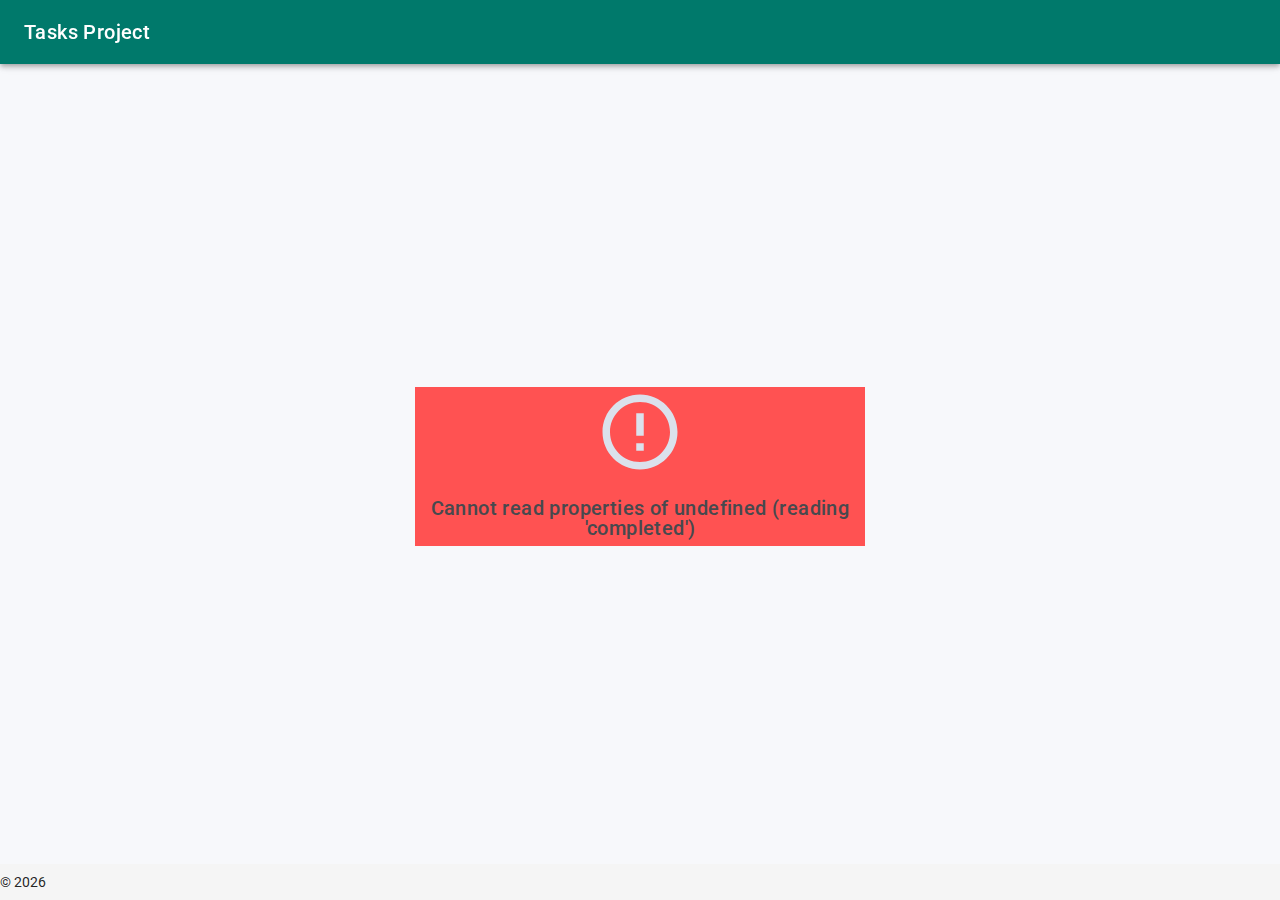
<file: index.html>
<!doctype html>
<html data-n-head="">
  <head>
    <title data-n-head="true">tasks</title><meta data-n-head="true" charset="utf-8"><meta data-n-head="true" name="viewport" content="width=device-width,initial-scale=1"><meta data-n-head="true" data-hid="description" name="description" content="Nuxt.js + Vuetify.js project"><link data-n-head="true" rel="icon" type="image/x-icon" href="/favicon.ico"><link data-n-head="true" rel="stylesheet" href="https://fonts.googleapis.com/css?family=Roboto:300,400,500,700|Material+Icons"><link rel="preload" href="/tasks-localhackday/tasks-localhackday/c56e42c32da20fc416ce.js" as="script"><link rel="preload" href="/tasks-localhackday/tasks-localhackday/ae5c3d31bd712860a994.js" as="script"><link rel="preload" href="/tasks-localhackday/tasks-localhackday/f2008a7ed03d591e0222.js" as="script"><link rel="preload" href="/tasks-localhackday/tasks-localhackday/53f0b4241af862f92810.css" as="script"><link rel="preload" href="/tasks-localhackday/tasks-localhackday/6bf64a2d7260a3d88d86.js" as="script">
  <link href="/tasks-localhackday/tasks-localhackday/53f0b4241af862f92810.css" rel="stylesheet"></head>
  <body data-n-head="">
    <div id="__nuxt"><style>#nuxt-loading{visibility:hidden;opacity:0;position:absolute;left:0;right:0;top:0;bottom:0;display:flex;justify-content:center;align-items:center;flex-direction:column;animation:nuxtLoadingIn 10s ease;-webkit-animation:nuxtLoadingIn 10s ease;animation-fill-mode:forwards;overflow:hidden}@keyframes nuxtLoadingIn{0%{visibility:hidden;opacity:0}20%{visibility:visible;opacity:0}100%{visibility:visible;opacity:1}}@-webkit-keyframes nuxtLoadingIn{0%{visibility:hidden;opacity:0}20%{visibility:visible;opacity:0}100%{visibility:visible;opacity:1}}#nuxt-loading>div,#nuxt-loading>div:after{border-radius:50%;width:5rem;height:5rem}#nuxt-loading>div{font-size:10px;position:relative;text-indent:-9999em;border:.5rem solid #f5f5f5;border-left:.5rem solid #3b8070;-webkit-transform:translateZ(0);-ms-transform:translateZ(0);transform:translateZ(0);-webkit-animation:nuxtLoading 1.1s infinite linear;animation:nuxtLoading 1.1s infinite linear}#nuxt-loading.error>div{border-left:.5rem solid #ff4500;animation-duration:5s}@-webkit-keyframes nuxtLoading{0%{-webkit-transform:rotate(0);transform:rotate(0)}100%{-webkit-transform:rotate(360deg);transform:rotate(360deg)}}@keyframes nuxtLoading{0%{-webkit-transform:rotate(0);transform:rotate(0)}100%{-webkit-transform:rotate(360deg);transform:rotate(360deg)}}</style><script>window.addEventListener("error",function(){var e=document.getElementById("nuxt-loading");e&&(e.className+=" error")})</script><div id="nuxt-loading" aria-live="polite" role="status"><div>Loading...</div></div></div>
  <script type="text/javascript" src="/tasks-localhackday/tasks-localhackday/c56e42c32da20fc416ce.js"></script><script type="text/javascript" src="/tasks-localhackday/tasks-localhackday/ae5c3d31bd712860a994.js"></script><script type="text/javascript" src="/tasks-localhackday/tasks-localhackday/f2008a7ed03d591e0222.js"></script><script type="text/javascript" src="/tasks-localhackday/tasks-localhackday/6bf64a2d7260a3d88d86.js"></script></body>
</html>
</file>
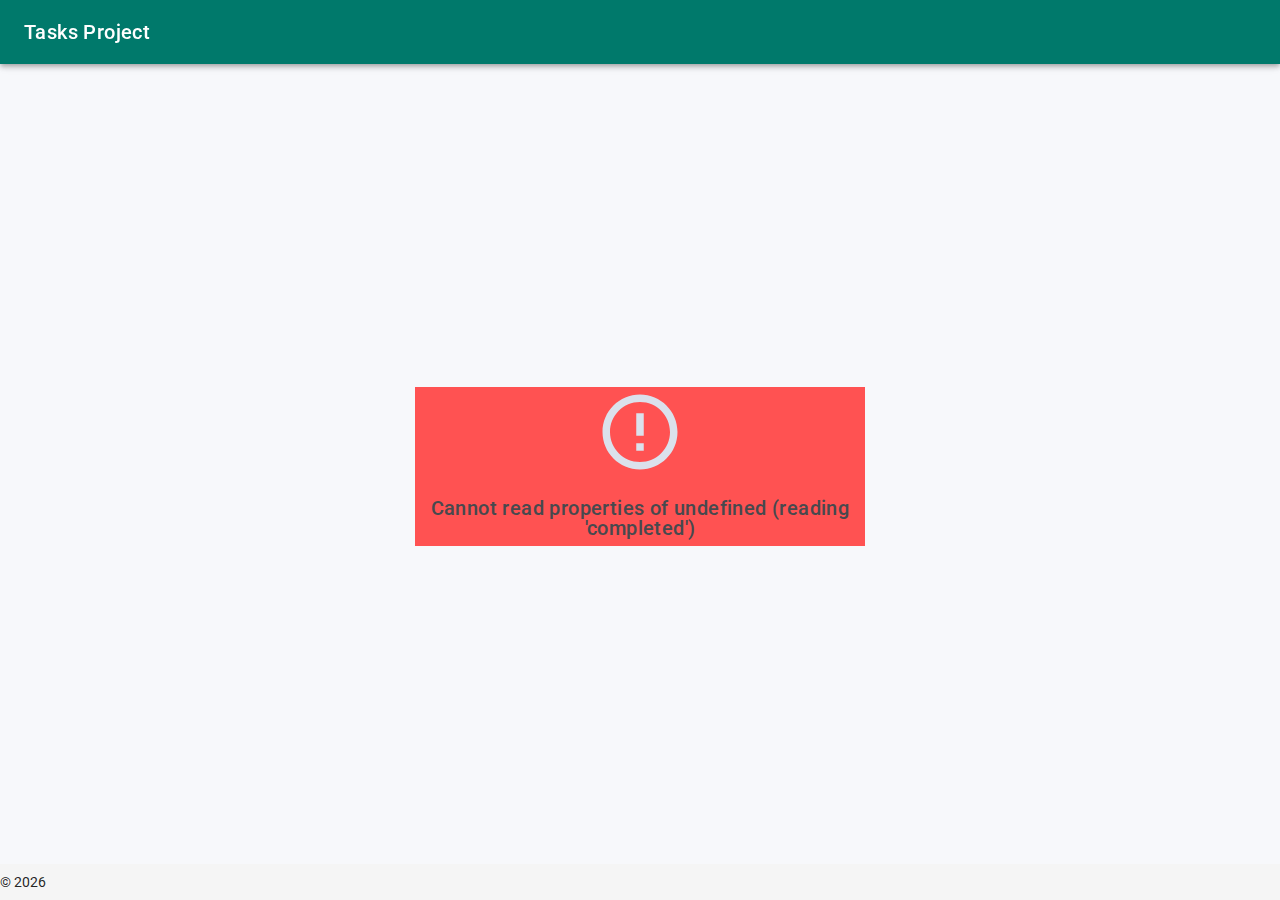
<file: 200.html>
<!doctype html>
<html data-n-head="">
  <head>
    <title data-n-head="true">tasks</title><meta data-n-head="true" charset="utf-8"/><meta data-n-head="true" name="viewport" content="width=device-width, initial-scale=1"/><meta data-n-head="true" data-hid="description" name="description" content="Nuxt.js + Vuetify.js project"/><link data-n-head="true" rel="icon" type="image/x-icon" href="/favicon.ico"/><link data-n-head="true" rel="stylesheet" href="https://fonts.googleapis.com/css?family=Roboto:300,400,500,700|Material+Icons"/><link rel="preload" href="/tasks-localhackday/tasks-localhackday/c56e42c32da20fc416ce.js" as="script" /><link rel="preload" href="/tasks-localhackday/tasks-localhackday/ae5c3d31bd712860a994.js" as="script" /><link rel="preload" href="/tasks-localhackday/tasks-localhackday/f2008a7ed03d591e0222.js" as="script" /><link rel="preload" href="/tasks-localhackday/tasks-localhackday/53f0b4241af862f92810.css" as="script" /><link rel="preload" href="/tasks-localhackday/tasks-localhackday/6bf64a2d7260a3d88d86.js" as="script" />
  <link href="/tasks-localhackday/tasks-localhackday/53f0b4241af862f92810.css" rel="stylesheet"></head>
  <body data-n-head="">
    <div id="__nuxt"><style>#nuxt-loading {  visibility: hidden;  opacity: 0;  position: absolute;  left: 0;  right: 0;  top: 0;  bottom: 0;  display: flex;  justify-content: center;  align-items: center;  flex-direction: column;  animation: nuxtLoadingIn 10s ease;  -webkit-animation: nuxtLoadingIn 10s ease;  animation-fill-mode: forwards;  overflow: hidden;}@keyframes nuxtLoadingIn {  0% {visibility: hidden;opacity: 0;  }  20% {visibility: visible;opacity: 0;  }  100% {visibility: visible;opacity: 1;  }}@-webkit-keyframes nuxtLoadingIn {  0% {visibility: hidden;opacity: 0;  }  20% {visibility: visible;opacity: 0;  }  100% {visibility: visible;opacity: 1;  }}#nuxt-loading>div,#nuxt-loading>div:after {  border-radius: 50%;  width: 5rem;  height: 5rem;}#nuxt-loading>div {  font-size: 10px;  position: relative;  text-indent: -9999em;  border: .5rem solid #F5F5F5;  border-left: .5rem solid #3B8070;  -webkit-transform: translateZ(0);  -ms-transform: translateZ(0);  transform: translateZ(0);  -webkit-animation: nuxtLoading 1.1s infinite linear;  animation: nuxtLoading 1.1s infinite linear;}#nuxt-loading.error>div {  border-left: .5rem solid #ff4500;  animation-duration: 5s;}@-webkit-keyframes nuxtLoading {  0% {-webkit-transform: rotate(0deg);transform: rotate(0deg);  }  100% {-webkit-transform: rotate(360deg);transform: rotate(360deg);  }}@keyframes nuxtLoading {  0% {-webkit-transform: rotate(0deg);transform: rotate(0deg);  }  100% {-webkit-transform: rotate(360deg);transform: rotate(360deg);  }}</style><script>window.addEventListener('error', function () {  var e = document.getElementById('nuxt-loading');  if (e) e.className += ' error';});</script><div id="nuxt-loading" aria-live="polite" role="status"><div>Loading...</div></div></div>
  <script type="text/javascript" src="/tasks-localhackday/tasks-localhackday/c56e42c32da20fc416ce.js"></script><script type="text/javascript" src="/tasks-localhackday/tasks-localhackday/ae5c3d31bd712860a994.js"></script><script type="text/javascript" src="/tasks-localhackday/tasks-localhackday/f2008a7ed03d591e0222.js"></script><script type="text/javascript" src="/tasks-localhackday/tasks-localhackday/6bf64a2d7260a3d88d86.js"></script></body>
</html>
</file>
<file: tasks-localhackday/tasks-localhackday/53f0b4241af862f92810.css>
.__nuxt-error-page{padding:1rem;background:#f7f8fb;color:#47494e;text-align:center;display:flex;justify-content:center;align-items:center;flex-direction:column;font-family:sans-serif;font-weight:100!important;-ms-text-size-adjust:100%;-webkit-text-size-adjust:100%;-webkit-font-smoothing:antialiased;position:absolute;top:0;left:0;right:0;bottom:0}.__nuxt-error-page .error{max-width:450px}.__nuxt-error-page .title{font-size:1.5rem;margin-top:15px;color:#47494e;margin-bottom:8px}.__nuxt-error-page .description{color:#7f828b;line-height:21px;margin-bottom:10px}.__nuxt-error-page a{color:#7f828b!important;text-decoration:none}.__nuxt-error-page .logo{position:fixed;left:12px;bottom:12px}.nuxt-progress{position:fixed;top:0;left:0;right:0;height:2px;width:0;opacity:1;transition:width .1s,opacity .4s;background-color:#3b8070;z-index:999999}.nuxt-progress.nuxt-progress-notransition{transition:none}.nuxt-progress-failed{background-color:red}@-webkit-keyframes shake{59%{margin-left:0}60%,80%{margin-left:2px}70%,90%{margin-left:-2px}}@keyframes shake{59%{margin-left:0}60%,80%{margin-left:2px}70%,90%{margin-left:-2px}}.black{background-color:#000!important;border-color:#000!important}.black--text{color:#000!important;caret-color:#000!important}.white{background-color:#fff!important;border-color:#fff!important}.white--text{color:#fff!important;caret-color:#fff!important}.transparent{background-color:transparent!important;border-color:transparent!important}.transparent--text{color:transparent!important;caret-color:transparent!important}.red{background-color:#f44336!important;border-color:#f44336!important}.red--text{color:#f44336!important;caret-color:#f44336!important}.red.lighten-5{background-color:#ffebee!important;border-color:#ffebee!important}.red--text.text--lighten-5{color:#ffebee!important;caret-color:#ffebee!important}.red.lighten-4{background-color:#ffcdd2!important;border-color:#ffcdd2!important}.red--text.text--lighten-4{color:#ffcdd2!important;caret-color:#ffcdd2!important}.red.lighten-3{background-color:#ef9a9a!important;border-color:#ef9a9a!important}.red--text.text--lighten-3{color:#ef9a9a!important;caret-color:#ef9a9a!important}.red.lighten-2{background-color:#e57373!important;border-color:#e57373!important}.red--text.text--lighten-2{color:#e57373!important;caret-color:#e57373!important}.red.lighten-1{background-color:#ef5350!important;border-color:#ef5350!important}.red--text.text--lighten-1{color:#ef5350!important;caret-color:#ef5350!important}.red.darken-1{background-color:#e53935!important;border-color:#e53935!important}.red--text.text--darken-1{color:#e53935!important;caret-color:#e53935!important}.red.darken-2{background-color:#d32f2f!important;border-color:#d32f2f!important}.red--text.text--darken-2{color:#d32f2f!important;caret-color:#d32f2f!important}.red.darken-3{background-color:#c62828!important;border-color:#c62828!important}.red--text.text--darken-3{color:#c62828!important;caret-color:#c62828!important}.red.darken-4{background-color:#b71c1c!important;border-color:#b71c1c!important}.red--text.text--darken-4{color:#b71c1c!important;caret-color:#b71c1c!important}.red.accent-1{background-color:#ff8a80!important;border-color:#ff8a80!important}.red--text.text--accent-1{color:#ff8a80!important;caret-color:#ff8a80!important}.red.accent-2{background-color:#ff5252!important;border-color:#ff5252!important}.red--text.text--accent-2{color:#ff5252!important;caret-color:#ff5252!important}.red.accent-3{background-color:#ff1744!important;border-color:#ff1744!important}.red--text.text--accent-3{color:#ff1744!important;caret-color:#ff1744!important}.red.accent-4{background-color:#d50000!important;border-color:#d50000!important}.red--text.text--accent-4{color:#d50000!important;caret-color:#d50000!important}.pink{background-color:#e91e63!important;border-color:#e91e63!important}.pink--text{color:#e91e63!important;caret-color:#e91e63!important}.pink.lighten-5{background-color:#fce4ec!important;border-color:#fce4ec!important}.pink--text.text--lighten-5{color:#fce4ec!important;caret-color:#fce4ec!important}.pink.lighten-4{background-color:#f8bbd0!important;border-color:#f8bbd0!important}.pink--text.text--lighten-4{color:#f8bbd0!important;caret-color:#f8bbd0!important}.pink.lighten-3{background-color:#f48fb1!important;border-color:#f48fb1!important}.pink--text.text--lighten-3{color:#f48fb1!important;caret-color:#f48fb1!important}.pink.lighten-2{background-color:#f06292!important;border-color:#f06292!important}.pink--text.text--lighten-2{color:#f06292!important;caret-color:#f06292!important}.pink.lighten-1{background-color:#ec407a!important;border-color:#ec407a!important}.pink--text.text--lighten-1{color:#ec407a!important;caret-color:#ec407a!important}.pink.darken-1{background-color:#d81b60!important;border-color:#d81b60!important}.pink--text.text--darken-1{color:#d81b60!important;caret-color:#d81b60!important}.pink.darken-2{background-color:#c2185b!important;border-color:#c2185b!important}.pink--text.text--darken-2{color:#c2185b!important;caret-color:#c2185b!important}.pink.darken-3{background-color:#ad1457!important;border-color:#ad1457!important}.pink--text.text--darken-3{color:#ad1457!important;caret-color:#ad1457!important}.pink.darken-4{background-color:#880e4f!important;border-color:#880e4f!important}.pink--text.text--darken-4{color:#880e4f!important;caret-color:#880e4f!important}.pink.accent-1{background-color:#ff80ab!important;border-color:#ff80ab!important}.pink--text.text--accent-1{color:#ff80ab!important;caret-color:#ff80ab!important}.pink.accent-2{background-color:#ff4081!important;border-color:#ff4081!important}.pink--text.text--accent-2{color:#ff4081!important;caret-color:#ff4081!important}.pink.accent-3{background-color:#f50057!important;border-color:#f50057!important}.pink--text.text--accent-3{color:#f50057!important;caret-color:#f50057!important}.pink.accent-4{background-color:#c51162!important;border-color:#c51162!important}.pink--text.text--accent-4{color:#c51162!important;caret-color:#c51162!important}.purple{background-color:#9c27b0!important;border-color:#9c27b0!important}.purple--text{color:#9c27b0!important;caret-color:#9c27b0!important}.purple.lighten-5{background-color:#f3e5f5!important;border-color:#f3e5f5!important}.purple--text.text--lighten-5{color:#f3e5f5!important;caret-color:#f3e5f5!important}.purple.lighten-4{background-color:#e1bee7!important;border-color:#e1bee7!important}.purple--text.text--lighten-4{color:#e1bee7!important;caret-color:#e1bee7!important}.purple.lighten-3{background-color:#ce93d8!important;border-color:#ce93d8!important}.purple--text.text--lighten-3{color:#ce93d8!important;caret-color:#ce93d8!important}.purple.lighten-2{background-color:#ba68c8!important;border-color:#ba68c8!important}.purple--text.text--lighten-2{color:#ba68c8!important;caret-color:#ba68c8!important}.purple.lighten-1{background-color:#ab47bc!important;border-color:#ab47bc!important}.purple--text.text--lighten-1{color:#ab47bc!important;caret-color:#ab47bc!important}.purple.darken-1{background-color:#8e24aa!important;border-color:#8e24aa!important}.purple--text.text--darken-1{color:#8e24aa!important;caret-color:#8e24aa!important}.purple.darken-2{background-color:#7b1fa2!important;border-color:#7b1fa2!important}.purple--text.text--darken-2{color:#7b1fa2!important;caret-color:#7b1fa2!important}.purple.darken-3{background-color:#6a1b9a!important;border-color:#6a1b9a!important}.purple--text.text--darken-3{color:#6a1b9a!important;caret-color:#6a1b9a!important}.purple.darken-4{background-color:#4a148c!important;border-color:#4a148c!important}.purple--text.text--darken-4{color:#4a148c!important;caret-color:#4a148c!important}.purple.accent-1{background-color:#ea80fc!important;border-color:#ea80fc!important}.purple--text.text--accent-1{color:#ea80fc!important;caret-color:#ea80fc!important}.purple.accent-2{background-color:#e040fb!important;border-color:#e040fb!important}.purple--text.text--accent-2{color:#e040fb!important;caret-color:#e040fb!important}.purple.accent-3{background-color:#d500f9!important;border-color:#d500f9!important}.purple--text.text--accent-3{color:#d500f9!important;caret-color:#d500f9!important}.purple.accent-4{background-color:#a0f!important;border-color:#a0f!important}.purple--text.text--accent-4{color:#a0f!important;caret-color:#a0f!important}.deep-purple{background-color:#673ab7!important;border-color:#673ab7!important}.deep-purple--text{color:#673ab7!important;caret-color:#673ab7!important}.deep-purple.lighten-5{background-color:#ede7f6!important;border-color:#ede7f6!important}.deep-purple--text.text--lighten-5{color:#ede7f6!important;caret-color:#ede7f6!important}.deep-purple.lighten-4{background-color:#d1c4e9!important;border-color:#d1c4e9!important}.deep-purple--text.text--lighten-4{color:#d1c4e9!important;caret-color:#d1c4e9!important}.deep-purple.lighten-3{background-color:#b39ddb!important;border-color:#b39ddb!important}.deep-purple--text.text--lighten-3{color:#b39ddb!important;caret-color:#b39ddb!important}.deep-purple.lighten-2{background-color:#9575cd!important;border-color:#9575cd!important}.deep-purple--text.text--lighten-2{color:#9575cd!important;caret-color:#9575cd!important}.deep-purple.lighten-1{background-color:#7e57c2!important;border-color:#7e57c2!important}.deep-purple--text.text--lighten-1{color:#7e57c2!important;caret-color:#7e57c2!important}.deep-purple.darken-1{background-color:#5e35b1!important;border-color:#5e35b1!important}.deep-purple--text.text--darken-1{color:#5e35b1!important;caret-color:#5e35b1!important}.deep-purple.darken-2{background-color:#512da8!important;border-color:#512da8!important}.deep-purple--text.text--darken-2{color:#512da8!important;caret-color:#512da8!important}.deep-purple.darken-3{background-color:#4527a0!important;border-color:#4527a0!important}.deep-purple--text.text--darken-3{color:#4527a0!important;caret-color:#4527a0!important}.deep-purple.darken-4{background-color:#311b92!important;border-color:#311b92!important}.deep-purple--text.text--darken-4{color:#311b92!important;caret-color:#311b92!important}.deep-purple.accent-1{background-color:#b388ff!important;border-color:#b388ff!important}.deep-purple--text.text--accent-1{color:#b388ff!important;caret-color:#b388ff!important}.deep-purple.accent-2{background-color:#7c4dff!important;border-color:#7c4dff!important}.deep-purple--text.text--accent-2{color:#7c4dff!important;caret-color:#7c4dff!important}.deep-purple.accent-3{background-color:#651fff!important;border-color:#651fff!important}.deep-purple--text.text--accent-3{color:#651fff!important;caret-color:#651fff!important}.deep-purple.accent-4{background-color:#6200ea!important;border-color:#6200ea!important}.deep-purple--text.text--accent-4{color:#6200ea!important;caret-color:#6200ea!important}.indigo{background-color:#3f51b5!important;border-color:#3f51b5!important}.indigo--text{color:#3f51b5!important;caret-color:#3f51b5!important}.indigo.lighten-5{background-color:#e8eaf6!important;border-color:#e8eaf6!important}.indigo--text.text--lighten-5{color:#e8eaf6!important;caret-color:#e8eaf6!important}.indigo.lighten-4{background-color:#c5cae9!important;border-color:#c5cae9!important}.indigo--text.text--lighten-4{color:#c5cae9!important;caret-color:#c5cae9!important}.indigo.lighten-3{background-color:#9fa8da!important;border-color:#9fa8da!important}.indigo--text.text--lighten-3{color:#9fa8da!important;caret-color:#9fa8da!important}.indigo.lighten-2{background-color:#7986cb!important;border-color:#7986cb!important}.indigo--text.text--lighten-2{color:#7986cb!important;caret-color:#7986cb!important}.indigo.lighten-1{background-color:#5c6bc0!important;border-color:#5c6bc0!important}.indigo--text.text--lighten-1{color:#5c6bc0!important;caret-color:#5c6bc0!important}.indigo.darken-1{background-color:#3949ab!important;border-color:#3949ab!important}.indigo--text.text--darken-1{color:#3949ab!important;caret-color:#3949ab!important}.indigo.darken-2{background-color:#303f9f!important;border-color:#303f9f!important}.indigo--text.text--darken-2{color:#303f9f!important;caret-color:#303f9f!important}.indigo.darken-3{background-color:#283593!important;border-color:#283593!important}.indigo--text.text--darken-3{color:#283593!important;caret-color:#283593!important}.indigo.darken-4{background-color:#1a237e!important;border-color:#1a237e!important}.indigo--text.text--darken-4{color:#1a237e!important;caret-color:#1a237e!important}.indigo.accent-1{background-color:#8c9eff!important;border-color:#8c9eff!important}.indigo--text.text--accent-1{color:#8c9eff!important;caret-color:#8c9eff!important}.indigo.accent-2{background-color:#536dfe!important;border-color:#536dfe!important}.indigo--text.text--accent-2{color:#536dfe!important;caret-color:#536dfe!important}.indigo.accent-3{background-color:#3d5afe!important;border-color:#3d5afe!important}.indigo--text.text--accent-3{color:#3d5afe!important;caret-color:#3d5afe!important}.indigo.accent-4{background-color:#304ffe!important;border-color:#304ffe!important}.indigo--text.text--accent-4{color:#304ffe!important;caret-color:#304ffe!important}.blue{background-color:#2196f3!important;border-color:#2196f3!important}.blue--text{color:#2196f3!important;caret-color:#2196f3!important}.blue.lighten-5{background-color:#e3f2fd!important;border-color:#e3f2fd!important}.blue--text.text--lighten-5{color:#e3f2fd!important;caret-color:#e3f2fd!important}.blue.lighten-4{background-color:#bbdefb!important;border-color:#bbdefb!important}.blue--text.text--lighten-4{color:#bbdefb!important;caret-color:#bbdefb!important}.blue.lighten-3{background-color:#90caf9!important;border-color:#90caf9!important}.blue--text.text--lighten-3{color:#90caf9!important;caret-color:#90caf9!important}.blue.lighten-2{background-color:#64b5f6!important;border-color:#64b5f6!important}.blue--text.text--lighten-2{color:#64b5f6!important;caret-color:#64b5f6!important}.blue.lighten-1{background-color:#42a5f5!important;border-color:#42a5f5!important}.blue--text.text--lighten-1{color:#42a5f5!important;caret-color:#42a5f5!important}.blue.darken-1{background-color:#1e88e5!important;border-color:#1e88e5!important}.blue--text.text--darken-1{color:#1e88e5!important;caret-color:#1e88e5!important}.blue.darken-2{background-color:#1976d2!important;border-color:#1976d2!important}.blue--text.text--darken-2{color:#1976d2!important;caret-color:#1976d2!important}.blue.darken-3{background-color:#1565c0!important;border-color:#1565c0!important}.blue--text.text--darken-3{color:#1565c0!important;caret-color:#1565c0!important}.blue.darken-4{background-color:#0d47a1!important;border-color:#0d47a1!important}.blue--text.text--darken-4{color:#0d47a1!important;caret-color:#0d47a1!important}.blue.accent-1{background-color:#82b1ff!important;border-color:#82b1ff!important}.blue--text.text--accent-1{color:#82b1ff!important;caret-color:#82b1ff!important}.blue.accent-2{background-color:#448aff!important;border-color:#448aff!important}.blue--text.text--accent-2{color:#448aff!important;caret-color:#448aff!important}.blue.accent-3{background-color:#2979ff!important;border-color:#2979ff!important}.blue--text.text--accent-3{color:#2979ff!important;caret-color:#2979ff!important}.blue.accent-4{background-color:#2962ff!important;border-color:#2962ff!important}.blue--text.text--accent-4{color:#2962ff!important;caret-color:#2962ff!important}.light-blue{background-color:#03a9f4!important;border-color:#03a9f4!important}.light-blue--text{color:#03a9f4!important;caret-color:#03a9f4!important}.light-blue.lighten-5{background-color:#e1f5fe!important;border-color:#e1f5fe!important}.light-blue--text.text--lighten-5{color:#e1f5fe!important;caret-color:#e1f5fe!important}.light-blue.lighten-4{background-color:#b3e5fc!important;border-color:#b3e5fc!important}.light-blue--text.text--lighten-4{color:#b3e5fc!important;caret-color:#b3e5fc!important}.light-blue.lighten-3{background-color:#81d4fa!important;border-color:#81d4fa!important}.light-blue--text.text--lighten-3{color:#81d4fa!important;caret-color:#81d4fa!important}.light-blue.lighten-2{background-color:#4fc3f7!important;border-color:#4fc3f7!important}.light-blue--text.text--lighten-2{color:#4fc3f7!important;caret-color:#4fc3f7!important}.light-blue.lighten-1{background-color:#29b6f6!important;border-color:#29b6f6!important}.light-blue--text.text--lighten-1{color:#29b6f6!important;caret-color:#29b6f6!important}.light-blue.darken-1{background-color:#039be5!important;border-color:#039be5!important}.light-blue--text.text--darken-1{color:#039be5!important;caret-color:#039be5!important}.light-blue.darken-2{background-color:#0288d1!important;border-color:#0288d1!important}.light-blue--text.text--darken-2{color:#0288d1!important;caret-color:#0288d1!important}.light-blue.darken-3{background-color:#0277bd!important;border-color:#0277bd!important}.light-blue--text.text--darken-3{color:#0277bd!important;caret-color:#0277bd!important}.light-blue.darken-4{background-color:#01579b!important;border-color:#01579b!important}.light-blue--text.text--darken-4{color:#01579b!important;caret-color:#01579b!important}.light-blue.accent-1{background-color:#80d8ff!important;border-color:#80d8ff!important}.light-blue--text.text--accent-1{color:#80d8ff!important;caret-color:#80d8ff!important}.light-blue.accent-2{background-color:#40c4ff!important;border-color:#40c4ff!important}.light-blue--text.text--accent-2{color:#40c4ff!important;caret-color:#40c4ff!important}.light-blue.accent-3{background-color:#00b0ff!important;border-color:#00b0ff!important}.light-blue--text.text--accent-3{color:#00b0ff!important;caret-color:#00b0ff!important}.light-blue.accent-4{background-color:#0091ea!important;border-color:#0091ea!important}.light-blue--text.text--accent-4{color:#0091ea!important;caret-color:#0091ea!important}.cyan{background-color:#00bcd4!important;border-color:#00bcd4!important}.cyan--text{color:#00bcd4!important;caret-color:#00bcd4!important}.cyan.lighten-5{background-color:#e0f7fa!important;border-color:#e0f7fa!important}.cyan--text.text--lighten-5{color:#e0f7fa!important;caret-color:#e0f7fa!important}.cyan.lighten-4{background-color:#b2ebf2!important;border-color:#b2ebf2!important}.cyan--text.text--lighten-4{color:#b2ebf2!important;caret-color:#b2ebf2!important}.cyan.lighten-3{background-color:#80deea!important;border-color:#80deea!important}.cyan--text.text--lighten-3{color:#80deea!important;caret-color:#80deea!important}.cyan.lighten-2{background-color:#4dd0e1!important;border-color:#4dd0e1!important}.cyan--text.text--lighten-2{color:#4dd0e1!important;caret-color:#4dd0e1!important}.cyan.lighten-1{background-color:#26c6da!important;border-color:#26c6da!important}.cyan--text.text--lighten-1{color:#26c6da!important;caret-color:#26c6da!important}.cyan.darken-1{background-color:#00acc1!important;border-color:#00acc1!important}.cyan--text.text--darken-1{color:#00acc1!important;caret-color:#00acc1!important}.cyan.darken-2{background-color:#0097a7!important;border-color:#0097a7!important}.cyan--text.text--darken-2{color:#0097a7!important;caret-color:#0097a7!important}.cyan.darken-3{background-color:#00838f!important;border-color:#00838f!important}.cyan--text.text--darken-3{color:#00838f!important;caret-color:#00838f!important}.cyan.darken-4{background-color:#006064!important;border-color:#006064!important}.cyan--text.text--darken-4{color:#006064!important;caret-color:#006064!important}.cyan.accent-1{background-color:#84ffff!important;border-color:#84ffff!important}.cyan--text.text--accent-1{color:#84ffff!important;caret-color:#84ffff!important}.cyan.accent-2{background-color:#18ffff!important;border-color:#18ffff!important}.cyan--text.text--accent-2{color:#18ffff!important;caret-color:#18ffff!important}.cyan.accent-3{background-color:#00e5ff!important;border-color:#00e5ff!important}.cyan--text.text--accent-3{color:#00e5ff!important;caret-color:#00e5ff!important}.cyan.accent-4{background-color:#00b8d4!important;border-color:#00b8d4!important}.cyan--text.text--accent-4{color:#00b8d4!important;caret-color:#00b8d4!important}.teal{background-color:#009688!important;border-color:#009688!important}.teal--text{color:#009688!important;caret-color:#009688!important}.teal.lighten-5{background-color:#e0f2f1!important;border-color:#e0f2f1!important}.teal--text.text--lighten-5{color:#e0f2f1!important;caret-color:#e0f2f1!important}.teal.lighten-4{background-color:#b2dfdb!important;border-color:#b2dfdb!important}.teal--text.text--lighten-4{color:#b2dfdb!important;caret-color:#b2dfdb!important}.teal.lighten-3{background-color:#80cbc4!important;border-color:#80cbc4!important}.teal--text.text--lighten-3{color:#80cbc4!important;caret-color:#80cbc4!important}.teal.lighten-2{background-color:#4db6ac!important;border-color:#4db6ac!important}.teal--text.text--lighten-2{color:#4db6ac!important;caret-color:#4db6ac!important}.teal.lighten-1{background-color:#26a69a!important;border-color:#26a69a!important}.teal--text.text--lighten-1{color:#26a69a!important;caret-color:#26a69a!important}.teal.darken-1{background-color:#00897b!important;border-color:#00897b!important}.teal--text.text--darken-1{color:#00897b!important;caret-color:#00897b!important}.teal.darken-2{background-color:#00796b!important;border-color:#00796b!important}.teal--text.text--darken-2{color:#00796b!important;caret-color:#00796b!important}.teal.darken-3{background-color:#00695c!important;border-color:#00695c!important}.teal--text.text--darken-3{color:#00695c!important;caret-color:#00695c!important}.teal.darken-4{background-color:#004d40!important;border-color:#004d40!important}.teal--text.text--darken-4{color:#004d40!important;caret-color:#004d40!important}.teal.accent-1{background-color:#a7ffeb!important;border-color:#a7ffeb!important}.teal--text.text--accent-1{color:#a7ffeb!important;caret-color:#a7ffeb!important}.teal.accent-2{background-color:#64ffda!important;border-color:#64ffda!important}.teal--text.text--accent-2{color:#64ffda!important;caret-color:#64ffda!important}.teal.accent-3{background-color:#1de9b6!important;border-color:#1de9b6!important}.teal--text.text--accent-3{color:#1de9b6!important;caret-color:#1de9b6!important}.teal.accent-4{background-color:#00bfa5!important;border-color:#00bfa5!important}.teal--text.text--accent-4{color:#00bfa5!important;caret-color:#00bfa5!important}.green{background-color:#4caf50!important;border-color:#4caf50!important}.green--text{color:#4caf50!important;caret-color:#4caf50!important}.green.lighten-5{background-color:#e8f5e9!important;border-color:#e8f5e9!important}.green--text.text--lighten-5{color:#e8f5e9!important;caret-color:#e8f5e9!important}.green.lighten-4{background-color:#c8e6c9!important;border-color:#c8e6c9!important}.green--text.text--lighten-4{color:#c8e6c9!important;caret-color:#c8e6c9!important}.green.lighten-3{background-color:#a5d6a7!important;border-color:#a5d6a7!important}.green--text.text--lighten-3{color:#a5d6a7!important;caret-color:#a5d6a7!important}.green.lighten-2{background-color:#81c784!important;border-color:#81c784!important}.green--text.text--lighten-2{color:#81c784!important;caret-color:#81c784!important}.green.lighten-1{background-color:#66bb6a!important;border-color:#66bb6a!important}.green--text.text--lighten-1{color:#66bb6a!important;caret-color:#66bb6a!important}.green.darken-1{background-color:#43a047!important;border-color:#43a047!important}.green--text.text--darken-1{color:#43a047!important;caret-color:#43a047!important}.green.darken-2{background-color:#388e3c!important;border-color:#388e3c!important}.green--text.text--darken-2{color:#388e3c!important;caret-color:#388e3c!important}.green.darken-3{background-color:#2e7d32!important;border-color:#2e7d32!important}.green--text.text--darken-3{color:#2e7d32!important;caret-color:#2e7d32!important}.green.darken-4{background-color:#1b5e20!important;border-color:#1b5e20!important}.green--text.text--darken-4{color:#1b5e20!important;caret-color:#1b5e20!important}.green.accent-1{background-color:#b9f6ca!important;border-color:#b9f6ca!important}.green--text.text--accent-1{color:#b9f6ca!important;caret-color:#b9f6ca!important}.green.accent-2{background-color:#69f0ae!important;border-color:#69f0ae!important}.green--text.text--accent-2{color:#69f0ae!important;caret-color:#69f0ae!important}.green.accent-3{background-color:#00e676!important;border-color:#00e676!important}.green--text.text--accent-3{color:#00e676!important;caret-color:#00e676!important}.green.accent-4{background-color:#00c853!important;border-color:#00c853!important}.green--text.text--accent-4{color:#00c853!important;caret-color:#00c853!important}.light-green{background-color:#8bc34a!important;border-color:#8bc34a!important}.light-green--text{color:#8bc34a!important;caret-color:#8bc34a!important}.light-green.lighten-5{background-color:#f1f8e9!important;border-color:#f1f8e9!important}.light-green--text.text--lighten-5{color:#f1f8e9!important;caret-color:#f1f8e9!important}.light-green.lighten-4{background-color:#dcedc8!important;border-color:#dcedc8!important}.light-green--text.text--lighten-4{color:#dcedc8!important;caret-color:#dcedc8!important}.light-green.lighten-3{background-color:#c5e1a5!important;border-color:#c5e1a5!important}.light-green--text.text--lighten-3{color:#c5e1a5!important;caret-color:#c5e1a5!important}.light-green.lighten-2{background-color:#aed581!important;border-color:#aed581!important}.light-green--text.text--lighten-2{color:#aed581!important;caret-color:#aed581!important}.light-green.lighten-1{background-color:#9ccc65!important;border-color:#9ccc65!important}.light-green--text.text--lighten-1{color:#9ccc65!important;caret-color:#9ccc65!important}.light-green.darken-1{background-color:#7cb342!important;border-color:#7cb342!important}.light-green--text.text--darken-1{color:#7cb342!important;caret-color:#7cb342!important}.light-green.darken-2{background-color:#689f38!important;border-color:#689f38!important}.light-green--text.text--darken-2{color:#689f38!important;caret-color:#689f38!important}.light-green.darken-3{background-color:#558b2f!important;border-color:#558b2f!important}.light-green--text.text--darken-3{color:#558b2f!important;caret-color:#558b2f!important}.light-green.darken-4{background-color:#33691e!important;border-color:#33691e!important}.light-green--text.text--darken-4{color:#33691e!important;caret-color:#33691e!important}.light-green.accent-1{background-color:#ccff90!important;border-color:#ccff90!important}.light-green--text.text--accent-1{color:#ccff90!important;caret-color:#ccff90!important}.light-green.accent-2{background-color:#b2ff59!important;border-color:#b2ff59!important}.light-green--text.text--accent-2{color:#b2ff59!important;caret-color:#b2ff59!important}.light-green.accent-3{background-color:#76ff03!important;border-color:#76ff03!important}.light-green--text.text--accent-3{color:#76ff03!important;caret-color:#76ff03!important}.light-green.accent-4{background-color:#64dd17!important;border-color:#64dd17!important}.light-green--text.text--accent-4{color:#64dd17!important;caret-color:#64dd17!important}.lime{background-color:#cddc39!important;border-color:#cddc39!important}.lime--text{color:#cddc39!important;caret-color:#cddc39!important}.lime.lighten-5{background-color:#f9fbe7!important;border-color:#f9fbe7!important}.lime--text.text--lighten-5{color:#f9fbe7!important;caret-color:#f9fbe7!important}.lime.lighten-4{background-color:#f0f4c3!important;border-color:#f0f4c3!important}.lime--text.text--lighten-4{color:#f0f4c3!important;caret-color:#f0f4c3!important}.lime.lighten-3{background-color:#e6ee9c!important;border-color:#e6ee9c!important}.lime--text.text--lighten-3{color:#e6ee9c!important;caret-color:#e6ee9c!important}.lime.lighten-2{background-color:#dce775!important;border-color:#dce775!important}.lime--text.text--lighten-2{color:#dce775!important;caret-color:#dce775!important}.lime.lighten-1{background-color:#d4e157!important;border-color:#d4e157!important}.lime--text.text--lighten-1{color:#d4e157!important;caret-color:#d4e157!important}.lime.darken-1{background-color:#c0ca33!important;border-color:#c0ca33!important}.lime--text.text--darken-1{color:#c0ca33!important;caret-color:#c0ca33!important}.lime.darken-2{background-color:#afb42b!important;border-color:#afb42b!important}.lime--text.text--darken-2{color:#afb42b!important;caret-color:#afb42b!important}.lime.darken-3{background-color:#9e9d24!important;border-color:#9e9d24!important}.lime--text.text--darken-3{color:#9e9d24!important;caret-color:#9e9d24!important}.lime.darken-4{background-color:#827717!important;border-color:#827717!important}.lime--text.text--darken-4{color:#827717!important;caret-color:#827717!important}.lime.accent-1{background-color:#f4ff81!important;border-color:#f4ff81!important}.lime--text.text--accent-1{color:#f4ff81!important;caret-color:#f4ff81!important}.lime.accent-2{background-color:#eeff41!important;border-color:#eeff41!important}.lime--text.text--accent-2{color:#eeff41!important;caret-color:#eeff41!important}.lime.accent-3{background-color:#c6ff00!important;border-color:#c6ff00!important}.lime--text.text--accent-3{color:#c6ff00!important;caret-color:#c6ff00!important}.lime.accent-4{background-color:#aeea00!important;border-color:#aeea00!important}.lime--text.text--accent-4{color:#aeea00!important;caret-color:#aeea00!important}.yellow{background-color:#ffeb3b!important;border-color:#ffeb3b!important}.yellow--text{color:#ffeb3b!important;caret-color:#ffeb3b!important}.yellow.lighten-5{background-color:#fffde7!important;border-color:#fffde7!important}.yellow--text.text--lighten-5{color:#fffde7!important;caret-color:#fffde7!important}.yellow.lighten-4{background-color:#fff9c4!important;border-color:#fff9c4!important}.yellow--text.text--lighten-4{color:#fff9c4!important;caret-color:#fff9c4!important}.yellow.lighten-3{background-color:#fff59d!important;border-color:#fff59d!important}.yellow--text.text--lighten-3{color:#fff59d!important;caret-color:#fff59d!important}.yellow.lighten-2{background-color:#fff176!important;border-color:#fff176!important}.yellow--text.text--lighten-2{color:#fff176!important;caret-color:#fff176!important}.yellow.lighten-1{background-color:#ffee58!important;border-color:#ffee58!important}.yellow--text.text--lighten-1{color:#ffee58!important;caret-color:#ffee58!important}.yellow.darken-1{background-color:#fdd835!important;border-color:#fdd835!important}.yellow--text.text--darken-1{color:#fdd835!important;caret-color:#fdd835!important}.yellow.darken-2{background-color:#fbc02d!important;border-color:#fbc02d!important}.yellow--text.text--darken-2{color:#fbc02d!important;caret-color:#fbc02d!important}.yellow.darken-3{background-color:#f9a825!important;border-color:#f9a825!important}.yellow--text.text--darken-3{color:#f9a825!important;caret-color:#f9a825!important}.yellow.darken-4{background-color:#f57f17!important;border-color:#f57f17!important}.yellow--text.text--darken-4{color:#f57f17!important;caret-color:#f57f17!important}.yellow.accent-1{background-color:#ffff8d!important;border-color:#ffff8d!important}.yellow--text.text--accent-1{color:#ffff8d!important;caret-color:#ffff8d!important}.yellow.accent-2{background-color:#ff0!important;border-color:#ff0!important}.yellow--text.text--accent-2{color:#ff0!important;caret-color:#ff0!important}.yellow.accent-3{background-color:#ffea00!important;border-color:#ffea00!important}.yellow--text.text--accent-3{color:#ffea00!important;caret-color:#ffea00!important}.yellow.accent-4{background-color:#ffd600!important;border-color:#ffd600!important}.yellow--text.text--accent-4{color:#ffd600!important;caret-color:#ffd600!important}.amber{background-color:#ffc107!important;border-color:#ffc107!important}.amber--text{color:#ffc107!important;caret-color:#ffc107!important}.amber.lighten-5{background-color:#fff8e1!important;border-color:#fff8e1!important}.amber--text.text--lighten-5{color:#fff8e1!important;caret-color:#fff8e1!important}.amber.lighten-4{background-color:#ffecb3!important;border-color:#ffecb3!important}.amber--text.text--lighten-4{color:#ffecb3!important;caret-color:#ffecb3!important}.amber.lighten-3{background-color:#ffe082!important;border-color:#ffe082!important}.amber--text.text--lighten-3{color:#ffe082!important;caret-color:#ffe082!important}.amber.lighten-2{background-color:#ffd54f!important;border-color:#ffd54f!important}.amber--text.text--lighten-2{color:#ffd54f!important;caret-color:#ffd54f!important}.amber.lighten-1{background-color:#ffca28!important;border-color:#ffca28!important}.amber--text.text--lighten-1{color:#ffca28!important;caret-color:#ffca28!important}.amber.darken-1{background-color:#ffb300!important;border-color:#ffb300!important}.amber--text.text--darken-1{color:#ffb300!important;caret-color:#ffb300!important}.amber.darken-2{background-color:#ffa000!important;border-color:#ffa000!important}.amber--text.text--darken-2{color:#ffa000!important;caret-color:#ffa000!important}.amber.darken-3{background-color:#ff8f00!important;border-color:#ff8f00!important}.amber--text.text--darken-3{color:#ff8f00!important;caret-color:#ff8f00!important}.amber.darken-4{background-color:#ff6f00!important;border-color:#ff6f00!important}.amber--text.text--darken-4{color:#ff6f00!important;caret-color:#ff6f00!important}.amber.accent-1{background-color:#ffe57f!important;border-color:#ffe57f!important}.amber--text.text--accent-1{color:#ffe57f!important;caret-color:#ffe57f!important}.amber.accent-2{background-color:#ffd740!important;border-color:#ffd740!important}.amber--text.text--accent-2{color:#ffd740!important;caret-color:#ffd740!important}.amber.accent-3{background-color:#ffc400!important;border-color:#ffc400!important}.amber--text.text--accent-3{color:#ffc400!important;caret-color:#ffc400!important}.amber.accent-4{background-color:#ffab00!important;border-color:#ffab00!important}.amber--text.text--accent-4{color:#ffab00!important;caret-color:#ffab00!important}.orange{background-color:#ff9800!important;border-color:#ff9800!important}.orange--text{color:#ff9800!important;caret-color:#ff9800!important}.orange.lighten-5{background-color:#fff3e0!important;border-color:#fff3e0!important}.orange--text.text--lighten-5{color:#fff3e0!important;caret-color:#fff3e0!important}.orange.lighten-4{background-color:#ffe0b2!important;border-color:#ffe0b2!important}.orange--text.text--lighten-4{color:#ffe0b2!important;caret-color:#ffe0b2!important}.orange.lighten-3{background-color:#ffcc80!important;border-color:#ffcc80!important}.orange--text.text--lighten-3{color:#ffcc80!important;caret-color:#ffcc80!important}.orange.lighten-2{background-color:#ffb74d!important;border-color:#ffb74d!important}.orange--text.text--lighten-2{color:#ffb74d!important;caret-color:#ffb74d!important}.orange.lighten-1{background-color:#ffa726!important;border-color:#ffa726!important}.orange--text.text--lighten-1{color:#ffa726!important;caret-color:#ffa726!important}.orange.darken-1{background-color:#fb8c00!important;border-color:#fb8c00!important}.orange--text.text--darken-1{color:#fb8c00!important;caret-color:#fb8c00!important}.orange.darken-2{background-color:#f57c00!important;border-color:#f57c00!important}.orange--text.text--darken-2{color:#f57c00!important;caret-color:#f57c00!important}.orange.darken-3{background-color:#ef6c00!important;border-color:#ef6c00!important}.orange--text.text--darken-3{color:#ef6c00!important;caret-color:#ef6c00!important}.orange.darken-4{background-color:#e65100!important;border-color:#e65100!important}.orange--text.text--darken-4{color:#e65100!important;caret-color:#e65100!important}.orange.accent-1{background-color:#ffd180!important;border-color:#ffd180!important}.orange--text.text--accent-1{color:#ffd180!important;caret-color:#ffd180!important}.orange.accent-2{background-color:#ffab40!important;border-color:#ffab40!important}.orange--text.text--accent-2{color:#ffab40!important;caret-color:#ffab40!important}.orange.accent-3{background-color:#ff9100!important;border-color:#ff9100!important}.orange--text.text--accent-3{color:#ff9100!important;caret-color:#ff9100!important}.orange.accent-4{background-color:#ff6d00!important;border-color:#ff6d00!important}.orange--text.text--accent-4{color:#ff6d00!important;caret-color:#ff6d00!important}.deep-orange{background-color:#ff5722!important;border-color:#ff5722!important}.deep-orange--text{color:#ff5722!important;caret-color:#ff5722!important}.deep-orange.lighten-5{background-color:#fbe9e7!important;border-color:#fbe9e7!important}.deep-orange--text.text--lighten-5{color:#fbe9e7!important;caret-color:#fbe9e7!important}.deep-orange.lighten-4{background-color:#ffccbc!important;border-color:#ffccbc!important}.deep-orange--text.text--lighten-4{color:#ffccbc!important;caret-color:#ffccbc!important}.deep-orange.lighten-3{background-color:#ffab91!important;border-color:#ffab91!important}.deep-orange--text.text--lighten-3{color:#ffab91!important;caret-color:#ffab91!important}.deep-orange.lighten-2{background-color:#ff8a65!important;border-color:#ff8a65!important}.deep-orange--text.text--lighten-2{color:#ff8a65!important;caret-color:#ff8a65!important}.deep-orange.lighten-1{background-color:#ff7043!important;border-color:#ff7043!important}.deep-orange--text.text--lighten-1{color:#ff7043!important;caret-color:#ff7043!important}.deep-orange.darken-1{background-color:#f4511e!important;border-color:#f4511e!important}.deep-orange--text.text--darken-1{color:#f4511e!important;caret-color:#f4511e!important}.deep-orange.darken-2{background-color:#e64a19!important;border-color:#e64a19!important}.deep-orange--text.text--darken-2{color:#e64a19!important;caret-color:#e64a19!important}.deep-orange.darken-3{background-color:#d84315!important;border-color:#d84315!important}.deep-orange--text.text--darken-3{color:#d84315!important;caret-color:#d84315!important}.deep-orange.darken-4{background-color:#bf360c!important;border-color:#bf360c!important}.deep-orange--text.text--darken-4{color:#bf360c!important;caret-color:#bf360c!important}.deep-orange.accent-1{background-color:#ff9e80!important;border-color:#ff9e80!important}.deep-orange--text.text--accent-1{color:#ff9e80!important;caret-color:#ff9e80!important}.deep-orange.accent-2{background-color:#ff6e40!important;border-color:#ff6e40!important}.deep-orange--text.text--accent-2{color:#ff6e40!important;caret-color:#ff6e40!important}.deep-orange.accent-3{background-color:#ff3d00!important;border-color:#ff3d00!important}.deep-orange--text.text--accent-3{color:#ff3d00!important;caret-color:#ff3d00!important}.deep-orange.accent-4{background-color:#dd2c00!important;border-color:#dd2c00!important}.deep-orange--text.text--accent-4{color:#dd2c00!important;caret-color:#dd2c00!important}.brown{background-color:#795548!important;border-color:#795548!important}.brown--text{color:#795548!important;caret-color:#795548!important}.brown.lighten-5{background-color:#efebe9!important;border-color:#efebe9!important}.brown--text.text--lighten-5{color:#efebe9!important;caret-color:#efebe9!important}.brown.lighten-4{background-color:#d7ccc8!important;border-color:#d7ccc8!important}.brown--text.text--lighten-4{color:#d7ccc8!important;caret-color:#d7ccc8!important}.brown.lighten-3{background-color:#bcaaa4!important;border-color:#bcaaa4!important}.brown--text.text--lighten-3{color:#bcaaa4!important;caret-color:#bcaaa4!important}.brown.lighten-2{background-color:#a1887f!important;border-color:#a1887f!important}.brown--text.text--lighten-2{color:#a1887f!important;caret-color:#a1887f!important}.brown.lighten-1{background-color:#8d6e63!important;border-color:#8d6e63!important}.brown--text.text--lighten-1{color:#8d6e63!important;caret-color:#8d6e63!important}.brown.darken-1{background-color:#6d4c41!important;border-color:#6d4c41!important}.brown--text.text--darken-1{color:#6d4c41!important;caret-color:#6d4c41!important}.brown.darken-2{background-color:#5d4037!important;border-color:#5d4037!important}.brown--text.text--darken-2{color:#5d4037!important;caret-color:#5d4037!important}.brown.darken-3{background-color:#4e342e!important;border-color:#4e342e!important}.brown--text.text--darken-3{color:#4e342e!important;caret-color:#4e342e!important}.brown.darken-4{background-color:#3e2723!important;border-color:#3e2723!important}.brown--text.text--darken-4{color:#3e2723!important;caret-color:#3e2723!important}.blue-grey{background-color:#607d8b!important;border-color:#607d8b!important}.blue-grey--text{color:#607d8b!important;caret-color:#607d8b!important}.blue-grey.lighten-5{background-color:#eceff1!important;border-color:#eceff1!important}.blue-grey--text.text--lighten-5{color:#eceff1!important;caret-color:#eceff1!important}.blue-grey.lighten-4{background-color:#cfd8dc!important;border-color:#cfd8dc!important}.blue-grey--text.text--lighten-4{color:#cfd8dc!important;caret-color:#cfd8dc!important}.blue-grey.lighten-3{background-color:#b0bec5!important;border-color:#b0bec5!important}.blue-grey--text.text--lighten-3{color:#b0bec5!important;caret-color:#b0bec5!important}.blue-grey.lighten-2{background-color:#90a4ae!important;border-color:#90a4ae!important}.blue-grey--text.text--lighten-2{color:#90a4ae!important;caret-color:#90a4ae!important}.blue-grey.lighten-1{background-color:#78909c!important;border-color:#78909c!important}.blue-grey--text.text--lighten-1{color:#78909c!important;caret-color:#78909c!important}.blue-grey.darken-1{background-color:#546e7a!important;border-color:#546e7a!important}.blue-grey--text.text--darken-1{color:#546e7a!important;caret-color:#546e7a!important}.blue-grey.darken-2{background-color:#455a64!important;border-color:#455a64!important}.blue-grey--text.text--darken-2{color:#455a64!important;caret-color:#455a64!important}.blue-grey.darken-3{background-color:#37474f!important;border-color:#37474f!important}.blue-grey--text.text--darken-3{color:#37474f!important;caret-color:#37474f!important}.blue-grey.darken-4{background-color:#263238!important;border-color:#263238!important}.blue-grey--text.text--darken-4{color:#263238!important;caret-color:#263238!important}.grey{background-color:#9e9e9e!important;border-color:#9e9e9e!important}.grey--text{color:#9e9e9e!important;caret-color:#9e9e9e!important}.grey.lighten-5{background-color:#fafafa!important;border-color:#fafafa!important}.grey--text.text--lighten-5{color:#fafafa!important;caret-color:#fafafa!important}.grey.lighten-4{background-color:#f5f5f5!important;border-color:#f5f5f5!important}.grey--text.text--lighten-4{color:#f5f5f5!important;caret-color:#f5f5f5!important}.grey.lighten-3{background-color:#eee!important;border-color:#eee!important}.grey--text.text--lighten-3{color:#eee!important;caret-color:#eee!important}.grey.lighten-2{background-color:#e0e0e0!important;border-color:#e0e0e0!important}.grey--text.text--lighten-2{color:#e0e0e0!important;caret-color:#e0e0e0!important}.grey.lighten-1{background-color:#bdbdbd!important;border-color:#bdbdbd!important}.grey--text.text--lighten-1{color:#bdbdbd!important;caret-color:#bdbdbd!important}.grey.darken-1{background-color:#757575!important;border-color:#757575!important}.grey--text.text--darken-1{color:#757575!important;caret-color:#757575!important}.grey.darken-2{background-color:#616161!important;border-color:#616161!important}.grey--text.text--darken-2{color:#616161!important;caret-color:#616161!important}.grey.darken-3{background-color:#424242!important;border-color:#424242!important}.grey--text.text--darken-3{color:#424242!important;caret-color:#424242!important}.grey.darken-4{background-color:#212121!important;border-color:#212121!important}.grey--text.text--darken-4{color:#212121!important;caret-color:#212121!important}.shades.black{background-color:#000!important;border-color:#000!important}.shades--text.text--black{color:#000!important;caret-color:#000!important}.shades.white{background-color:#fff!important;border-color:#fff!important}.shades--text.text--white{color:#fff!important;caret-color:#fff!important}.shades.transparent{background-color:transparent!important;border-color:transparent!important}.shades--text.text--transparent{color:transparent!important;caret-color:transparent!important}.elevation-0{box-shadow:0 0 0 0 rgba(0,0,0,.2),0 0 0 0 rgba(0,0,0,.14),0 0 0 0 rgba(0,0,0,.12)!important}.elevation-1{box-shadow:0 2px 1px -1px rgba(0,0,0,.2),0 1px 1px 0 rgba(0,0,0,.14),0 1px 3px 0 rgba(0,0,0,.12)!important}.elevation-2{box-shadow:0 3px 1px -2px rgba(0,0,0,.2),0 2px 2px 0 rgba(0,0,0,.14),0 1px 5px 0 rgba(0,0,0,.12)!important}.elevation-3{box-shadow:0 3px 3px -2px rgba(0,0,0,.2),0 3px 4px 0 rgba(0,0,0,.14),0 1px 8px 0 rgba(0,0,0,.12)!important}.elevation-4{box-shadow:0 2px 4px -1px rgba(0,0,0,.2),0 4px 5px 0 rgba(0,0,0,.14),0 1px 10px 0 rgba(0,0,0,.12)!important}.elevation-5{box-shadow:0 3px 5px -1px rgba(0,0,0,.2),0 5px 8px 0 rgba(0,0,0,.14),0 1px 14px 0 rgba(0,0,0,.12)!important}.elevation-6{box-shadow:0 3px 5px -1px rgba(0,0,0,.2),0 6px 10px 0 rgba(0,0,0,.14),0 1px 18px 0 rgba(0,0,0,.12)!important}.elevation-7{box-shadow:0 4px 5px -2px rgba(0,0,0,.2),0 7px 10px 1px rgba(0,0,0,.14),0 2px 16px 1px rgba(0,0,0,.12)!important}.elevation-8{box-shadow:0 5px 5px -3px rgba(0,0,0,.2),0 8px 10px 1px rgba(0,0,0,.14),0 3px 14px 2px rgba(0,0,0,.12)!important}.elevation-9{box-shadow:0 5px 6px -3px rgba(0,0,0,.2),0 9px 12px 1px rgba(0,0,0,.14),0 3px 16px 2px rgba(0,0,0,.12)!important}.elevation-10{box-shadow:0 6px 6px -3px rgba(0,0,0,.2),0 10px 14px 1px rgba(0,0,0,.14),0 4px 18px 3px rgba(0,0,0,.12)!important}.elevation-11{box-shadow:0 6px 7px -4px rgba(0,0,0,.2),0 11px 15px 1px rgba(0,0,0,.14),0 4px 20px 3px rgba(0,0,0,.12)!important}.elevation-12{box-shadow:0 7px 8px -4px rgba(0,0,0,.2),0 12px 17px 2px rgba(0,0,0,.14),0 5px 22px 4px rgba(0,0,0,.12)!important}.elevation-13{box-shadow:0 7px 8px -4px rgba(0,0,0,.2),0 13px 19px 2px rgba(0,0,0,.14),0 5px 24px 4px rgba(0,0,0,.12)!important}.elevation-14{box-shadow:0 7px 9px -4px rgba(0,0,0,.2),0 14px 21px 2px rgba(0,0,0,.14),0 5px 26px 4px rgba(0,0,0,.12)!important}.elevation-15{box-shadow:0 8px 9px -5px rgba(0,0,0,.2),0 15px 22px 2px rgba(0,0,0,.14),0 6px 28px 5px rgba(0,0,0,.12)!important}.elevation-16{box-shadow:0 8px 10px -5px rgba(0,0,0,.2),0 16px 24px 2px rgba(0,0,0,.14),0 6px 30px 5px rgba(0,0,0,.12)!important}.elevation-17{box-shadow:0 8px 11px -5px rgba(0,0,0,.2),0 17px 26px 2px rgba(0,0,0,.14),0 6px 32px 5px rgba(0,0,0,.12)!important}.elevation-18{box-shadow:0 9px 11px -5px rgba(0,0,0,.2),0 18px 28px 2px rgba(0,0,0,.14),0 7px 34px 6px rgba(0,0,0,.12)!important}.elevation-19{box-shadow:0 9px 12px -6px rgba(0,0,0,.2),0 19px 29px 2px rgba(0,0,0,.14),0 7px 36px 6px rgba(0,0,0,.12)!important}.elevation-20{box-shadow:0 10px 13px -6px rgba(0,0,0,.2),0 20px 31px 3px rgba(0,0,0,.14),0 8px 38px 7px rgba(0,0,0,.12)!important}.elevation-21{box-shadow:0 10px 13px -6px rgba(0,0,0,.2),0 21px 33px 3px rgba(0,0,0,.14),0 8px 40px 7px rgba(0,0,0,.12)!important}.elevation-22{box-shadow:0 10px 14px -6px rgba(0,0,0,.2),0 22px 35px 3px rgba(0,0,0,.14),0 8px 42px 7px rgba(0,0,0,.12)!important}.elevation-23{box-shadow:0 11px 14px -7px rgba(0,0,0,.2),0 23px 36px 3px rgba(0,0,0,.14),0 9px 44px 8px rgba(0,0,0,.12)!important}.elevation-24{box-shadow:0 11px 15px -7px rgba(0,0,0,.2),0 24px 38px 3px rgba(0,0,0,.14),0 9px 46px 8px rgba(0,0,0,.12)!important}html{box-sizing:border-box;overflow-y:scroll;-webkit-text-size-adjust:100%}*,:after,:before{box-sizing:inherit}:after,:before{text-decoration:inherit;vertical-align:inherit}*{background-repeat:no-repeat;padding:0;margin:0}audio:not([controls]){display:none;height:0}hr{overflow:visible}article,aside,details,figcaption,figure,footer,header,main,menu,nav,section,summary{display:block}summary{display:list-item}small{font-size:80%}[hidden],template{display:none}abbr[title]{border-bottom:1px dotted;text-decoration:none}a{background-color:transparent;-webkit-text-decoration-skip:objects}a:active,a:hover{outline-width:0}code,kbd,pre,samp{font-family:monospace,monospace}b,strong{font-weight:bolder}dfn{font-style:italic}mark{background-color:#ff0;color:#000}sub,sup{font-size:75%;line-height:0;position:relative;vertical-align:baseline}sub{bottom:-.25em}sup{top:-.5em}input{border-radius:0}[role=button],[type=button],[type=reset],[type=submit],button{cursor:pointer}[disabled]{cursor:default}[type=number]{width:auto}[type=search]::-webkit-search-cancel-button,[type=search]::-webkit-search-decoration{-webkit-appearance:none}textarea{overflow:auto;resize:vertical}button,input,optgroup,select,textarea{font:inherit}optgroup{font-weight:700}button{overflow:visible}[type=button]::-moz-focus-inner,[type=reset]::-moz-focus-inner,[type=submit]::-moz-focus-inner,button::-moz-focus-inner{border-style:0;padding:0}[type=button]::-moz-focus-inner,[type=reset]::-moz-focus-inner,[type=submit]::-moz-focus-inner,button:-moz-focusring{outline:0;border:0}[type=reset],[type=submit],button,html [type=button]{-webkit-appearance:button}button,select{text-transform:none}button,input,select,textarea{background-color:transparent;border-style:none;color:inherit}select{-moz-appearance:none;-webkit-appearance:none}select::-ms-expand{display:none}select::-ms-value{color:currentColor}legend{border:0;color:inherit;display:table;max-width:100%;white-space:normal}::-webkit-file-upload-button{-webkit-appearance:button;font:inherit}[type=search]{-webkit-appearance:textfield;outline-offset:-2px}img{border-style:none}progress{vertical-align:baseline}svg:not(:root){overflow:hidden}audio,canvas,progress,video{display:inline-block}@media screen{[hidden~=screen]{display:inherit}[hidden~=screen]:not(:active):not(:focus):not(:target){position:absolute!important;clip:rect(0 0 0 0)!important}}[aria-busy=true]{cursor:progress}[aria-controls]{cursor:pointer}[aria-disabled]{cursor:default}::-moz-selection{background-color:#b3d4fc;color:#000;text-shadow:none}::selection{background-color:#b3d4fc;color:#000;text-shadow:none}.bottom-sheet-transition-enter,.bottom-sheet-transition-leave-to{-webkit-transform:translateY(100%);transform:translateY(100%)}.carousel-transition-enter{-webkit-transform:translate(100%);transform:translate(100%)}.carousel-transition-leave,.carousel-transition-leave-to{position:absolute;top:0}.carousel-reverse-transition-enter,.carousel-transition-leave,.carousel-transition-leave-to{-webkit-transform:translate(-100%);transform:translate(-100%)}.carousel-reverse-transition-leave,.carousel-reverse-transition-leave-to{position:absolute;top:0;-webkit-transform:translate(100%);transform:translate(100%)}.dialog-transition-enter,.dialog-transition-leave-to{-webkit-transform:scale(.5);transform:scale(.5);opacity:0}.dialog-transition-enter-to,.dialog-transition-leave{opacity:1}.dialog-bottom-transition-enter,.dialog-bottom-transition-leave-to{-webkit-transform:translateY(100%);transform:translateY(100%)}.picker-reverse-transition-enter-active,.picker-reverse-transition-leave-active,.picker-transition-enter-active,.picker-transition-leave-active{transition:.3s cubic-bezier(0,0,.2,1)}.picker-reverse-transition-enter,.picker-reverse-transition-leave-to,.picker-transition-enter,.picker-transition-leave-to{opacity:0}.picker-reverse-transition-leave,.picker-reverse-transition-leave-active,.picker-reverse-transition-leave-to,.picker-transition-leave,.picker-transition-leave-active,.picker-transition-leave-to{position:absolute!important}.picker-transition-enter{-webkit-transform:translateY(100%);transform:translateY(100%)}.picker-reverse-transition-enter,.picker-transition-leave-to{-webkit-transform:translateY(-100%);transform:translateY(-100%)}.picker-reverse-transition-leave-to{-webkit-transform:translateY(100%);transform:translateY(100%)}.picker-title-transition-enter-to,.picker-title-transition-leave{-webkit-transform:translate(0);transform:translate(0)}.picker-title-transition-enter{-webkit-transform:translate(-100%);transform:translate(-100%)}.picker-title-transition-leave-to{opacity:0;-webkit-transform:translate(100%);transform:translate(100%)}.picker-title-transition-leave,.picker-title-transition-leave-active,.picker-title-transition-leave-to{position:absolute!important}.tab-transition-enter{-webkit-transform:translate(100%);transform:translate(100%)}.tab-transition-leave,.tab-transition-leave-active{position:absolute;top:0}.tab-transition-leave-to{position:absolute}.tab-reverse-transition-enter,.tab-transition-leave-to{-webkit-transform:translate(-100%);transform:translate(-100%)}.tab-reverse-transition-leave,.tab-reverse-transition-leave-to{top:0;position:absolute;-webkit-transform:translate(100%);transform:translate(100%)}.expand-transition-enter-active,.expand-transition-leave-active{transition:.3s cubic-bezier(.25,.8,.5,1)}.expand-transition-move{transition:-webkit-transform .6s;transition:transform .6s;transition:transform .6s,-webkit-transform .6s}.scale-transition-enter-active,.scale-transition-leave-active{transition:.3s cubic-bezier(.25,.8,.5,1)}.scale-transition-move{transition:-webkit-transform .6s;transition:transform .6s;transition:transform .6s,-webkit-transform .6s}.scale-transition-enter,.scale-transition-leave,.scale-transition-leave-to{opacity:0;-webkit-transform:scale(0);transform:scale(0)}.message-transition-enter-active,.message-transition-leave-active{transition:.3s cubic-bezier(.25,.8,.5,1)}.message-transition-move{transition:-webkit-transform .6s;transition:transform .6s;transition:transform .6s,-webkit-transform .6s}.message-transition-enter,.message-transition-leave-to{opacity:0;-webkit-transform:translateY(-15px);transform:translateY(-15px)}.message-transition-leave,.message-transition-leave-active{position:absolute}.slide-y-transition-enter-active,.slide-y-transition-leave-active{transition:.3s cubic-bezier(.25,.8,.5,1)}.slide-y-transition-move{transition:-webkit-transform .6s;transition:transform .6s;transition:transform .6s,-webkit-transform .6s}.slide-y-transition-enter,.slide-y-transition-leave-to{opacity:0;-webkit-transform:translateY(-15px);transform:translateY(-15px)}.slide-y-reverse-transition-enter-active,.slide-y-reverse-transition-leave-active{transition:.3s cubic-bezier(.25,.8,.5,1)}.slide-y-reverse-transition-move{transition:-webkit-transform .6s;transition:transform .6s;transition:transform .6s,-webkit-transform .6s}.slide-y-reverse-transition-enter,.slide-y-reverse-transition-leave-to{opacity:0;-webkit-transform:translateY(15px);transform:translateY(15px)}.scroll-y-transition-enter-active,.scroll-y-transition-leave-active{transition:.3s cubic-bezier(.25,.8,.5,1)}.scroll-y-transition-move{transition:-webkit-transform .6s;transition:transform .6s;transition:transform .6s,-webkit-transform .6s}.scroll-y-transition-enter,.scroll-y-transition-leave-to{opacity:0}.scroll-y-transition-enter{-webkit-transform:translateY(-15px);transform:translateY(-15px)}.scroll-y-transition-leave-to{-webkit-transform:translateY(15px);transform:translateY(15px)}.scroll-y-reverse-transition-enter-active,.scroll-y-reverse-transition-leave-active{transition:.3s cubic-bezier(.25,.8,.5,1)}.scroll-y-reverse-transition-move{transition:-webkit-transform .6s;transition:transform .6s;transition:transform .6s,-webkit-transform .6s}.scroll-y-reverse-transition-enter,.scroll-y-reverse-transition-leave-to{opacity:0}.scroll-y-reverse-transition-enter{-webkit-transform:translateY(15px);transform:translateY(15px)}.scroll-y-reverse-transition-leave-to{-webkit-transform:translateY(-15px);transform:translateY(-15px)}.scroll-x-transition-enter-active,.scroll-x-transition-leave-active{transition:.3s cubic-bezier(.25,.8,.5,1)}.scroll-x-transition-move{transition:-webkit-transform .6s;transition:transform .6s;transition:transform .6s,-webkit-transform .6s}.scroll-x-transition-enter,.scroll-x-transition-leave-to{opacity:0}.scroll-x-transition-enter{-webkit-transform:translateX(-15px);transform:translateX(-15px)}.scroll-x-transition-leave-to{-webkit-transform:translateX(15px);transform:translateX(15px)}.scroll-x-reverse-transition-enter-active,.scroll-x-reverse-transition-leave-active{transition:.3s cubic-bezier(.25,.8,.5,1)}.scroll-x-reverse-transition-move{transition:-webkit-transform .6s;transition:transform .6s;transition:transform .6s,-webkit-transform .6s}.scroll-x-reverse-transition-enter,.scroll-x-reverse-transition-leave-to{opacity:0}.scroll-x-reverse-transition-enter{-webkit-transform:translateX(15px);transform:translateX(15px)}.scroll-x-reverse-transition-leave-to{-webkit-transform:translateX(-15px);transform:translateX(-15px)}.slide-x-transition-enter-active,.slide-x-transition-leave-active{transition:.3s cubic-bezier(.25,.8,.5,1)}.slide-x-transition-move{transition:-webkit-transform .6s;transition:transform .6s;transition:transform .6s,-webkit-transform .6s}.slide-x-transition-enter,.slide-x-transition-leave-to{opacity:0;-webkit-transform:translateX(-15px);transform:translateX(-15px)}.slide-x-reverse-transition-enter-active,.slide-x-reverse-transition-leave-active{transition:.3s cubic-bezier(.25,.8,.5,1)}.slide-x-reverse-transition-move{transition:-webkit-transform .6s;transition:transform .6s;transition:transform .6s,-webkit-transform .6s}.slide-x-reverse-transition-enter,.slide-x-reverse-transition-leave-to{opacity:0;-webkit-transform:translateX(15px);transform:translateX(15px)}.fade-transition-enter-active,.fade-transition-leave-active,.page-enter-active,.page-leave-active{transition:.3s cubic-bezier(.25,.8,.5,1)}.fade-transition-move,.page-move{transition:-webkit-transform .6s;transition:transform .6s;transition:transform .6s,-webkit-transform .6s}.fade-transition-enter,.fade-transition-leave-to,.page-enter,.page-leave-to{opacity:0}.fab-transition-enter-active,.fab-transition-leave-active{transition:.3s cubic-bezier(.25,.8,.5,1)}.fab-transition-move{transition:-webkit-transform .6s;transition:transform .6s;transition:transform .6s,-webkit-transform .6s}.fab-transition-enter,.fab-transition-leave-to{-webkit-transform:scale(0) rotate(-45deg);transform:scale(0) rotate(-45deg)}.blockquote{padding:16px 0 16px 24px;font-size:18px;font-weight:300}code,kbd{display:inline-block;border-radius:3px;white-space:pre-wrap;font-size:85%;font-weight:900}code:after,code:before,kbd:after,kbd:before{content:"\A0";letter-spacing:-1px}code{background-color:#f5f5f5;color:#bd4147;box-shadow:0 2px 1px -1px rgba(0,0,0,.2),0 1px 1px 0 rgba(0,0,0,.14),0 1px 3px 0 rgba(0,0,0,.12)}kbd{background:#424242;color:#fff}html{font-size:14px;overflow-x:hidden;text-rendering:optimizeLegibility;-webkit-font-smoothing:antialiased;-moz-osx-font-smoothing:grayscale;-webkit-tap-highlight-color:rgba(0,0,0,0)}.application{font-family:Roboto,sans-serif;line-height:1.5}::-ms-clear,::-ms-reveal{display:none}ol,ul{padding-left:24px}.display-4{font-size:112px!important;font-weight:300;line-height:1!important;letter-spacing:-.04em!important;font-family:Roboto,sans-serif!important}.display-3{font-size:56px!important;line-height:1.35!important;letter-spacing:-.02em!important}.display-2,.display-3{font-weight:400;font-family:Roboto,sans-serif!important}.display-2{font-size:45px!important;line-height:48px!important;letter-spacing:normal!important}.display-1{font-size:34px!important;line-height:40px!important}.display-1,.headline{font-weight:400;letter-spacing:normal!important;font-family:Roboto,sans-serif!important}.headline{font-size:24px!important;line-height:32px!important}.title{font-size:20px!important;font-weight:500;line-height:1!important;letter-spacing:.02em!important;font-family:Roboto,sans-serif!important}.subheading{font-size:16px!important;font-weight:400}.body-2{font-weight:500}.body-1,.body-2{font-size:14px!important}.body-1,.caption{font-weight:400}.caption{font-size:12px!important}p{margin-bottom:16px}@media only screen and (max-width:599px){.hidden-xs-only{display:none!important}}@media only screen and (min-width:600px) and (max-width:959px){.hidden-sm-only{display:none!important}}@media only screen and (max-width:959px){.hidden-sm-and-down{display:none!important}}@media only screen and (min-width:600px){.hidden-sm-and-up{display:none!important}}@media only screen and (min-width:960px) and (max-width:1263px){.hidden-md-only{display:none!important}}@media only screen and (max-width:1263px){.hidden-md-and-down{display:none!important}}@media only screen and (min-width:960px){.hidden-md-and-up{display:none!important}}@media only screen and (min-width:1264px) and (max-width:1903px){.hidden-lg-only{display:none!important}}@media only screen and (max-width:1903px){.hidden-lg-and-down{display:none!important}}@media only screen and (min-width:1264px){.hidden-lg-and-up{display:none!important}}@media only screen and (min-width:1904px){.hidden-xl-only{display:none!important}}.overflow-hidden{overflow:hidden}.overflow-x-hidden{overflow-x:hidden}.overflow-y-hidden{overflow-y:hidden}.right{float:right!important}.left{float:left!important}.ma-auto{margin:auto!important}.my-auto{margin-top:auto!important;margin-bottom:auto!important}.mx-auto{margin-left:auto!important;margin-right:auto!important}.mt-auto{margin-top:auto!important}.mr-auto{margin-right:auto!important}.mb-auto{margin-bottom:auto!important}.ml-auto{margin-left:auto!important}.ma-0{margin:0!important}.my-0{margin-top:0!important;margin-bottom:0!important}.mx-0{margin-left:0!important;margin-right:0!important}.mt-0{margin-top:0!important}.mr-0{margin-right:0!important}.mb-0{margin-bottom:0!important}.ml-0{margin-left:0!important}.pa-0{padding:0!important}.py-0{padding-top:0!important;padding-bottom:0!important}.px-0{padding-left:0!important;padding-right:0!important}.pt-0{padding-top:0!important}.pr-0{padding-right:0!important}.pb-0{padding-bottom:0!important}.pl-0{padding-left:0!important}.ma-1{margin:4px!important}.my-1{margin-top:4px!important;margin-bottom:4px!important}.mx-1{margin-left:4px!important;margin-right:4px!important}.mt-1{margin-top:4px!important}.mr-1{margin-right:4px!important}.mb-1{margin-bottom:4px!important}.ml-1{margin-left:4px!important}.pa-1{padding:4px!important}.py-1{padding-top:4px!important;padding-bottom:4px!important}.px-1{padding-left:4px!important;padding-right:4px!important}.pt-1{padding-top:4px!important}.pr-1{padding-right:4px!important}.pb-1{padding-bottom:4px!important}.pl-1{padding-left:4px!important}.ma-2{margin:8px!important}.my-2{margin-top:8px!important;margin-bottom:8px!important}.mx-2{margin-left:8px!important;margin-right:8px!important}.mt-2{margin-top:8px!important}.mr-2{margin-right:8px!important}.mb-2{margin-bottom:8px!important}.ml-2{margin-left:8px!important}.pa-2{padding:8px!important}.py-2{padding-top:8px!important;padding-bottom:8px!important}.px-2{padding-left:8px!important;padding-right:8px!important}.pt-2{padding-top:8px!important}.pr-2{padding-right:8px!important}.pb-2{padding-bottom:8px!important}.pl-2{padding-left:8px!important}.ma-3{margin:16px!important}.my-3{margin-top:16px!important;margin-bottom:16px!important}.mx-3{margin-left:16px!important;margin-right:16px!important}.mt-3{margin-top:16px!important}.mr-3{margin-right:16px!important}.mb-3{margin-bottom:16px!important}.ml-3{margin-left:16px!important}.pa-3{padding:16px!important}.py-3{padding-top:16px!important;padding-bottom:16px!important}.px-3{padding-left:16px!important;padding-right:16px!important}.pt-3{padding-top:16px!important}.pr-3{padding-right:16px!important}.pb-3{padding-bottom:16px!important}.pl-3{padding-left:16px!important}.ma-4{margin:24px!important}.my-4{margin-top:24px!important;margin-bottom:24px!important}.mx-4{margin-left:24px!important;margin-right:24px!important}.mt-4{margin-top:24px!important}.mr-4{margin-right:24px!important}.mb-4{margin-bottom:24px!important}.ml-4{margin-left:24px!important}.pa-4{padding:24px!important}.py-4{padding-top:24px!important;padding-bottom:24px!important}.px-4{padding-left:24px!important;padding-right:24px!important}.pt-4{padding-top:24px!important}.pr-4{padding-right:24px!important}.pb-4{padding-bottom:24px!important}.pl-4{padding-left:24px!important}.ma-5{margin:48px!important}.my-5{margin-top:48px!important;margin-bottom:48px!important}.mx-5{margin-left:48px!important;margin-right:48px!important}.mt-5{margin-top:48px!important}.mr-5{margin-right:48px!important}.mb-5{margin-bottom:48px!important}.ml-5{margin-left:48px!important}.pa-5{padding:48px!important}.py-5{padding-top:48px!important;padding-bottom:48px!important}.px-5{padding-left:48px!important;padding-right:48px!important}.pt-5{padding-top:48px!important}.pr-5{padding-right:48px!important}.pb-5{padding-bottom:48px!important}.pl-5{padding-left:48px!important}@media (min-width:0){.text-xs-left{text-align:left!important}.text-xs-center{text-align:center!important}.text-xs-right{text-align:right!important}.text-xs-justify{text-align:justify!important}}@media (min-width:600px){.text-sm-left{text-align:left!important}.text-sm-center{text-align:center!important}.text-sm-right{text-align:right!important}.text-sm-justify{text-align:justify!important}}@media (min-width:960px){.text-md-left{text-align:left!important}.text-md-center{text-align:center!important}.text-md-right{text-align:right!important}.text-md-justify{text-align:justify!important}}@media (min-width:1264px){.text-lg-left{text-align:left!important}.text-lg-center{text-align:center!important}.text-lg-right{text-align:right!important}.text-lg-justify{text-align:justify!important}}@media (min-width:1904px){.text-xl-left{text-align:left!important}.text-xl-center{text-align:center!important}.text-xl-right{text-align:right!important}.text-xl-justify{text-align:justify!important}}.font-weight-thin{font-weight:100!important}.font-weight-light{font-weight:300!important}.font-weight-regular{font-weight:400!important}.font-weight-medium{font-weight:500!important}.font-weight-bold{font-weight:700!important}.font-weight-black{font-weight:900!important}.font-italic{font-style:italic!important}.text-capitalize{text-transform:capitalize!important}.text-lowercase{text-transform:lowercase!important}.text-uppercase{text-transform:uppercase!important}.text-no-wrap,.text-truncate{white-space:nowrap!important}.text-truncate{overflow:hidden!important;text-overflow:ellipsis!important}.transition-fast-out-slow-in{transition:.3s cubic-bezier(.4,0,.2,1)!important}.transition-linear-out-slow-in{transition:.3s cubic-bezier(0,0,.2,1)!important}.transition-fast-out-linear-in{transition:.3s cubic-bezier(.4,0,1,1)!important}.transition-ease-in-out{transition:.3s cubic-bezier(.4,0,.6,1)!important}.transition-fast-in-fast-out{transition:.3s cubic-bezier(.25,.8,.25,1)!important}.transition-swing{transition:.3s cubic-bezier(.25,.8,.5,1)!important}.v-alert{border-radius:0;border-width:4px 0 0;border-style:solid;color:#fff;display:flex;font-size:14px;margin:4px auto;padding:16px;position:relative;transition:.3s cubic-bezier(.25,.8,.5,1)}.v-alert .v-alert__icon.v-icon,.v-alert__dismissible .v-icon{align-self:center;color:rgba(0,0,0,.3);font-size:24px}.v-alert--outline .v-icon{color:inherit!important}.v-alert__icon{margin-right:16px}.v-alert__dismissible{align-self:flex-start;color:inherit;margin-left:16px;margin-right:0;text-decoration:none;transition:.3s cubic-bezier(.25,.8,.5,1);-webkit-user-select:none;-moz-user-select:none;-ms-user-select:none;user-select:none}.v-alert__dismissible:hover{opacity:.8}.v-alert--no-icon .v-alert__icon{display:none}.v-alert>div{align-self:center;flex:1 1}@media screen and (max-width:600px){.v-alert__icon{display:none}}.v-alert.v-alert{border-color:rgba(0,0,0,.12)!important}.v-alert.v-alert--outline{border:1px solid!important}.application{display:flex}.application a{cursor:pointer}.application--is-rtl{direction:rtl}.application--wrap{flex:1 1 auto;-webkit-backface-visibility:hidden;backface-visibility:hidden;display:flex;flex-direction:column;min-height:100vh;max-width:100%;position:relative}.theme--light.application{background:#fafafa;color:rgba(0,0,0,.87)}.theme--light.application .text--primary{color:rgba(0,0,0,.87)!important}.theme--light.application .text--secondary{color:rgba(0,0,0,.54)!important}.theme--light.application .text--disabled{color:rgba(0,0,0,.38)!important}.theme--dark.application{background:#303030;color:#fff}.theme--dark.application .text--primary{color:#fff!important}.theme--dark.application .text--secondary{color:hsla(0,0%,100%,.7)!important}.theme--dark.application .text--disabled{color:hsla(0,0%,100%,.5)!important}@-moz-document url-prefix(){@media print{.application,.application--wrap{display:block}}}.v-autocomplete.v-input>.v-input__control>.v-input__slot{cursor:text}.v-autocomplete input{align-self:center}.v-autocomplete--is-selecting-index input{opacity:0}.v-autocomplete.v-text-field--enclosed:not(.v-text-field--solo):not(.v-text-field--single-line) .v-select__slot>input{margin-top:24px}.v-autocomplete:not(.v-input--is-disabled).v-select.v-text-field input{pointer-events:inherit}.v-autocomplete__content.v-menu__content,.v-autocomplete__content.v-menu__content .v-card{border-radius:0}.v-avatar{align-items:center;border-radius:50%;display:inline-flex;justify-content:center;position:relative;text-align:center;vertical-align:middle}.v-avatar .v-icon,.v-avatar .v-image,.v-avatar img{border-radius:50%;display:inline-flex;height:inherit;width:inherit}.v-avatar--tile,.v-avatar--tile .v-icon,.v-avatar--tile .v-image,.v-avatar--tile img{border-radius:0}.v-badge{display:inline-block;position:relative}.v-badge__badge{color:#fff;display:flex;position:absolute;font-size:14px;top:-11px;right:-22px;border-radius:50%;height:22px;width:22px;justify-content:center;align-items:center;flex-direction:row;flex-wrap:wrap;transition:.3s cubic-bezier(.25,.8,.5,1)}.v-badge__badge .v-icon{font-size:14px}.v-badge--overlap .v-badge__badge{top:-8px;right:-8px}.v-badge--overlap.v-badge--left .v-badge__badge{left:-8px;right:auto}.v-badge--overlap.v-badge--bottom .v-badge__badge{bottom:-8px;top:auto}.v-badge--left .v-badge__badge{left:-22px}.v-badge--bottom .v-badge__badge{bottom:-11px;top:auto}.theme--light.v-bottom-nav{background-color:#fff}.theme--dark.v-bottom-nav{background-color:#424242}.v-item-group.v-bottom-nav{bottom:0;box-shadow:0 3px 14px 2px rgba(0,0,0,.12);display:flex;left:0;justify-content:center;-webkit-transform:translateY(60px);transform:translateY(60px);transition:all .4s cubic-bezier(.25,.8,.5,1);width:100%}.v-item-group.v-bottom-nav--absolute{position:absolute}.v-item-group.v-bottom-nav--active{-webkit-transform:translate(0);transform:translate(0)}.v-item-group.v-bottom-nav--fixed{position:fixed;z-index:4}.v-item-group.v-bottom-nav .v-btn{background:transparent!important;border-radius:0;box-shadow:none!important;font-weight:400;height:100%;margin:0;max-width:168px;min-width:80px;padding:8px 12px 10px;text-transform:none;opacity:.5;width:100%;flex-shrink:1}.v-item-group.v-bottom-nav .v-btn .v-btn__content{flex-direction:column-reverse;font-size:12px;white-space:nowrap;will-change:font-size}.v-item-group.v-bottom-nav .v-btn .v-btn__content i.v-icon{color:inherit;margin-bottom:4px;transition:all .4s cubic-bezier(.25,.8,.5,1)}.v-item-group.v-bottom-nav .v-btn .v-btn__content span{line-height:1}.v-item-group.v-bottom-nav .v-btn--active{opacity:1;padding-top:6px}.v-item-group.v-bottom-nav .v-btn--active:before{background-color:transparent}.v-item-group.v-bottom-nav .v-btn--active .v-btn__content{font-size:14px}.v-item-group.v-bottom-nav .v-btn--active .v-btn__content .v-icon{-webkit-transform:none;transform:none}.v-item-group.v-bottom-nav .v-btn:not(.v-btn--active){-webkit-filter:grayscale(100%);filter:grayscale(100%)}.v-item-group.v-bottom-nav--shift .v-btn__content{font-size:14px}.v-item-group.v-bottom-nav--shift .v-btn{transition:all .3s;min-width:56px;max-width:96px}.v-item-group.v-bottom-nav--shift .v-btn--active{min-width:96px;max-width:168px}.v-bottom-nav--shift .v-btn:not(.v-btn--active) .v-btn__content .v-icon{-webkit-transform:scale(1) translateY(8px);transform:scale(1) translateY(8px)}.v-bottom-nav--shift .v-btn:not(.v-btn--active) .v-btn__content span{color:transparent}.v-bottom-sheet.v-dialog{align-self:flex-end;border-radius:0;flex:1 0 100%;margin:0;min-width:100%;overflow:visible;transition:.3s cubic-bezier(.25,.8,.25,1)}.v-bottom-sheet.v-dialog.v-bottom-sheet--inset{max-width:70%;min-width:0}@media only screen and (max-width:599px){.v-bottom-sheet.v-dialog.v-bottom-sheet--inset{max-width:none}}.theme--light.v-breadcrumbs .v-breadcrumbs__divider,.theme--light.v-breadcrumbs .v-breadcrumbs__item--disabled{color:rgba(0,0,0,.38)}.theme--dark.v-breadcrumbs .v-breadcrumbs__divider,.theme--dark.v-breadcrumbs .v-breadcrumbs__item--disabled{color:hsla(0,0%,100%,.5)}.v-breadcrumbs{align-items:center;display:flex;flex-wrap:wrap;flex:0 1 auto;list-style-type:none;margin:0;padding:18px 12px}.v-breadcrumbs li{align-items:center;display:inline-flex;font-size:14px}.v-breadcrumbs li .v-icon{font-size:16px}.v-breadcrumbs li:nth-child(2n){padding:0 12px}.v-breadcrumbs--large li,.v-breadcrumbs--large li .v-icon{font-size:16px}.v-breadcrumbs__item{align-items:center;display:inline-flex;text-decoration:none;transition:.3s cubic-bezier(.25,.8,.5,1)}.v-breadcrumbs__item--disabled{pointer-events:none}.theme--light.v-btn-toggle{background:#fff}.theme--light.v-btn-toggle .v-btn{color:rgba(0,0,0,.87)}.theme--light.v-btn-toggle:not(.v-btn-toggle--only-child) .v-btn.v-btn--active:not(:last-child){border-right-color:rgba(0,0,0,.26)}.theme--dark.v-btn-toggle{background:#424242}.theme--dark.v-btn-toggle .v-btn{color:#fff}.theme--dark.v-btn-toggle:not(.v-btn-toggle--only-child) .v-btn.v-btn--active:not(:last-child){border-right-color:hsla(0,0%,100%,.3)}.v-btn-toggle{display:inline-flex;border-radius:2px;transition:.3s cubic-bezier(.25,.8,.5,1);will-change:background,box-shadow}.v-btn-toggle .v-btn{justify-content:center;min-width:auto;width:auto;padding:0 8px;margin:0;opacity:.4;border-radius:0}.v-btn-toggle .v-btn:not(:last-child){border-right:1px solid transparent}.v-btn-toggle .v-btn:after{display:none}.v-btn-toggle .v-btn.v-btn--active{opacity:1}.v-btn-toggle .v-btn span+.v-icon{font-size:medium;margin-left:10px}.v-btn-toggle .v-btn:first-child{border-radius:2px 0 0 2px}.v-btn-toggle .v-btn:last-child{border-radius:0 2px 2px 0}.v-btn-toggle--selected{box-shadow:0 3px 1px -2px rgba(0,0,0,.2),0 2px 2px 0 rgba(0,0,0,.14),0 1px 5px 0 rgba(0,0,0,.12)}.theme--light.v-btn{color:rgba(0,0,0,.87)}.theme--light.v-btn.v-btn--disabled,.theme--light.v-btn.v-btn--disabled .v-btn__loading,.theme--light.v-btn.v-btn--disabled .v-icon{color:rgba(0,0,0,.26)!important}.theme--light.v-btn.v-btn--disabled:not(.v-btn--icon):not(.v-btn--flat):not(.v-btn--outline){background-color:rgba(0,0,0,.12)!important}.theme--light.v-btn:not(.v-btn--icon):not(.v-btn--flat){background-color:#f5f5f5}.theme--dark.v-btn{color:#fff}.theme--dark.v-btn.v-btn--disabled,.theme--dark.v-btn.v-btn--disabled .v-btn__loading,.theme--dark.v-btn.v-btn--disabled .v-icon{color:hsla(0,0%,100%,.3)!important}.theme--dark.v-btn.v-btn--disabled:not(.v-btn--icon):not(.v-btn--flat):not(.v-btn--outline){background-color:hsla(0,0%,100%,.12)!important}.theme--dark.v-btn:not(.v-btn--icon):not(.v-btn--flat){background-color:#212121}.v-btn{align-items:center;border-radius:2px;display:inline-flex;height:36px;flex:0 0 auto;font-size:14px;font-weight:500;justify-content:center;margin:6px 8px;min-width:88px;outline:0;text-transform:uppercase;text-decoration:none;transition:.3s cubic-bezier(.25,.8,.5,1),color 1ms;position:relative;vertical-align:middle;-webkit-user-select:none;-moz-user-select:none;-ms-user-select:none;user-select:none}.v-btn:before{border-radius:inherit;color:inherit;content:"";position:absolute;left:0;top:0;height:100%;opacity:.12;transition:.3s cubic-bezier(.25,.8,.5,1);width:100%}.v-btn{padding:0 16px}.v-btn--active,.v-btn:focus,.v-btn:hover{position:relative}.v-btn--active:before,.v-btn:focus:before,.v-btn:hover:before{background-color:currentColor}.v-btn__content{align-items:center;border-radius:inherit;color:inherit;display:flex;flex:1 0 auto;justify-content:center;margin:0 auto;position:relative;transition:.3s cubic-bezier(.25,.8,.5,1);white-space:nowrap;width:inherit}.v-btn--small{font-size:13px;height:28px;padding:0 8px}.v-btn--large{font-size:15px;height:44px;padding:0 32px}.v-btn .v-btn__content .v-icon{color:inherit}.v-btn:not(.v-btn--depressed):not(.v-btn--flat){will-change:box-shadow;box-shadow:0 3px 1px -2px rgba(0,0,0,.2),0 2px 2px 0 rgba(0,0,0,.14),0 1px 5px 0 rgba(0,0,0,.12)}.v-btn:not(.v-btn--depressed):not(.v-btn--flat):active{box-shadow:0 5px 5px -3px rgba(0,0,0,.2),0 8px 10px 1px rgba(0,0,0,.14),0 3px 14px 2px rgba(0,0,0,.12)}.v-btn--icon{background:transparent;box-shadow:none!important;border-radius:50%;justify-content:center;min-width:0;width:36px}.v-btn--icon.v-btn--small{width:28px}.v-btn--icon.v-btn--large{width:44px}.v-btn--floating,.v-btn--icon:before{border-radius:50%}.v-btn--floating{min-width:0;height:56px;width:56px;padding:0}.v-btn--floating.v-btn--absolute,.v-btn--floating.v-btn--fixed{z-index:4}.v-btn--floating:not(.v-btn--depressed):not(.v-btn--flat){box-shadow:0 3px 5px -1px rgba(0,0,0,.2),0 6px 10px 0 rgba(0,0,0,.14),0 1px 18px 0 rgba(0,0,0,.12)}.v-btn--floating:not(.v-btn--depressed):not(.v-btn--flat):active{box-shadow:0 7px 8px -4px rgba(0,0,0,.2),0 12px 17px 2px rgba(0,0,0,.14),0 5px 22px 4px rgba(0,0,0,.12)}.v-btn--floating .v-btn__content{flex:1 1 auto;margin:0;height:100%}.v-btn--floating:after{border-radius:50%}.v-btn--floating .v-btn__content :not(:only-child){transition:.3s cubic-bezier(.25,.8,.5,1)}.v-btn--floating .v-btn__content :not(:only-child):first-child{opacity:1}.v-btn--floating .v-btn__content :not(:only-child):last-child{opacity:0;-webkit-transform:rotate(-45deg);transform:rotate(-45deg)}.v-btn--floating .v-btn__content :not(:only-child):first-child,.v-btn--floating .v-btn__content :not(:only-child):last-child{-webkit-backface-visibility:hidden;position:absolute;left:0;top:0}.v-btn--floating.v-btn--active .v-btn__content :not(:only-child):first-child{opacity:0;-webkit-transform:rotate(45deg);transform:rotate(45deg)}.v-btn--floating.v-btn--active .v-btn__content :not(:only-child):last-child{opacity:1;-webkit-transform:rotate(0);transform:rotate(0)}.v-btn--floating .v-icon{height:inherit;width:inherit}.v-btn--floating.v-btn--small{height:40px;width:40px}.v-btn--floating.v-btn--small .v-icon{font-size:18px}.v-btn--floating.v-btn--large{height:72px;width:72px}.v-btn--floating.v-btn--large .v-icon{font-size:30px}.v-btn--reverse .v-btn__content{flex-direction:row-reverse}.v-btn--reverse.v-btn--column .v-btn__content{flex-direction:column-reverse}.v-btn--absolute,.v-btn--fixed{margin:0}.v-btn.v-btn--absolute{position:absolute}.v-btn.v-btn--fixed{position:fixed}.v-btn--top:not(.v-btn--absolute){top:16px}.v-btn--top.v-btn--absolute{top:-28px}.v-btn--top.v-btn--absolute.v-btn--small{top:-20px}.v-btn--top.v-btn--absolute.v-btn--large{top:-36px}.v-btn--bottom:not(.v-btn--absolute){bottom:16px}.v-btn--bottom.v-btn--absolute{bottom:-28px}.v-btn--bottom.v-btn--absolute.v-btn--small{bottom:-20px}.v-btn--bottom.v-btn--absolute.v-btn--large{bottom:-36px}.v-btn--left{left:16px}.v-btn--right{right:16px}.v-btn.v-btn--disabled{box-shadow:none!important;pointer-events:none}.v-btn:not(.v-btn--disabled):not(.v-btn--floating):not(.v-btn--icon) .v-btn__content .v-icon{transition:none}.v-btn--icon{padding:0}.v-btn--loader{pointer-events:none}.v-btn--loader .v-btn__content{opacity:0}.v-btn__loading{align-items:center;display:flex;height:100%;justify-content:center;left:0;position:absolute;top:0;width:100%}.v-btn__loading .v-icon--left{margin-right:1rem;line-height:inherit}.v-btn__loading .v-icon--right{margin-left:1rem;line-height:inherit}.v-btn.v-btn--outline{border:1px solid;background:transparent!important;box-shadow:none}.v-btn.v-btn--outline:hover{box-shadow:none}.v-btn--block{display:flex;flex:1;margin:6px 0;width:100%}.v-btn--round,.v-btn--round:after{border-radius:28px}.v-btn .v-icon--right{margin-left:16px}.v-btn .v-icon--left{margin-right:16px}.v-btn:not(.v-btn--outline).accent,.v-btn:not(.v-btn--outline).error,.v-btn:not(.v-btn--outline).info,.v-btn:not(.v-btn--outline).primary,.v-btn:not(.v-btn--outline).secondary,.v-btn:not(.v-btn--outline).success,.v-btn:not(.v-btn--outline).warning{color:#fff}.theme--light.v-card{background-color:#fff;border-color:#fff;color:rgba(0,0,0,.87)}.theme--dark.v-card{background-color:#424242;border-color:#424242;color:#fff}.v-card{display:block;border-radius:2px;min-width:0;position:relative;text-decoration:none;transition:.3s cubic-bezier(.25,.8,.5,1);box-shadow:0 2px 1px -1px rgba(0,0,0,.2),0 1px 1px 0 rgba(0,0,0,.14),0 1px 3px 0 rgba(0,0,0,.12)}.v-card>:first-child:not(.v-btn):not(.v-chip){border-top-left-radius:inherit;border-top-right-radius:inherit}.v-card>:last-child:not(.v-btn):not(.v-chip){border-bottom-left-radius:inherit;border-bottom-right-radius:inherit}.v-card--raised{box-shadow:0 3px 3px -2px rgba(0,0,0,.2),0 3px 4px 0 rgba(0,0,0,.14),0 1px 8px 0 rgba(0,0,0,.12)}.v-card--tile{border-radius:0}.v-card--flat{box-shadow:0 0 0 0 rgba(0,0,0,.2),0 0 0 0 rgba(0,0,0,.14),0 0 0 0 rgba(0,0,0,.12)}.v-card--hover{cursor:pointer;transition:all .4s cubic-bezier(.25,.8,.25,1);transition-property:box-shadow}.v-card--hover:hover{box-shadow:0 5px 5px -3px rgba(0,0,0,.2),0 8px 10px 1px rgba(0,0,0,.14),0 3px 14px 2px rgba(0,0,0,.12)}.v-card__title{align-items:center;display:flex;flex-wrap:wrap;padding:16px}.v-card__title--primary{padding-top:24px}.v-card__text{padding:16px;width:100%}.v-card__actions{align-items:center;display:flex;padding:8px}.v-card__actions .v-btn,.v-card__actions>*{margin:0}.v-card__actions .v-btn+.v-btn{margin-left:8px}.application--is-rtl .v-carousel__prev{left:auto;right:5px}.application--is-rtl .v-carousel__next{left:5px;right:auto}.v-carousel{width:100%;position:relative;overflow:hidden;box-shadow:0 3px 1px -2px rgba(0,0,0,.2),0 2px 2px 0 rgba(0,0,0,.14),0 1px 5px 0 rgba(0,0,0,.12)}.v-carousel__next,.v-carousel__prev{position:absolute;top:50%;z-index:1;-webkit-transform:translateY(-50%);transform:translateY(-50%)}.v-carousel__next .v-btn,.v-carousel__prev .v-btn{margin:0;height:auto;width:auto}.v-carousel__next .v-btn i,.v-carousel__prev .v-btn i{font-size:48px}.v-carousel__next .v-btn:hover,.v-carousel__prev .v-btn:hover{background:none}.v-carousel__prev{left:5px}.v-carousel__next{right:5px}.v-carousel__controls{background:rgba(0,0,0,.5);align-items:center;bottom:0;display:flex;justify-content:center;left:0;position:absolute;height:50px;list-style-type:none;width:100%;z-index:1}.v-carousel__controls>.v-item-group{flex:0 1 auto}.v-carousel__controls__item{margin:0 8px!important}.v-carousel__controls__item .v-icon{opacity:.5;transition:.3s cubic-bezier(.25,.8,.5,1)}.v-carousel__controls__item--active .v-icon{opacity:1;vertical-align:middle}.v-carousel__controls__item:hover{background:none}.v-carousel__controls__item:hover .v-icon{opacity:.8}.theme--light.v-chip{background:#e0e0e0;color:rgba(0,0,0,.87)}.theme--light.v-chip--disabled{color:rgba(0,0,0,.38)}.theme--dark.v-chip{background:#fff;color:rgba(0,0,0,.87)}.theme--dark.v-chip--disabled{color:hsla(0,0%,100%,.5)}.v-chip{border-radius:28px;border:1px solid transparent;font-size:13px;margin:4px;outline:none;position:relative;transition:.3s cubic-bezier(.25,.8,.5,1)}.v-chip,.v-chip .v-chip__content{align-items:center;display:inline-flex;vertical-align:middle}.v-chip .v-chip__content{border-radius:28px;cursor:default;height:32px;justify-content:space-between;padding:0 12px;white-space:nowrap;z-index:1}.v-chip--removable .v-chip__content{padding:0 4px 0 12px}.v-chip .v-avatar{height:32px!important;margin-left:-12px;margin-right:8px;min-width:32px;width:32px!important}.v-chip .v-avatar img{height:100%;width:100%}.v-chip--active,.v-chip--selected,.v-chip:focus:not(.v-chip--disabled){border-color:rgba(0,0,0,.13);box-shadow:0 3px 1px -2px rgba(0,0,0,.2),0 2px 2px 0 rgba(0,0,0,.14),0 1px 5px 0 rgba(0,0,0,.12)}.v-chip--active:after,.v-chip--selected:after,.v-chip:focus:not(.v-chip--disabled):after{background:currentColor;border-radius:inherit;content:"";height:100%;position:absolute;top:0;left:0;transition:inherit;width:100%;pointer-events:none;opacity:.13}.v-chip--label,.v-chip--label .v-chip__content{border-radius:2px}.v-chip.v-chip.v-chip--outline{background:transparent!important;border-color:currentColor;color:#9e9e9e}.v-chip--small{height:24px}.v-chip--small .v-avatar{height:24px!important;min-width:24px;width:24px!important}.v-chip--small .v-icon{font-size:20px}.v-chip__close{align-items:center;color:inherit;display:flex;font-size:20px;margin:0 2px 0 8px;text-decoration:none;-webkit-user-select:none;-moz-user-select:none;-ms-user-select:none;user-select:none}.v-chip__close>.v-icon{color:inherit!important;font-size:20px;cursor:pointer;opacity:.5}.v-chip__close>.v-icon:hover{opacity:1}.v-chip--disabled .v-chip__close{pointer-events:none}.v-chip--select-multi{margin:4px 4px 4px 0}.v-chip .v-icon{color:inherit}.v-chip .v-icon--right{margin-left:12px;margin-right:-8px}.v-chip .v-icon--left{margin-left:-8px;margin-right:12px}.v-content{transition:none;display:flex;flex:1 0 auto;max-width:100%}.v-content[data-booted=true]{transition:.2s cubic-bezier(.4,0,.2,1)}.v-content__wrap{flex:1 1 auto;max-width:100%;position:relative}@-moz-document url-prefix(){@media print{.v-content{display:block}}}.theme--light.v-counter{color:rgba(0,0,0,.54)}.theme--dark.v-counter{color:hsla(0,0%,100%,.7)}.v-counter{flex:0 1 auto;font-size:12px;min-height:12px;line-height:1}.theme--light.v-data-iterator .v-data-iterator__actions{color:rgba(0,0,0,.54)}.theme--light.v-data-iterator .v-data-iterator__actions__select .v-select .v-input__append-inner,.theme--light.v-data-iterator .v-data-iterator__actions__select .v-select .v-select__selection--comma{color:rgba(0,0,0,.54)!important}.theme--dark.v-data-iterator .v-data-iterator__actions{color:hsla(0,0%,100%,.7)}.theme--dark.v-data-iterator .v-data-iterator__actions__select .v-select .v-input__append-inner,.theme--dark.v-data-iterator .v-data-iterator__actions__select .v-select .v-select__selection--comma{color:hsla(0,0%,100%,.7)!important}.v-data-iterator__actions{display:flex;justify-content:flex-end;align-items:center;font-size:12px;flex-wrap:wrap-reverse}.v-data-iterator__actions .v-btn{color:inherit}.v-data-iterator__actions .v-btn:last-of-type{margin-left:14px}.v-data-iterator__actions__range-controls{display:flex;align-items:center;min-height:48px}.v-data-iterator__actions__pagination{display:block;text-align:center;margin:0 32px 0 24px}.v-data-iterator__actions__select{display:flex;align-items:center;justify-content:center;margin-right:14px}.v-data-iterator__actions__select .v-select{margin:13px 0 13px 34px;padding:0;position:static}.v-data-iterator__actions__select .v-select .v-select__selection--comma{font-size:12px}.theme--light.v-datatable thead th.column.sortable .v-icon{color:rgba(0,0,0,.38)}.theme--light.v-datatable thead th.column.sortable.active,.theme--light.v-datatable thead th.column.sortable.active .v-icon,.theme--light.v-datatable thead th.column.sortable:hover{color:rgba(0,0,0,.87)}.theme--light.v-datatable .v-datatable__actions{background-color:#fff;color:rgba(0,0,0,.54);border-top:1px solid rgba(0,0,0,.12)}.theme--dark.v-datatable thead th.column.sortable .v-icon{color:hsla(0,0%,100%,.5)}.theme--dark.v-datatable thead th.column.sortable.active,.theme--dark.v-datatable thead th.column.sortable.active .v-icon,.theme--dark.v-datatable thead th.column.sortable:hover{color:#fff}.theme--dark.v-datatable .v-datatable__actions{background-color:#424242;color:hsla(0,0%,100%,.7);border-top:1px solid hsla(0,0%,100%,.12)}.v-datatable .v-input--selection-controls{margin:0;padding:0}.v-datatable thead th.column.sortable{cursor:pointer;outline:0}.v-datatable thead th.column.sortable .v-icon{font-size:16px;display:inline-block;opacity:0;transition:.3s cubic-bezier(.25,.8,.5,1)}.v-datatable thead th.column.sortable:focus .v-icon,.v-datatable thead th.column.sortable:hover .v-icon{opacity:.6}.v-datatable thead th.column.sortable.active{-webkit-transform:none;transform:none}.v-datatable thead th.column.sortable.active .v-icon{opacity:1}.v-datatable thead th.column.sortable.active.desc .v-icon{-webkit-transform:rotate(-180deg);transform:rotate(-180deg)}.v-datatable__actions{display:flex;justify-content:flex-end;align-items:center;font-size:12px;flex-wrap:wrap-reverse}.v-datatable__actions .v-btn{color:inherit}.v-datatable__actions .v-btn:last-of-type{margin-left:14px}.v-datatable__actions__range-controls{display:flex;align-items:center;min-height:48px}.v-datatable__actions__pagination{display:block;text-align:center;margin:0 32px 0 24px}.v-datatable__actions__select{display:flex;align-items:center;justify-content:flex-end;margin-right:14px;white-space:nowrap}.v-datatable__actions__select .v-select{flex:0 1 0;margin:13px 0 13px 34px;padding:0;position:static}.v-datatable__actions__select .v-select__selections{flex-wrap:nowrap}.v-datatable__actions__select .v-select__selections .v-select__selection--comma{font-size:12px}.v-datatable__progress,.v-datatable__progress td,.v-datatable__progress th,.v-datatable__progress tr{height:auto!important}.v-datatable__progress th{padding:0!important}.v-datatable__progress th .v-progress-linear{margin:0}.v-datatable__expand-row{border:none!important}.v-datatable__expand-col{padding:0!important;height:0!important}.v-datatable__expand-col--expanded{border-bottom:1px solid rgba(0,0,0,.12)}.v-datatable__expand-content{transition:height .3s cubic-bezier(.25,.8,.5,1)}.v-datatable__expand-content>.card{border-radius:0;box-shadow:none}.theme--light.v-date-picker-header .v-date-picker-header__value:not(.v-date-picker-header__value--disabled) strong:not(:hover){color:rgba(0,0,0,.87)!important}.theme--light.v-date-picker-header .v-date-picker-header__value--disabled strong{color:rgba(0,0,0,.38)}.theme--dark.v-date-picker-header .v-date-picker-header__value:not(.v-date-picker-header__value--disabled) strong:not(:hover){color:#fff!important}.theme--dark.v-date-picker-header .v-date-picker-header__value--disabled strong{color:hsla(0,0%,100%,.5)}.v-date-picker-header{padding:4px 16px;align-items:center;display:flex;justify-content:space-between;position:relative}.v-date-picker-header .v-btn{margin:0;z-index:auto}.v-date-picker-header .v-icon{cursor:pointer;-webkit-user-select:none;-moz-user-select:none;-ms-user-select:none;user-select:none}.v-date-picker-header__value{flex:1;text-align:center;position:relative;overflow:hidden}.v-date-picker-header__value strong{cursor:pointer;transition:.3s cubic-bezier(.25,.8,.5,1);display:block;width:100%}.theme--light.v-date-picker-table th{color:rgba(0,0,0,.38)}.theme--dark.v-date-picker-table th{color:hsla(0,0%,100%,.5)}.v-date-picker-table{position:relative;padding:0 12px;height:242px}.v-date-picker-table table{transition:.3s cubic-bezier(.25,.8,.5,1);top:0;table-layout:fixed;width:100%}.v-date-picker-table td,.v-date-picker-table th{text-align:center;position:relative}.v-date-picker-table th{font-size:12px}.v-date-picker-table--date .v-btn{height:32px;width:32px}.v-date-picker-table .v-btn{z-index:auto;margin:0;font-size:12px}.v-date-picker-table .v-btn.v-btn--active{color:#fff}.v-date-picker-table--month td{width:33.333333%;height:56px;vertical-align:middle;text-align:center}.v-date-picker-table--month td .v-btn{margin:0 auto;max-width:160px;min-width:40px;width:100%}.v-date-picker-table--date th{padding:8px 0;font-weight:600}.v-date-picker-table--date td{width:45px}.v-date-picker-table__event{border-radius:50%;bottom:2px;content:"";display:block;height:8px;left:50%;position:absolute;-webkit-transform:translateX(-4px);transform:translateX(-4px);width:8px}.application--is-rtl .v-date-picker-title .v-picker__title__btn{text-align:right}.v-date-picker-title{display:flex;justify-content:space-between;flex-direction:column;flex-wrap:wrap;line-height:1}.v-date-picker-title__year{align-items:center;display:inline-flex;font-size:14px;font-weight:500;margin-bottom:8px}.v-date-picker-title__date{font-size:34px;text-align:left;font-weight:500;position:relative;overflow:hidden;padding-bottom:8px;margin-bottom:-8px}.v-date-picker-title__date>div{position:relative}.v-date-picker-years{font-size:16px;font-weight:400;height:286px;list-style-type:none;overflow:auto;padding:0;text-align:center}.v-date-picker-years li{cursor:pointer;padding:8px 0;transition:none}.v-date-picker-years li.active{font-size:26px;font-weight:500;padding:10px 0}.v-date-picker-years li:hover{background:rgba(0,0,0,.12)}.v-picker--landscape .v-date-picker-years{height:286px}.v-dialog{box-shadow:0 11px 15px -7px rgba(0,0,0,.2),0 24px 38px 3px rgba(0,0,0,.14),0 9px 46px 8px rgba(0,0,0,.12);border-radius:2px;margin:24px;overflow-y:auto;pointer-events:auto;transition:.3s cubic-bezier(.25,.8,.25,1);width:100%;z-index:inherit}.v-dialog__content{align-items:center;display:flex;height:100%;justify-content:center;left:0;pointer-events:none;position:fixed;top:0;transition:.2s cubic-bezier(.25,.8,.25,1);width:100%;z-index:6;outline:none}.v-dialog:not(.v-dialog--fullscreen){max-height:90%}.v-dialog__activator,.v-dialog__activator *{cursor:pointer}.v-dialog__activator--disabled{pointer-events:none}.v-dialog__container{display:inline-block;vertical-align:middle}.v-dialog--animated{-webkit-animation-duration:.15s;animation-duration:.15s;-webkit-animation-name:animate-dialog;animation-name:animate-dialog;-webkit-animation-timing-function:cubic-bezier(.25,.8,.25,1);animation-timing-function:cubic-bezier(.25,.8,.25,1)}.v-dialog--fullscreen{border-radius:0;margin:0;height:100%;position:fixed;overflow-y:auto;top:0;left:0}.v-dialog--fullscreen>.v-card{min-height:100%;min-width:100%;margin:0!important;padding:0!important}.v-dialog--scrollable{display:flex}.v-dialog--scrollable>.v-card{display:flex;flex:1 1 100%;flex-direction:column}.v-dialog--scrollable>.v-card>.v-card__actions,.v-dialog--scrollable>.v-card>.v-card__title{flex:1 0 auto}.v-dialog--scrollable>.v-card>.v-card__text{overflow-y:auto;-webkit-backface-visibility:hidden;backface-visibility:hidden}@-webkit-keyframes animate-dialog{0%{-webkit-transform:scale(1);transform:scale(1)}50%{-webkit-transform:scale(1.03);transform:scale(1.03)}to{-webkit-transform:scale(1);transform:scale(1)}}@keyframes animate-dialog{0%{-webkit-transform:scale(1);transform:scale(1)}50%{-webkit-transform:scale(1.03);transform:scale(1.03)}to{-webkit-transform:scale(1);transform:scale(1)}}.theme--light.v-divider{border-color:rgba(0,0,0,.12)}.theme--dark.v-divider{border-color:hsla(0,0%,100%,.12)}.v-divider{display:block;flex:1 1 0px;max-width:100%;height:0;max-height:0;border:solid;border-width:thin 0 0;transition:inherit}.v-divider--inset:not(.v-divider--vertical){margin-left:72px;max-width:calc(100% - 72px)}.v-divider--vertical{align-self:stretch;border:solid;border-width:0 thin 0 0;display:inline-flex;height:inherit;min-height:100%;max-height:100%;max-width:0;width:0;vertical-align:text-bottom}.v-divider--vertical.v-divider--inset{margin-top:8px;min-height:0;max-height:calc(100% - 16px)}.theme--light.v-expansion-panel .v-expansion-panel__container{border-top:1px solid rgba(0,0,0,.12);background-color:#fff;color:rgba(0,0,0,.87)}.theme--light.v-expansion-panel .v-expansion-panel__container .v-expansion-panel__header .v-expansion-panel__header__icon .v-icon{color:rgba(0,0,0,.54)}.theme--light.v-expansion-panel .v-expansion-panel__container--disabled{color:rgba(0,0,0,.38)}.theme--light.v-expansion-panel--focusable .v-expansion-panel__container:focus{background-color:#eee}.theme--dark.v-expansion-panel .v-expansion-panel__container{border-top:1px solid hsla(0,0%,100%,.12);background-color:#424242;color:#fff}.theme--dark.v-expansion-panel .v-expansion-panel__container .v-expansion-panel__header .v-expansion-panel__header__icon .v-icon{color:#fff}.theme--dark.v-expansion-panel .v-expansion-panel__container--disabled{color:hsla(0,0%,100%,.5)}.theme--dark.v-expansion-panel--focusable .v-expansion-panel__container:focus{background-color:#494949}.v-expansion-panel{display:flex;flex-wrap:wrap;justify-content:center;list-style-type:none;padding:0;text-align:left;width:100%;box-shadow:0 2px 1px -1px rgba(0,0,0,.2),0 1px 1px 0 rgba(0,0,0,.14),0 1px 3px 0 rgba(0,0,0,.12)}.v-expansion-panel__container{flex:1 0 100%;max-width:100%;outline:none;transition:.3s cubic-bezier(.25,.8,.5,1)}.v-expansion-panel__container:first-child{border-top:none!important}.v-expansion-panel__container .v-expansion-panel__header__iconnel__header__icon{margin-left:auto}.v-expansion-panel__container--disabled .v-expansion-panel__header{pointer-events:none}.v-expansion-panel__container--active>.v-expansion-panel__header .v-expansion-panel__header__icon .v-icon{-webkit-transform:rotate(-180deg);transform:rotate(-180deg)}.v-expansion-panel__header{display:flex;cursor:pointer;align-items:center;position:relative;padding:12px 24px;min-height:48px}.v-expansion-panel__header>:not(.v-expansion-panel__header__icon){flex:1 1 auto}.v-expansion-panel__body{transition:.3s cubic-bezier(.25,.8,.5,1)}.v-expansion-panel__body .v-card{border-radius:0}.v-expansion-panel--inset,.v-expansion-panel--popout,.v-expansion-panel__body .v-card{box-shadow:0 0 0 0 rgba(0,0,0,.2),0 0 0 0 rgba(0,0,0,.14),0 0 0 0 rgba(0,0,0,.12)}.v-expansion-panel--inset .v-expansion-panel__container--active,.v-expansion-panel--popout .v-expansion-panel__container--active{margin:16px;box-shadow:0 3px 3px -2px rgba(0,0,0,.2),0 3px 4px 0 rgba(0,0,0,.14),0 1px 8px 0 rgba(0,0,0,.12)}.v-expansion-panel--inset .v-expansion-panel__container,.v-expansion-panel--popout .v-expansion-panel__container{max-width:95%}.v-expansion-panel--popout .v-expansion-panel__container--active{max-width:100%}.v-expansion-panel--inset .v-expansion-panel__container--active{max-width:85%}.theme--light.v-footer{background:#f5f5f5;color:rgba(0,0,0,.87)}.theme--dark.v-footer{background:#212121;color:#fff}.v-footer{align-items:center;display:flex;flex:0 1 auto!important;min-height:36px;transition:.2s cubic-bezier(.4,0,.2,1)}.v-footer--absolute,.v-footer--fixed{bottom:0;left:0;width:100%;z-index:3}.v-footer--inset{z-index:2}.v-footer--absolute{position:absolute}.v-footer--fixed{position:fixed}.v-form>.container{padding:16px}.v-form>.container>.layout>.flex{padding:8px}.v-form>.container>.layout:only-child{margin:-8px}.v-form>.container>.layout:not(:only-child){margin:auto -8px}.container{flex:1 1 100%;margin:auto;padding:24px;width:100%}@media only screen and (min-width:960px){.container{max-width:900px}}@media only screen and (min-width:1264px){.container{max-width:1185px}}@media only screen and (min-width:1904px){.container{max-width:1785px}}@media only screen and (max-width:959px){.container{padding:16px}}.container.fluid{max-width:100%}.container.fill-height{align-items:center;display:flex}.container.fill-height>.layout{height:100%;flex:1 1 auto}.container.grid-list-xs .layout .flex{padding:1px}.container.grid-list-xs .layout:only-child{margin:-1px}.container.grid-list-xs .layout:not(:only-child){margin:auto -1px}.container.grid-list-xs :not(:only-child) .layout:first-child{margin-top:-1px}.container.grid-list-xs :not(:only-child) .layout:last-child{margin-bottom:-1px}.container.grid-list-sm .layout .flex{padding:2px}.container.grid-list-sm .layout:only-child{margin:-2px}.container.grid-list-sm .layout:not(:only-child){margin:auto -2px}.container.grid-list-sm :not(:only-child) .layout:first-child{margin-top:-2px}.container.grid-list-sm :not(:only-child) .layout:last-child{margin-bottom:-2px}.container.grid-list-md .layout .flex{padding:4px}.container.grid-list-md .layout:only-child{margin:-4px}.container.grid-list-md .layout:not(:only-child){margin:auto -4px}.container.grid-list-md :not(:only-child) .layout:first-child{margin-top:-4px}.container.grid-list-md :not(:only-child) .layout:last-child{margin-bottom:-4px}.container.grid-list-lg .layout .flex{padding:8px}.container.grid-list-lg .layout:only-child{margin:-8px}.container.grid-list-lg .layout:not(:only-child){margin:auto -8px}.container.grid-list-lg :not(:only-child) .layout:first-child{margin-top:-8px}.container.grid-list-lg :not(:only-child) .layout:last-child{margin-bottom:-8px}.container.grid-list-xl .layout .flex{padding:12px}.container.grid-list-xl .layout:only-child{margin:-12px}.container.grid-list-xl .layout:not(:only-child){margin:auto -12px}.container.grid-list-xl :not(:only-child) .layout:first-child{margin-top:-12px}.container.grid-list-xl :not(:only-child) .layout:last-child{margin-bottom:-12px}.layout{display:flex;flex:1 1 auto;flex-wrap:nowrap;min-width:0}.layout.row{flex-direction:row}.layout.row.reverse{flex-direction:row-reverse}.layout.column{flex-direction:column}.layout.column.reverse{flex-direction:column-reverse}.layout.column>.flex{max-width:100%}.layout.wrap{flex-wrap:wrap}@media (min-width:0){.flex.xs1{flex-basis:8.333333333333332%;flex-grow:0;max-width:8.333333333333332%}.flex.order-xs1{order:1}.flex.xs2{flex-basis:16.666666666666664%;flex-grow:0;max-width:16.666666666666664%}.flex.order-xs2{order:2}.flex.xs3{flex-basis:25%;flex-grow:0;max-width:25%}.flex.order-xs3{order:3}.flex.xs4{flex-basis:33.33333333333333%;flex-grow:0;max-width:33.33333333333333%}.flex.order-xs4{order:4}.flex.xs5{flex-basis:41.66666666666667%;flex-grow:0;max-width:41.66666666666667%}.flex.order-xs5{order:5}.flex.xs6{flex-basis:50%;flex-grow:0;max-width:50%}.flex.order-xs6{order:6}.flex.xs7{flex-basis:58.333333333333336%;flex-grow:0;max-width:58.333333333333336%}.flex.order-xs7{order:7}.flex.xs8{flex-basis:66.66666666666666%;flex-grow:0;max-width:66.66666666666666%}.flex.order-xs8{order:8}.flex.xs9{flex-basis:75%;flex-grow:0;max-width:75%}.flex.order-xs9{order:9}.flex.xs10{flex-basis:83.33333333333334%;flex-grow:0;max-width:83.33333333333334%}.flex.order-xs10{order:10}.flex.xs11{flex-basis:91.66666666666666%;flex-grow:0;max-width:91.66666666666666%}.flex.order-xs11{order:11}.flex.xs12{flex-basis:100%;flex-grow:0;max-width:100%}.flex.order-xs12{order:12}.flex.offset-xs0{margin-left:0}.flex.offset-xs1{margin-left:8.333333333333332%}.flex.offset-xs2{margin-left:16.666666666666664%}.flex.offset-xs3{margin-left:25%}.flex.offset-xs4{margin-left:33.33333333333333%}.flex.offset-xs5{margin-left:41.66666666666667%}.flex.offset-xs6{margin-left:50%}.flex.offset-xs7{margin-left:58.333333333333336%}.flex.offset-xs8{margin-left:66.66666666666666%}.flex.offset-xs9{margin-left:75%}.flex.offset-xs10{margin-left:83.33333333333334%}.flex.offset-xs11{margin-left:91.66666666666666%}.flex.offset-xs12{margin-left:100%}}@media (min-width:600px){.flex.sm1{flex-basis:8.333333333333332%;flex-grow:0;max-width:8.333333333333332%}.flex.order-sm1{order:1}.flex.sm2{flex-basis:16.666666666666664%;flex-grow:0;max-width:16.666666666666664%}.flex.order-sm2{order:2}.flex.sm3{flex-basis:25%;flex-grow:0;max-width:25%}.flex.order-sm3{order:3}.flex.sm4{flex-basis:33.33333333333333%;flex-grow:0;max-width:33.33333333333333%}.flex.order-sm4{order:4}.flex.sm5{flex-basis:41.66666666666667%;flex-grow:0;max-width:41.66666666666667%}.flex.order-sm5{order:5}.flex.sm6{flex-basis:50%;flex-grow:0;max-width:50%}.flex.order-sm6{order:6}.flex.sm7{flex-basis:58.333333333333336%;flex-grow:0;max-width:58.333333333333336%}.flex.order-sm7{order:7}.flex.sm8{flex-basis:66.66666666666666%;flex-grow:0;max-width:66.66666666666666%}.flex.order-sm8{order:8}.flex.sm9{flex-basis:75%;flex-grow:0;max-width:75%}.flex.order-sm9{order:9}.flex.sm10{flex-basis:83.33333333333334%;flex-grow:0;max-width:83.33333333333334%}.flex.order-sm10{order:10}.flex.sm11{flex-basis:91.66666666666666%;flex-grow:0;max-width:91.66666666666666%}.flex.order-sm11{order:11}.flex.sm12{flex-basis:100%;flex-grow:0;max-width:100%}.flex.order-sm12{order:12}.flex.offset-sm0{margin-left:0}.flex.offset-sm1{margin-left:8.333333333333332%}.flex.offset-sm2{margin-left:16.666666666666664%}.flex.offset-sm3{margin-left:25%}.flex.offset-sm4{margin-left:33.33333333333333%}.flex.offset-sm5{margin-left:41.66666666666667%}.flex.offset-sm6{margin-left:50%}.flex.offset-sm7{margin-left:58.333333333333336%}.flex.offset-sm8{margin-left:66.66666666666666%}.flex.offset-sm9{margin-left:75%}.flex.offset-sm10{margin-left:83.33333333333334%}.flex.offset-sm11{margin-left:91.66666666666666%}.flex.offset-sm12{margin-left:100%}}@media (min-width:960px){.flex.md1{flex-basis:8.333333333333332%;flex-grow:0;max-width:8.333333333333332%}.flex.order-md1{order:1}.flex.md2{flex-basis:16.666666666666664%;flex-grow:0;max-width:16.666666666666664%}.flex.order-md2{order:2}.flex.md3{flex-basis:25%;flex-grow:0;max-width:25%}.flex.order-md3{order:3}.flex.md4{flex-basis:33.33333333333333%;flex-grow:0;max-width:33.33333333333333%}.flex.order-md4{order:4}.flex.md5{flex-basis:41.66666666666667%;flex-grow:0;max-width:41.66666666666667%}.flex.order-md5{order:5}.flex.md6{flex-basis:50%;flex-grow:0;max-width:50%}.flex.order-md6{order:6}.flex.md7{flex-basis:58.333333333333336%;flex-grow:0;max-width:58.333333333333336%}.flex.order-md7{order:7}.flex.md8{flex-basis:66.66666666666666%;flex-grow:0;max-width:66.66666666666666%}.flex.order-md8{order:8}.flex.md9{flex-basis:75%;flex-grow:0;max-width:75%}.flex.order-md9{order:9}.flex.md10{flex-basis:83.33333333333334%;flex-grow:0;max-width:83.33333333333334%}.flex.order-md10{order:10}.flex.md11{flex-basis:91.66666666666666%;flex-grow:0;max-width:91.66666666666666%}.flex.order-md11{order:11}.flex.md12{flex-basis:100%;flex-grow:0;max-width:100%}.flex.order-md12{order:12}.flex.offset-md0{margin-left:0}.flex.offset-md1{margin-left:8.333333333333332%}.flex.offset-md2{margin-left:16.666666666666664%}.flex.offset-md3{margin-left:25%}.flex.offset-md4{margin-left:33.33333333333333%}.flex.offset-md5{margin-left:41.66666666666667%}.flex.offset-md6{margin-left:50%}.flex.offset-md7{margin-left:58.333333333333336%}.flex.offset-md8{margin-left:66.66666666666666%}.flex.offset-md9{margin-left:75%}.flex.offset-md10{margin-left:83.33333333333334%}.flex.offset-md11{margin-left:91.66666666666666%}.flex.offset-md12{margin-left:100%}}@media (min-width:1264px){.flex.lg1{flex-basis:8.333333333333332%;flex-grow:0;max-width:8.333333333333332%}.flex.order-lg1{order:1}.flex.lg2{flex-basis:16.666666666666664%;flex-grow:0;max-width:16.666666666666664%}.flex.order-lg2{order:2}.flex.lg3{flex-basis:25%;flex-grow:0;max-width:25%}.flex.order-lg3{order:3}.flex.lg4{flex-basis:33.33333333333333%;flex-grow:0;max-width:33.33333333333333%}.flex.order-lg4{order:4}.flex.lg5{flex-basis:41.66666666666667%;flex-grow:0;max-width:41.66666666666667%}.flex.order-lg5{order:5}.flex.lg6{flex-basis:50%;flex-grow:0;max-width:50%}.flex.order-lg6{order:6}.flex.lg7{flex-basis:58.333333333333336%;flex-grow:0;max-width:58.333333333333336%}.flex.order-lg7{order:7}.flex.lg8{flex-basis:66.66666666666666%;flex-grow:0;max-width:66.66666666666666%}.flex.order-lg8{order:8}.flex.lg9{flex-basis:75%;flex-grow:0;max-width:75%}.flex.order-lg9{order:9}.flex.lg10{flex-basis:83.33333333333334%;flex-grow:0;max-width:83.33333333333334%}.flex.order-lg10{order:10}.flex.lg11{flex-basis:91.66666666666666%;flex-grow:0;max-width:91.66666666666666%}.flex.order-lg11{order:11}.flex.lg12{flex-basis:100%;flex-grow:0;max-width:100%}.flex.order-lg12{order:12}.flex.offset-lg0{margin-left:0}.flex.offset-lg1{margin-left:8.333333333333332%}.flex.offset-lg2{margin-left:16.666666666666664%}.flex.offset-lg3{margin-left:25%}.flex.offset-lg4{margin-left:33.33333333333333%}.flex.offset-lg5{margin-left:41.66666666666667%}.flex.offset-lg6{margin-left:50%}.flex.offset-lg7{margin-left:58.333333333333336%}.flex.offset-lg8{margin-left:66.66666666666666%}.flex.offset-lg9{margin-left:75%}.flex.offset-lg10{margin-left:83.33333333333334%}.flex.offset-lg11{margin-left:91.66666666666666%}.flex.offset-lg12{margin-left:100%}}@media (min-width:1904px){.flex.xl1{flex-basis:8.333333333333332%;flex-grow:0;max-width:8.333333333333332%}.flex.order-xl1{order:1}.flex.xl2{flex-basis:16.666666666666664%;flex-grow:0;max-width:16.666666666666664%}.flex.order-xl2{order:2}.flex.xl3{flex-basis:25%;flex-grow:0;max-width:25%}.flex.order-xl3{order:3}.flex.xl4{flex-basis:33.33333333333333%;flex-grow:0;max-width:33.33333333333333%}.flex.order-xl4{order:4}.flex.xl5{flex-basis:41.66666666666667%;flex-grow:0;max-width:41.66666666666667%}.flex.order-xl5{order:5}.flex.xl6{flex-basis:50%;flex-grow:0;max-width:50%}.flex.order-xl6{order:6}.flex.xl7{flex-basis:58.333333333333336%;flex-grow:0;max-width:58.333333333333336%}.flex.order-xl7{order:7}.flex.xl8{flex-basis:66.66666666666666%;flex-grow:0;max-width:66.66666666666666%}.flex.order-xl8{order:8}.flex.xl9{flex-basis:75%;flex-grow:0;max-width:75%}.flex.order-xl9{order:9}.flex.xl10{flex-basis:83.33333333333334%;flex-grow:0;max-width:83.33333333333334%}.flex.order-xl10{order:10}.flex.xl11{flex-basis:91.66666666666666%;flex-grow:0;max-width:91.66666666666666%}.flex.order-xl11{order:11}.flex.xl12{flex-basis:100%;flex-grow:0;max-width:100%}.flex.order-xl12{order:12}.flex.offset-xl0{margin-left:0}.flex.offset-xl1{margin-left:8.333333333333332%}.flex.offset-xl2{margin-left:16.666666666666664%}.flex.offset-xl3{margin-left:25%}.flex.offset-xl4{margin-left:33.33333333333333%}.flex.offset-xl5{margin-left:41.66666666666667%}.flex.offset-xl6{margin-left:50%}.flex.offset-xl7{margin-left:58.333333333333336%}.flex.offset-xl8{margin-left:66.66666666666666%}.flex.offset-xl9{margin-left:75%}.flex.offset-xl10{margin-left:83.33333333333334%}.flex.offset-xl11{margin-left:91.66666666666666%}.flex.offset-xl12{margin-left:100%}}.child-flex>*,.flex{flex:1 1 auto;max-width:100%}.align-start{align-items:flex-start}.align-end{align-items:flex-end}.align-center{align-items:center}.align-baseline{align-items:baseline}.align-self-start{align-self:flex-start}.align-self-end{align-self:flex-end}.align-self-center{align-self:center}.align-self-baseline{align-self:baseline}.align-content-start{align-content:flex-start}.align-content-end{align-content:flex-end}.align-content-center{align-content:center}.align-content-space-between{align-content:space-between}.align-content-space-around{align-content:space-around}.justify-start{justify-content:flex-start}.justify-end{justify-content:flex-end}.justify-center{justify-content:center}.justify-space-around{justify-content:space-around}.justify-space-between{justify-content:space-between}.justify-self-start{justify-self:flex-start}.justify-self-end{justify-self:flex-end}.justify-self-center{justify-self:center}.justify-self-baseline{justify-self:baseline}.grow,.spacer{flex-grow:1!important}.grow{flex-shrink:0!important}.shrink{flex-grow:0!important;flex-shrink:1!important}.scroll-y{overflow-y:auto}.fill-height{height:100%}.hide-overflow{overflow:hidden!important}.show-overflow{overflow:visible!important}.ellipsis,.no-wrap{white-space:nowrap}.ellipsis{overflow:hidden;text-overflow:ellipsis}.d-flex{display:flex!important}.d-inline-flex{display:inline-flex!important}.d-flex>*,.d-inline-flex>*{flex:1 1 auto!important}.d-block{display:block!important}.d-inline-block{display:inline-block!important}.d-inline{display:inline!important}.theme--light.v-icon{color:rgba(0,0,0,.54)}.theme--light.v-icon.v-icon--disabled{color:rgba(0,0,0,.38)!important}.theme--dark.v-icon{color:#fff}.theme--dark.v-icon.v-icon--disabled{color:hsla(0,0%,100%,.5)!important}.v-icon{align-items:center;display:inline-flex;-webkit-font-feature-settings:"liga";font-feature-settings:"liga";font-size:24px;justify-content:center;line-height:1;transition:.3s cubic-bezier(.25,.8,.5,1);vertical-align:text-bottom}.v-icon.v-icon.v-icon--link{cursor:pointer}.v-icon.v-icon--large{font-size:2.5rem}.v-icon.v-icon--medium{font-size:2rem}.v-icon.v-icon--x-large{font-size:3rem}.v-icon.v-icon--disabled{pointer-events:none}.v-image{z-index:0}.v-image__image,.v-image__placeholder{z-index:-1;position:absolute;top:0;left:0;width:100%;height:100%}.v-image__image{background-repeat:no-repeat}.v-image__image--preload{-webkit-filter:blur(2px);filter:blur(2px)}.v-image__image--contain{background-size:contain}.v-image__image--cover{background-size:cover}.theme--light.v-input:not(.v-input--is-disabled) input,.theme--light.v-input:not(.v-input--is-disabled) textarea{color:rgba(0,0,0,.87)}.theme--light.v-input input::-webkit-input-placeholder,.theme--light.v-input textarea::-webkit-input-placeholder{color:rgba(0,0,0,.38)}.theme--light.v-input input:-ms-input-placeholder,.theme--light.v-input textarea:-ms-input-placeholder{color:rgba(0,0,0,.38)}.theme--light.v-input input::-ms-input-placeholder,.theme--light.v-input textarea::-ms-input-placeholder{color:rgba(0,0,0,.38)}.theme--light.v-input input::placeholder,.theme--light.v-input textarea::placeholder{color:rgba(0,0,0,.38)}.theme--light.v-input--is-disabled .v-label,.theme--light.v-input--is-disabled input,.theme--light.v-input--is-disabled textarea{color:rgba(0,0,0,.38)}.theme--dark.v-input:not(.v-input--is-disabled) input,.theme--dark.v-input:not(.v-input--is-disabled) textarea{color:#fff}.theme--dark.v-input input::-webkit-input-placeholder,.theme--dark.v-input textarea::-webkit-input-placeholder{color:hsla(0,0%,100%,.5)}.theme--dark.v-input input:-ms-input-placeholder,.theme--dark.v-input textarea:-ms-input-placeholder{color:hsla(0,0%,100%,.5)}.theme--dark.v-input input::-ms-input-placeholder,.theme--dark.v-input textarea::-ms-input-placeholder{color:hsla(0,0%,100%,.5)}.theme--dark.v-input input::placeholder,.theme--dark.v-input textarea::placeholder{color:hsla(0,0%,100%,.5)}.theme--dark.v-input--is-disabled .v-label,.theme--dark.v-input--is-disabled input,.theme--dark.v-input--is-disabled textarea{color:hsla(0,0%,100%,.5)}.v-input{align-items:flex-start;display:flex;flex:1 1 auto;font-size:16px;text-align:left}.v-input .v-progress-linear{top:calc(100% - 1px);left:0;margin:0;position:absolute}.v-input input{max-height:32px}.v-input input:invalid,.v-input textarea:invalid{box-shadow:none}.v-input input:active,.v-input input:focus,.v-input textarea:active,.v-input textarea:focus{outline:none}.v-input .v-label{height:20px;line-height:20px}.v-input__append-outer,.v-input__prepend-outer{display:inline-flex;margin-bottom:4px;margin-top:4px;line-height:1}.v-input__append-outer .v-icon,.v-input__prepend-outer .v-icon{-webkit-user-select:none;-moz-user-select:none;-ms-user-select:none;user-select:none}.v-input__append-outer{margin-left:9px}.v-input__prepend-outer{margin-right:9px}.v-input__control{display:flex;flex-direction:column;height:auto;flex-grow:1;flex-wrap:wrap;position:relative;width:100%}.v-input__icon{align-items:center;display:inline-flex;height:24px;flex:1 0 auto;justify-content:center;min-width:24px;width:24px}.v-input__icon--clear{border-radius:50%}.v-input__slot{align-items:center;color:inherit;display:flex;margin-bottom:8px;min-height:inherit;position:relative;transition:.3s cubic-bezier(.25,.8,.5,1);width:100%}.v-input--is-disabled:not(.v-input--is-readonly){pointer-events:none}.v-input--is-loading .v-input__slot:after,.v-input--is-loading .v-input__slot:before{display:none}.v-input--hide-details .v-input__slot{margin-bottom:0}.v-input--has-state.error--text .v-label{-webkit-animation:shake .6s cubic-bezier(.25,.8,.5,1);animation:shake .6s cubic-bezier(.25,.8,.5,1)}.v-item-group{flex:0 1 auto;position:relative;transition:.3s cubic-bezier(.25,.8,.5,1)}.v-item-group>*{cursor:pointer;flex:1 1 auto}.theme--light.v-jumbotron .v-jumbotron__content{color:rgba(0,0,0,.87)}.theme--dark.v-jumbotron .v-jumbotron__content{color:#fff}.v-jumbotron{display:block;top:0;transition:.3s cubic-bezier(.25,.8,.5,1);width:100%}.v-jumbotron__wrapper{height:100%;overflow:hidden;position:relative;transition:inherit;width:100%}.v-jumbotron__background{position:absolute;top:0;left:0;right:0;bottom:0;contain:strict;transition:inherit}.v-jumbotron__image{position:absolute;top:50%;left:50%;-webkit-transform:translate(-50%,-50%);transform:translate(-50%,-50%);min-width:100%;will-change:transform;transition:inherit}.v-jumbotron__content{height:100%;position:relative;transition:inherit}.theme--light.v-label{color:rgba(0,0,0,.54)}.theme--light.v-label--is-disabled{color:rgba(0,0,0,.38)}.theme--dark.v-label{color:hsla(0,0%,100%,.7)}.theme--dark.v-label--is-disabled{color:hsla(0,0%,100%,.5)}.v-label{font-size:16px;line-height:1;min-height:8px;transition:.3s cubic-bezier(.25,.8,.5,1)}.theme--light.v-list{background:#fff;color:rgba(0,0,0,.87)}.theme--light.v-list .v-list--disabled{color:rgba(0,0,0,.38)}.theme--light.v-list .v-list__tile__sub-title{color:rgba(0,0,0,.54)}.theme--light.v-list .v-list__tile__mask{color:rgba(0,0,0,.38);background:#eee}.theme--light.v-list .v-list__group__header:hover,.theme--light.v-list .v-list__tile--highlighted,.theme--light.v-list .v-list__tile--link:hover{background:rgba(0,0,0,.04)}.theme--light.v-list .v-list__group--active:after,.theme--light.v-list .v-list__group--active:before{background:rgba(0,0,0,.12)}.theme--light.v-list .v-list__group--disabled .v-list__group__header__prepend-icon .v-icon,.theme--light.v-list .v-list__group--disabled .v-list__tile{color:rgba(0,0,0,.38)!important}.theme--dark.v-list{background:#424242;color:#fff}.theme--dark.v-list .v-list--disabled{color:hsla(0,0%,100%,.5)}.theme--dark.v-list .v-list__tile__sub-title{color:hsla(0,0%,100%,.7)}.theme--dark.v-list .v-list__tile__mask{color:hsla(0,0%,100%,.5);background:#494949}.theme--dark.v-list .v-list__group__header:hover,.theme--dark.v-list .v-list__tile--highlighted,.theme--dark.v-list .v-list__tile--link:hover{background:hsla(0,0%,100%,.08)}.theme--dark.v-list .v-list__group--active:after,.theme--dark.v-list .v-list__group--active:before{background:hsla(0,0%,100%,.12)}.theme--dark.v-list .v-list__group--disabled .v-list__group__header__prepend-icon .v-icon,.theme--dark.v-list .v-list__group--disabled .v-list__tile{color:hsla(0,0%,100%,.5)!important}.application--is-rtl .v-list__tile__content,.application--is-rtl .v-list__tile__title{text-align:right}.v-list{list-style-type:none;padding:8px 0;transition:.3s cubic-bezier(.25,.8,.5,1)}.v-list>div{transition:inherit}.v-list__tile{align-items:center;color:inherit;display:flex;font-size:16px;font-weight:400;height:48px;margin:0;padding:0 16px;position:relative;text-decoration:none;transition:.3s cubic-bezier(.25,.8,.5,1)}.v-list__tile--link{cursor:pointer;-webkit-user-select:none;-moz-user-select:none;-ms-user-select:none;user-select:none}.v-list__tile__action,.v-list__tile__content{height:100%}.v-list__tile__sub-title,.v-list__tile__title{white-space:nowrap;overflow:hidden;text-overflow:ellipsis;transition:.3s cubic-bezier(.25,.8,.5,1);width:100%}.v-list__tile__title{height:24px;line-height:24px;position:relative;text-align:left}.v-list__tile__sub-title{font-size:14px}.v-list__tile__action,.v-list__tile__avatar{display:flex;justify-content:flex-start;min-width:56px}.v-list__tile__action{align-items:center}.v-list__tile__action .v-btn{padding:0;margin:0}.v-list__tile__action .v-btn--icon{margin:-6px}.v-list__tile__action .v-radio.v-radio{margin:0}.v-list__tile__action .v-input--selection-controls{padding:0;margin:0}.v-list__tile__action .v-input--selection-controls .v-messages{display:none}.v-list__tile__action .v-input--selection-controls .v-input__slot{margin:0}.v-list__tile__action-text{color:#9e9e9e;font-size:12px}.v-list__tile__action--stack{align-items:flex-end;justify-content:space-between;padding-top:8px;padding-bottom:8px;white-space:nowrap;flex-direction:column}.v-list__tile__content{text-align:left;flex:1 1 auto;overflow:hidden;display:flex;align-items:flex-start;justify-content:center;flex-direction:column}.v-list__tile__content~.v-list__tile__action:not(.v-list__tile__action--stack),.v-list__tile__content~.v-list__tile__avatar{justify-content:flex-end}.v-list__tile--active .v-list__tile__action:first-of-type .v-icon{color:inherit}.v-list__tile--avatar{height:56px}.v-list--dense{padding-top:4px;padding-bottom:4px}.v-list--dense .v-subheader{font-size:13px;height:40px}.v-list--dense .v-list__group .v-subheader{height:40px}.v-list--dense .v-list__tile{font-size:13px}.v-list--dense .v-list__tile--avatar{height:48px}.v-list--dense .v-list__tile:not(.v-list__tile--avatar){height:40px}.v-list--dense .v-list__tile .v-icon{font-size:22px}.v-list--dense .v-list__tile__sub-title{font-size:13px}.v-list--disabled{pointer-events:none}.v-list--two-line .v-list__tile{height:72px}.v-list--two-line.v-list--dense .v-list__tile{height:60px}.v-list--three-line .v-list__tile{height:88px}.v-list--three-line .v-list__tile__avatar{margin-top:-18px}.v-list--three-line .v-list__tile__sub-title{white-space:normal;-webkit-line-clamp:2;display:-webkit-box}.v-list--three-line.v-list--dense .v-list__tile{height:76px}.v-list>.v-list__group:before{top:0}.v-list>.v-list__group:before .v-list__tile__avatar{margin-top:-14px}.v-list__group{padding:0;position:relative;transition:inherit}.v-list__group:after,.v-list__group:before{content:"";height:1px;left:0;position:absolute;transition:.3s cubic-bezier(.25,.8,.5,1);width:100%}.v-list__group--active~.v-list__group:before{display:none}.v-list__group__header{align-items:center;cursor:pointer;display:flex;list-style-type:none}.v-list__group__header>div:not(.v-list__group__header__prepend-icon):not(.v-list__group__header__append-icon){flex:1 1 auto;overflow:hidden}.v-list__group__header .v-list__group__header__append-icon,.v-list__group__header .v-list__group__header__prepend-icon{padding:0 16px;-webkit-user-select:none;-moz-user-select:none;-ms-user-select:none;user-select:none}.v-list__group__header--sub-group{align-items:center;display:flex}.v-list__group__header--sub-group div .v-list__tile{padding-left:0}.v-list__group__header--sub-group .v-list__group__header__prepend-icon{padding:0 0 0 40px;margin-right:8px}.v-list__group__header .v-list__group__header__prepend-icon{display:flex;justify-content:flex-start;min-width:56px}.v-list__group__header--active .v-list__group__header__append-icon .v-icon{-webkit-transform:rotate(-180deg);transform:rotate(-180deg)}.v-list__group__header--active .v-list__group__header__prepend-icon .v-icon{color:inherit}.v-list__group__header--active.v-list__group__header--sub-group .v-list__group__header__prepend-icon .v-icon{-webkit-transform:rotate(-180deg);transform:rotate(-180deg)}.v-list__group__items{position:relative;padding:0;transition:inherit}.v-list__group__items>div{display:block}.v-list__group__items--no-action .v-list__tile{padding-left:72px}.v-list__group--disabled{pointer-events:none}.v-list--subheader{padding-top:0}.v-menu{display:block;position:relative;vertical-align:middle}.v-menu--inline{display:inline-block}.v-menu__activator{align-items:center;cursor:pointer;display:flex;position:relative}.v-menu__activator *{cursor:pointer}.v-menu__activator--disabled{pointer-events:none}.v-menu__content{position:absolute;display:inline-block;border-radius:2px;max-width:80%;overflow-y:auto;overflow-x:hidden;contain:content;will-change:transform;box-shadow:0 5px 5px -3px rgba(0,0,0,.2),0 8px 10px 1px rgba(0,0,0,.14),0 3px 14px 2px rgba(0,0,0,.12)}.v-menu__content--active{pointer-events:none}.v-menu__content>.card{contain:content;-webkit-backface-visibility:hidden;backface-visibility:hidden}.v-menu>.v-menu__content{max-width:none}.v-menu-transition-enter .v-list__tile{min-width:0;pointer-events:none}.v-menu-transition-enter-to .v-list__tile{pointer-events:auto;transition-delay:.1s}.v-menu-transition-leave-active,.v-menu-transition-leave-to{pointer-events:none}.v-menu-transition-enter,.v-menu-transition-leave-to{opacity:0}.v-menu-transition-enter-active,.v-menu-transition-leave-active{transition:all .3s cubic-bezier(.25,.8,.25,1)}.v-menu-transition-enter.v-menu__content--auto{transition:none!important}.v-menu-transition-enter.v-menu__content--auto .v-list__tile{opacity:0;-webkit-transform:translateY(-15px);transform:translateY(-15px)}.v-menu-transition-enter.v-menu__content--auto .v-list__tile--active{opacity:1;-webkit-transform:none!important;transform:none!important;pointer-events:auto}.theme--light.v-messages{color:rgba(0,0,0,.54)}.theme--dark.v-messages{color:hsla(0,0%,100%,.7)}.application--is-rtl .v-messages{text-align:right}.v-messages{flex:1 1 auto;font-size:12px;min-height:12px;min-width:1px;position:relative}.v-messages__message{line-height:1;word-break:break-word;word-wrap:break-word;-webkit-hyphens:auto;-ms-hyphens:auto;hyphens:auto}.theme--light.v-navigation-drawer{background-color:#fff}.theme--light.v-navigation-drawer:not(.v-navigation-drawer--floating) .v-navigation-drawer__border{background-color:rgba(0,0,0,.12)}.theme--light.v-navigation-drawer .v-divider{border-color:rgba(0,0,0,.12)}.theme--dark.v-navigation-drawer{background-color:#424242}.theme--dark.v-navigation-drawer:not(.v-navigation-drawer--floating) .v-navigation-drawer__border{background-color:hsla(0,0%,100%,.12)}.theme--dark.v-navigation-drawer .v-divider{border-color:hsla(0,0%,100%,.12)}.v-navigation-drawer{transition:none;display:block;left:0;max-width:100%;overflow-y:auto;overflow-x:hidden;pointer-events:auto;top:0;will-change:transform;z-index:3;-webkit-overflow-scrolling:touch}.v-navigation-drawer[data-booted=true]{transition:.2s cubic-bezier(.4,0,.2,1);transition-property:width,-webkit-transform;transition-property:transform,width;transition-property:transform,width,-webkit-transform}.v-navigation-drawer__border{position:absolute;right:0;top:0;height:100%;width:1px}.v-navigation-drawer.v-navigation-drawer--right:after{left:0;right:auto}.v-navigation-drawer--right{left:auto;right:0}.v-navigation-drawer--right>.v-navigation-drawer__border{right:auto;left:0}.v-navigation-drawer--absolute{position:absolute}.v-navigation-drawer--fixed{position:fixed}.v-navigation-drawer--floating:after{display:none}.v-navigation-drawer--mini-variant{overflow:hidden}.v-navigation-drawer--mini-variant .v-list__group__header__prepend-icon{flex:1 0 auto;justify-content:center;width:100%}.v-navigation-drawer--mini-variant .v-list__tile__action,.v-navigation-drawer--mini-variant .v-list__tile__avatar{justify-content:center;min-width:48px}.v-navigation-drawer--mini-variant .v-list__tile:after,.v-navigation-drawer--mini-variant .v-list__tile__content{opacity:0}.v-navigation-drawer--mini-variant .v-divider,.v-navigation-drawer--mini-variant .v-list--group,.v-navigation-drawer--mini-variant .v-subheader{display:none!important}.v-navigation-drawer--is-mobile,.v-navigation-drawer--temporary{z-index:6}.v-navigation-drawer--is-mobile:not(.v-navigation-drawer--close),.v-navigation-drawer--temporary:not(.v-navigation-drawer--close){box-shadow:0 8px 10px -5px rgba(0,0,0,.2),0 16px 24px 2px rgba(0,0,0,.14),0 6px 30px 5px rgba(0,0,0,.12)}.v-navigation-drawer .v-list{background:inherit}.v-navigation-drawer>.v-list .v-list__tile{transition:none;font-weight:500}.v-navigation-drawer>.v-list .v-list__tile--active .v-list__tile__title{color:inherit}.v-navigation-drawer>.v-list .v-list--group .v-list__tile{font-weight:400}.v-navigation-drawer>.v-list .v-list--group__header--active:after{background:transparent}.v-navigation-drawer>.v-list:not(.v-list--dense) .v-list__tile{font-size:14px}.theme--light.v-overflow-btn .v-input__control:before,.theme--light.v-overflow-btn .v-input__slot:before{background-color:rgba(0,0,0,.12)!important}.theme--light.v-overflow-btn--editable.v-input--is-focused .v-input__append-inner,.theme--light.v-overflow-btn--editable.v-select--is-menu-active .v-input__append-inner,.theme--light.v-overflow-btn--editable:hover .v-input__append-inner,.theme--light.v-overflow-btn--segmented .v-input__append-inner{border-left:1px solid rgba(0,0,0,.12)}.theme--light.v-overflow-btn.v-input--is-focused .v-input__slot,.theme--light.v-overflow-btn.v-select--is-menu-active .v-input__slot,.theme--light.v-overflow-btn:hover .v-input__slot{background:#fff}.theme--dark.v-overflow-btn .v-input__control:before,.theme--dark.v-overflow-btn .v-input__slot:before{background-color:hsla(0,0%,100%,.12)!important}.theme--dark.v-overflow-btn--editable.v-input--is-focused .v-input__append-inner,.theme--dark.v-overflow-btn--editable.v-select--is-menu-active .v-input__append-inner,.theme--dark.v-overflow-btn--editable:hover .v-input__append-inner,.theme--dark.v-overflow-btn--segmented .v-input__append-inner{border-left:1px solid hsla(0,0%,100%,.12)}.theme--dark.v-overflow-btn.v-input--is-focused .v-input__slot,.theme--dark.v-overflow-btn.v-select--is-menu-active .v-input__slot,.theme--dark.v-overflow-btn:hover .v-input__slot{background:#424242}.v-overflow-btn{margin-top:12px}.v-overflow-btn:not(.v-overflow-btn--editable)>.v-input__control>.v-input__slot{cursor:pointer}.v-overflow-btn .v-select__slot{height:48px}.v-overflow-btn .v-select__selection--comma:first-child,.v-overflow-btn .v-select__slot input{margin-left:16px}.v-overflow-btn .v-input__slot{transition:.3s cubic-bezier(.25,.8,.5,1)}.v-overflow-btn .v-input__slot:after{content:none}.v-overflow-btn .v-label{margin-left:16px;top:calc(50% - 10px)}.v-overflow-btn .v-input__append-inner{width:48px;height:48px;align-self:auto;align-items:center;margin-top:0;padding:0;flex-shrink:0}.v-overflow-btn .v-input__append-outer,.v-overflow-btn .v-input__prepend-outer{margin-top:12px;margin-bottom:12px}.v-overflow-btn .v-input__control:before{height:1px;top:-1px;content:"";left:0;position:absolute;transition:.3s cubic-bezier(.25,.8,.5,1);width:100%}.v-overflow-btn.v-input--is-focused .v-input__slot,.v-overflow-btn.v-select--is-menu-active .v-input__slot{box-shadow:0 3px 1px -2px rgba(0,0,0,.2),0 2px 2px 0 rgba(0,0,0,.14),0 1px 5px 0 rgba(0,0,0,.12)}.v-overflow-btn .v-select__selections{width:0}.v-overflow-btn--segmented .v-select__selections{flex-wrap:nowrap}.v-overflow-btn--segmented .v-select__selections .v-btn{border-radius:0;margin:0 -16px 0 0;height:48px;width:100%}.v-overflow-btn--segmented .v-select__selections .v-btn__content{justify-content:start}.v-overflow-btn--segmented .v-select__selections .v-btn__content:before{background-color:transparent}.v-overflow-btn--editable .v-input__append-inner,.v-overflow-btn--editable .v-input__append-inner *{cursor:pointer}.v-overlay{position:fixed;top:0;left:0;right:0;bottom:0;pointer-events:none;transition:.3s cubic-bezier(.25,.8,.5,1);z-index:5}.v-overlay--absolute{position:absolute}.v-overlay:before{background-color:#212121;bottom:0;content:"";height:100%;left:0;opacity:0;position:absolute;right:0;top:0;transition:inherit;transition-delay:.15s;width:100%}.v-overlay--active{pointer-events:auto;touch-action:none}.v-overlay--active:before{opacity:.46}.theme--light.v-pagination .v-pagination__item{background:#fff;color:#000;width:auto;min-width:34px;padding:0 5px}.theme--light.v-pagination .v-pagination__item--active{color:#fff}.theme--light.v-pagination .v-pagination__navigation{background:#fff}.theme--light.v-pagination .v-pagination__navigation .v-icon{color:rgba(0,0,0,.54)}.theme--dark.v-pagination .v-pagination__item{background:#424242;color:#fff;width:auto;min-width:34px;padding:0 5px}.theme--dark.v-pagination .v-pagination__item--active{color:#fff}.theme--dark.v-pagination .v-pagination__navigation{background:#424242}.theme--dark.v-pagination .v-pagination__navigation .v-icon{color:#fff}.v-pagination{align-items:center;display:inline-flex;list-style-type:none;margin:0;max-width:100%;padding:0}.v-pagination>li{align-items:center;display:flex}.v-pagination--circle .v-pagination__item,.v-pagination--circle .v-pagination__more,.v-pagination--circle .v-pagination__navigation{border-radius:50%}.v-pagination--disabled{pointer-events:none;opacity:.6}.v-pagination__item{box-shadow:0 3px 1px -2px rgba(0,0,0,.2),0 2px 2px 0 rgba(0,0,0,.14),0 1px 5px 0 rgba(0,0,0,.12);border-radius:4px;font-size:14px;background:transparent;height:34px;width:34px;margin:.3rem;text-decoration:none;transition:.3s cubic-bezier(0,0,.2,1)}.v-pagination__item--active{box-shadow:0 2px 4px -1px rgba(0,0,0,.2),0 4px 5px 0 rgba(0,0,0,.14),0 1px 10px 0 rgba(0,0,0,.12)}.v-pagination__navigation{box-shadow:0 3px 1px -2px rgba(0,0,0,.2),0 2px 2px 0 rgba(0,0,0,.14),0 1px 5px 0 rgba(0,0,0,.12);display:inline-flex;justify-content:center;align-items:center;text-decoration:none;height:2rem;border-radius:4px;width:2rem;margin:.3rem 10px}.v-pagination__navigation .v-icon{font-size:2rem;transition:.2s cubic-bezier(.4,0,.6,1);vertical-align:middle}.v-pagination__navigation--disabled{opacity:.6;pointer-events:none}.v-pagination__more{margin:.3rem;display:inline-flex;align-items:flex-end;justify-content:center;height:2rem;width:2rem}.v-parallax{position:relative;overflow:hidden;z-index:0}.v-parallax__image-container{position:absolute;top:0;left:0;right:0;bottom:0;z-index:1;contain:strict}.v-parallax__image{position:absolute;bottom:0;left:50%;min-width:100%;min-height:100%;display:none;-webkit-transform:translate(-50%);transform:translate(-50%);will-change:transform;transition:opacity .3s cubic-bezier(.25,.8,.5,1);z-index:1}.v-parallax__content{color:#fff;height:100%;z-index:2;position:relative;display:flex;flex-direction:column;justify-content:center;padding:0 1rem}.theme--light.v-picker__title{background:#e0e0e0}.theme--dark.v-picker__title{background:#616161}.theme--light.v-picker__body{background:#fff}.theme--dark.v-picker__body{background:#424242}.v-picker{border-radius:2px;contain:layout style;display:inline-flex;flex-direction:column;vertical-align:top}.v-picker--full-width{display:flex}.v-picker__title{color:#fff;border-top-left-radius:2px;border-top-right-radius:2px;padding:16px}.v-picker__title__btn{transition:.3s cubic-bezier(.25,.8,.5,1)}.v-picker__title__btn:not(.v-picker__title__btn--active){opacity:.6;cursor:pointer}.v-picker__title__btn:not(.v-picker__title__btn--active):hover:not(:focus){opacity:1}.v-picker__title__btn--readonly{pointer-events:none}.v-picker__title__btn--active{opacity:1}.v-picker__body{height:auto;overflow:hidden;position:relative;z-index:0;flex:1 0 auto;display:flex;flex-direction:column;align-items:center}.v-picker__body>div{width:100%}.v-picker__body>div.fade-transition-leave-active{position:absolute}.v-picker--landscape .v-picker__title{border-top-right-radius:0;border-bottom-right-radius:0;width:170px;position:absolute;top:0;left:0;height:100%;z-index:1}.v-picker--landscape .v-picker__actions,.v-picker--landscape .v-picker__body{margin-left:170px}.v-progress-circular{position:relative;display:inline-flex;vertical-align:middle}.v-progress-circular svg{width:100%;height:100%;margin:auto;position:absolute;top:0;bottom:0;left:0;right:0;z-index:0}.v-progress-circular--indeterminate svg{-webkit-animation:progress-circular-rotate 1.4s linear infinite;animation:progress-circular-rotate 1.4s linear infinite;-webkit-transform-origin:center center;transform-origin:center center;transition:all .2s ease-in-out}.v-progress-circular--indeterminate .v-progress-circular__overlay{-webkit-animation:progress-circular-dash 1.4s ease-in-out infinite;animation:progress-circular-dash 1.4s ease-in-out infinite;stroke-linecap:round;stroke-dasharray:80,200;stroke-dashoffset:0px}.v-progress-circular__underlay{stroke:rgba(0,0,0,.1);z-index:1}.v-progress-circular__overlay{stroke:currentColor;z-index:2;transition:all .6s ease-in-out}.v-progress-circular__info{position:absolute;top:50%;left:50%;-webkit-transform:translate(-50%,-50%);transform:translate(-50%,-50%)}@-webkit-keyframes progress-circular-dash{0%{stroke-dasharray:1,200;stroke-dashoffset:0px}50%{stroke-dasharray:100,200;stroke-dashoffset:-15px}to{stroke-dasharray:100,200;stroke-dashoffset:-125px}}@keyframes progress-circular-dash{0%{stroke-dasharray:1,200;stroke-dashoffset:0px}50%{stroke-dasharray:100,200;stroke-dashoffset:-15px}to{stroke-dasharray:100,200;stroke-dashoffset:-125px}}@-webkit-keyframes progress-circular-rotate{to{-webkit-transform:rotate(1turn);transform:rotate(1turn)}}@keyframes progress-circular-rotate{to{-webkit-transform:rotate(1turn);transform:rotate(1turn)}}.v-progress-linear{background:transparent;margin:1rem 0;overflow:hidden;width:100%;position:relative}.v-progress-linear__bar{width:100%;position:relative;z-index:1}.v-progress-linear__bar,.v-progress-linear__bar__determinate{height:inherit;transition:.2s cubic-bezier(.4,0,.6,1)}.v-progress-linear__bar__indeterminate .long,.v-progress-linear__bar__indeterminate .short{height:inherit;position:absolute;left:0;top:0;bottom:0;will-change:left,right;width:auto;background-color:inherit}.v-progress-linear__bar__indeterminate--active .long{-webkit-animation:indeterminate;animation:indeterminate;-webkit-animation-duration:2.2s;animation-duration:2.2s;-webkit-animation-iteration-count:infinite;animation-iteration-count:infinite}.v-progress-linear__bar__indeterminate--active .short{-webkit-animation:indeterminate-short;animation:indeterminate-short;-webkit-animation-duration:2.2s;animation-duration:2.2s;-webkit-animation-iteration-count:infinite;animation-iteration-count:infinite}.v-progress-linear__background{position:absolute;top:0;left:0;bottom:0;transition:.3s ease-in}.v-progress-linear--query .v-progress-linear__bar__indeterminate--active .long{-webkit-animation:query;animation:query;-webkit-animation-duration:2s;animation-duration:2s;-webkit-animation-iteration-count:infinite;animation-iteration-count:infinite}.v-progress-linear--query .v-progress-linear__bar__indeterminate--active .short{-webkit-animation:query-short;animation:query-short;-webkit-animation-duration:2s;animation-duration:2s;-webkit-animation-iteration-count:infinite;animation-iteration-count:infinite}@-webkit-keyframes indeterminate{0%{left:-90%;right:100%}60%{left:-90%;right:100%}to{left:100%;right:-35%}}@keyframes indeterminate{0%{left:-90%;right:100%}60%{left:-90%;right:100%}to{left:100%;right:-35%}}@-webkit-keyframes indeterminate-short{0%{left:-200%;right:100%}60%{left:107%;right:-8%}to{left:107%;right:-8%}}@keyframes indeterminate-short{0%{left:-200%;right:100%}60%{left:107%;right:-8%}to{left:107%;right:-8%}}@-webkit-keyframes query{0%{right:-90%;left:100%}60%{right:-90%;left:100%}to{right:100%;left:-35%}}@keyframes query{0%{right:-90%;left:100%}60%{right:-90%;left:100%}to{right:100%;left:-35%}}@-webkit-keyframes query-short{0%{right:-200%;left:100%}60%{right:107%;left:-8%}to{right:107%;left:-8%}}@keyframes query-short{0%{right:-200%;left:100%}60%{right:107%;left:-8%}to{right:107%;left:-8%}}.v-input--radio-group__input{display:flex;width:100%}.v-input--radio-group--column .v-input--radio-group__input>.v-label{padding-bottom:8px}.v-input--radio-group--row .v-input--radio-group__input>.v-label{padding-right:8px}.v-input--radio-group--row .v-input--radio-group__input{flex-direction:row;flex-wrap:wrap}.v-input--radio-group--column .v-radio:not(:last-child):not(:only-child){margin-bottom:8px}.v-input--radio-group--column .v-input--radio-group__input{flex-direction:column}.theme--light.v-radio--is-disabled label{color:rgba(0,0,0,.38)}.theme--light.v-radio--is-disabled .v-icon{color:rgba(0,0,0,.26)!important}.theme--dark.v-radio--is-disabled label{color:hsla(0,0%,100%,.5)}.theme--dark.v-radio--is-disabled .v-icon{color:hsla(0,0%,100%,.3)!important}.v-radio{align-items:center;display:flex;height:auto;margin-right:16px;outline:none}.v-radio--is-disabled{pointer-events:none}.theme--light.v-input--range-slider.v-input--slider.v-input--is-disabled .v-slider.v-slider .v-slider__thumb{background:#bdbdbd}.theme--dark.v-input--range-slider.v-input--slider.v-input--is-disabled .v-slider.v-slider .v-slider__thumb{background:#424242}.v-input--range-slider.v-input--is-disabled .v-slider__track-fill{display:none}.v-input--range-slider.v-input--is-disabled.v-input--slider .v-slider.v-slider .v-slider__thumb{border-color:transparent}.v-rating .v-icon{padding:.5rem;border-radius:50%;-webkit-user-select:none;-moz-user-select:none;-ms-user-select:none;user-select:none}.v-rating--readonly .v-icon{pointer-events:none}.v-rating--dense .v-icon{padding:.1rem}.v-responsive{position:relative;overflow:hidden;flex:1 0 auto;display:flex}.v-responsive__content{flex:1 0 0px}.v-responsive__sizer{transition:padding-bottom .2s cubic-bezier(.25,.8,.5,1);flex:0 0 0px}.v-ripple__container{border-radius:inherit;width:100%;height:100%;z-index:0;contain:strict}.v-ripple__animation,.v-ripple__container{color:inherit;position:absolute;left:0;top:0;overflow:hidden;pointer-events:none}.v-ripple__animation{border-radius:50%;background:currentColor;opacity:0;will-change:transform,opacity}.v-ripple__animation--enter{transition:none}.v-ripple__animation--in{transition:opacity .1s cubic-bezier(.4,0,.2,1),-webkit-transform .25s cubic-bezier(.4,0,.2,1);transition:transform .25s cubic-bezier(.4,0,.2,1),opacity .1s cubic-bezier(.4,0,.2,1);transition:transform .25s cubic-bezier(.4,0,.2,1),opacity .1s cubic-bezier(.4,0,.2,1),-webkit-transform .25s cubic-bezier(.4,0,.2,1)}.v-ripple__animation--out{transition:opacity .3s cubic-bezier(.4,0,.2,1)}.theme--light.v-select .v-select__selections{color:rgba(0,0,0,.87)}.theme--light.v-select .v-chip--disabled,.theme--light.v-select.v-input--is-disabled .v-select__selections,.theme--light.v-select .v-select__selection--disabled{color:rgba(0,0,0,.38)}.theme--dark.v-select .v-select__selections,.theme--light.v-select.v-text-field--solo-inverted.v-input--is-focused .v-select__selections{color:#fff}.theme--dark.v-select .v-chip--disabled,.theme--dark.v-select.v-input--is-disabled .v-select__selections,.theme--dark.v-select .v-select__selection--disabled{color:hsla(0,0%,100%,.5)}.theme--dark.v-select.v-text-field--solo-inverted.v-input--is-focused .v-select__selections{color:rgba(0,0,0,.87)}.v-select{position:relative}.v-select>.v-input__control>.v-input__slot{cursor:pointer}.v-select .v-chip{flex:0 1 auto}.v-select .fade-transition-leave-active{position:absolute;left:0}.v-select.v-input--is-dirty ::-webkit-input-placeholder{color:transparent!important}.v-select.v-input--is-dirty :-ms-input-placeholder{color:transparent!important}.v-select.v-input--is-dirty ::-ms-input-placeholder{color:transparent!important}.v-select.v-input--is-dirty ::placeholder{color:transparent!important}.v-select:not(.v-input--is-dirty):not(.v-input--is-focused) .v-text-field__prefix{line-height:20px;position:absolute;top:7px;transition:.3s cubic-bezier(.25,.8,.5,1)}.v-select.v-text-field--enclosed:not(.v-text-field--single-line) .v-select__selections{padding-top:24px}.v-select.v-text-field input{flex:1 1;margin-top:0;min-width:0;pointer-events:none;position:relative}.v-select.v-select--is-menu-active .v-input__icon--append .v-icon{-webkit-transform:rotate(180deg);transform:rotate(180deg)}.v-select.v-select--chips input{margin:0}.v-select.v-select--chips .v-select__selections{min-height:42px}.v-select.v-select--chips.v-select--chips--small .v-select__selections{min-height:32px}.v-select.v-select--chips:not(.v-text-field--single-line).v-text-field--box .v-select__selections,.v-select.v-select--chips:not(.v-text-field--single-line).v-text-field--enclosed .v-select__selections{min-height:68px}.v-select.v-select--chips:not(.v-text-field--single-line).v-text-field--box.v-select--chips--small .v-select__selections,.v-select.v-select--chips:not(.v-text-field--single-line).v-text-field--enclosed.v-select--chips--small .v-select__selections{min-height:56px}.v-select.v-text-field--reverse .v-select__selections,.v-select.v-text-field--reverse .v-select__slot{flex-direction:row-reverse}.v-select__selections{align-items:center;display:flex;flex:1 1 auto;flex-wrap:wrap;line-height:18px}.v-select__selection{max-width:90%}.v-select__selection--comma{align-items:center;display:inline-flex;margin:7px 4px 7px 0}.v-select__slot{position:relative;align-items:center;display:flex;width:100%}.v-select:not(.v-text-field--single-line) .v-select__slot>input{align-self:flex-end}.theme--light.v-input--selection-controls.v-input--is-disabled .v-icon{color:rgba(0,0,0,.26)!important}.theme--dark.v-input--selection-controls.v-input--is-disabled .v-icon{color:hsla(0,0%,100%,.3)!important}.application--is-rtl .v-input--selection-controls .v-input--selection-controls__input{margin-right:0;margin-left:8px}.v-input--selection-controls{margin-top:16px;padding-top:4px}.v-input--selection-controls .v-input__append-outer,.v-input--selection-controls .v-input__prepend-outer{margin-top:0;margin-bottom:0}.v-input--selection-controls .v-input__control{flex-grow:0;width:auto}.v-input--selection-controls:not(.v-input--hide-details) .v-input__slot{margin-bottom:12px}.v-input--selection-controls__input{color:inherit;display:inline-flex;flex:0 0 auto;height:24px;position:relative;margin-right:8px;transition:.3s cubic-bezier(.25,.8,.25,1);transition-property:color,-webkit-transform;transition-property:color,transform;transition-property:color,transform,-webkit-transform;width:24px;-webkit-user-select:none;-moz-user-select:none;-ms-user-select:none;user-select:none}.v-input--selection-controls__input input{position:absolute;opacity:0;width:100%;height:100%}.v-input--selection-controls__input+.v-label,.v-input--selection-controls__input input{cursor:pointer;-webkit-user-select:none;-moz-user-select:none;-ms-user-select:none;user-select:none}.v-input--selection-controls__ripple{border-radius:50%;cursor:pointer;height:34px;position:absolute;transition:inherit;width:34px;left:-12px;top:calc(50% - 24px);margin:7px}.v-input--selection-controls__ripple:before{border-radius:inherit;bottom:0;content:"";position:absolute;opacity:.2;left:0;right:0;top:0;-webkit-transform-origin:center center;transform-origin:center center;-webkit-transform:scale(.2);transform:scale(.2);transition:inherit}.v-input--selection-controls__ripple .v-ripple__container{-webkit-transform:scale(1.4);transform:scale(1.4)}.v-input--selection-controls.v-input .v-label{align-items:center;display:inline-flex;top:0;height:auto}.v-input--selection-controls.v-input--is-focused .v-input--selection-controls__ripple:before,.v-input--selection-controls .v-radio--is-focused .v-input--selection-controls__ripple:before{background:currentColor;-webkit-transform:scale(.8);transform:scale(.8)}.theme--light.v-input--slider .v-slider__track,.theme--light.v-input--slider .v-slider__track-fill{background:rgba(0,0,0,.26)}.theme--light.v-input--slider .v-slider__track__container:after{border:1px solid rgba(0,0,0,.87)}.theme--light.v-input--slider .v-slider__ticks{border-color:rgba(0,0,0,.87);color:rgba(0,0,0,.54)}.theme--light.v-input--slider:not(.v-input--is-dirty) .v-slider__thumb-label{background:rgba(0,0,0,.26)}.theme--light.v-input--slider:not(.v-input--is-dirty) .v-slider__thumb{border:3px solid rgba(0,0,0,.26)}.theme--light.v-input--slider:not(.v-input--is-dirty).v-input--slider--is-active .v-slider__thumb{border:3px solid rgba(0,0,0,.38)}.theme--light.v-input--slider.v-input--is-disabled .v-slider__thumb{border:5px solid rgba(0,0,0,.26)}.theme--light.v-input--slider.v-input--is-disabled.v-input--is-dirty .v-slider__thumb{background:rgba(0,0,0,.26)}.theme--light.v-input--slider.v-input--slider--is-active .v-slider__track{background:rgba(0,0,0,.38)}.theme--dark.v-input--slider .v-slider__track,.theme--dark.v-input--slider .v-slider__track-fill{background:hsla(0,0%,100%,.2)}.theme--dark.v-input--slider .v-slider__track__container:after{border:1px solid #fff}.theme--dark.v-input--slider .v-slider__ticks{border-color:#fff;color:hsla(0,0%,100%,.7)}.theme--dark.v-input--slider:not(.v-input--is-dirty) .v-slider__thumb-label{background:hsla(0,0%,100%,.2)}.theme--dark.v-input--slider:not(.v-input--is-dirty) .v-slider__thumb{border:3px solid hsla(0,0%,100%,.2)}.theme--dark.v-input--slider:not(.v-input--is-dirty).v-input--slider--is-active .v-slider__thumb{border:3px solid hsla(0,0%,100%,.3)}.theme--dark.v-input--slider.v-input--is-disabled .v-slider__thumb{border:5px solid hsla(0,0%,100%,.2)}.theme--dark.v-input--slider.v-input--is-disabled.v-input--is-dirty .v-slider__thumb{background:hsla(0,0%,100%,.2)}.theme--dark.v-input--slider.v-input--slider--is-active .v-slider__track{background:hsla(0,0%,100%,.3)}.application--is-rtl .v-input--slider .v-label{margin-left:16px;margin-right:0}.v-input--slider{margin-top:16px}.v-input--slider.v-input--is-focused .v-slider__thumb-container--is-active:not(.v-slider__thumb-container--show-label):before{opacity:.2;-webkit-transform:scale(1);transform:scale(1)}.v-input--slider.v-input--is-focused .v-slider__track{transition:none}.v-input--slider.v-input--is-focused.v-input--slider--ticks .v-slider .v-slider__tick,.v-input--slider.v-input--is-focused.v-input--slider--ticks .v-slider__track__container:after,.v-input--slider.v-input--slider--ticks .v-slider__ticks.v-slider__ticks--always-show{opacity:1}.v-input--slider.v-input--slider--ticks-labels .v-input__slot{margin-bottom:16px}.v-input--slider.v-input--is-readonly .v-input__control{pointer-events:none}.v-input--slider.v-input--is-disabled .v-slider__thumb{-webkit-transform:translateY(-50%) scale(.45);transform:translateY(-50%) scale(.45)}.v-input--slider.v-input--is-disabled.v-input--is-dirty .v-slider__thumb{border:0 solid transparent}.v-input--slider .v-input__slot>:first-child:not(:only-child){margin-right:16px}.v-slider{cursor:default;display:flex;align-items:center;position:relative;height:32px;flex:1;outline:none;-webkit-user-select:none;-moz-user-select:none;-ms-user-select:none;user-select:none}.v-slider input{cursor:default;opacity:0;padding:0;width:100%}.v-slider__track__container{height:2px;left:0;overflow:hidden;pointer-events:none;position:absolute;top:50%;-webkit-transform:translateY(-50%);transform:translateY(-50%);width:100%}.v-slider__track__container:after{content:"";position:absolute;right:0;top:0;height:2px;transition:.3s cubic-bezier(.25,.8,.5,1);width:2px;opacity:0}.v-slider__thumb,.v-slider__ticks,.v-slider__track{position:absolute;top:0}.v-slider__track{-webkit-transform-origin:right;transform-origin:right;overflow:hidden}.v-slider__track,.v-slider__track-fill{height:2px;left:0;transition:.3s cubic-bezier(.25,.8,.5,1);width:100%}.v-slider__track-fill{position:absolute;-webkit-transform-origin:left;transform-origin:left}.v-slider__ticks-container{position:absolute;left:0;height:2px;width:100%;top:50%;-webkit-transform:translateY(-50%);transform:translateY(-50%)}.v-slider__ticks{opacity:0;border-style:solid;transition:.3s cubic-bezier(.25,.8,.5,1)}.v-slider__ticks>span{position:absolute;top:8px;-webkit-transform:translateX(-50%);transform:translateX(-50%);white-space:nowrap;-webkit-user-select:none;-moz-user-select:none;-ms-user-select:none;user-select:none}.v-slider__ticks:first-child>span{-webkit-transform:translateX(0);transform:translateX(0)}.v-slider__ticks:last-child>span{-webkit-transform:translateX(-100%);transform:translateX(-100%)}.v-slider:not(.v-input--is-dirty) .v-slider__ticks:first-child{border-color:transparent}.v-slider__thumb-container{position:absolute;top:50%;transition:.3s cubic-bezier(.25,.8,.5,1)}.v-slider__thumb-container:before{content:"";color:inherit;background:currentColor;height:32px;left:-16px;opacity:0;overflow:hidden;pointer-events:none;position:absolute;top:-16px;-webkit-transform:scale(.2);transform:scale(.2);width:32px;will-change:transform,opacity}.v-slider__thumb,.v-slider__thumb-container:before{border-radius:50%;transition:.3s cubic-bezier(.25,.8,.5,1)}.v-slider__thumb{width:24px;height:24px;left:-12px;top:50%;background:transparent;-webkit-transform:translateY(-50%) scale(.6);transform:translateY(-50%) scale(.6);-webkit-user-select:none;-moz-user-select:none;-ms-user-select:none;user-select:none}.v-slider--is-active .v-slider__thumb-container--is-active .v-slider__thumb{-webkit-transform:translateY(-50%) scale(1);transform:translateY(-50%) scale(1)}.v-slider--is-active .v-slider__thumb-container--is-active.v-slider__thumb-container--show-label .v-slider__thumb{-webkit-transform:translateY(-50%) scale(0);transform:translateY(-50%) scale(0)}.v-slider--is-active .v-slider__ticks-container .v-slider__ticks{opacity:1}.v-slider__thumb-label__container{top:0}.v-slider__thumb-label,.v-slider__thumb-label__container{position:absolute;left:0;transition:.3s cubic-bezier(.25,.8,.25,1)}.v-slider__thumb-label{display:flex;align-items:center;justify-content:center;font-size:12px;color:#fff;width:32px;height:32px;border-radius:50% 50% 0;bottom:100%;-webkit-transform:translateY(-20%) translateY(-12px) translateX(-50%) rotate(45deg);transform:translateY(-20%) translateY(-12px) translateX(-50%) rotate(45deg);-webkit-user-select:none;-moz-user-select:none;-ms-user-select:none;user-select:none}.v-slider__thumb-label>*{-webkit-transform:rotate(-45deg);transform:rotate(-45deg)}.v-slider__track,.v-slider__track-fill{position:absolute}.theme--light.v-small-dialog a{color:rgba(0,0,0,.87)}.theme--dark.v-small-dialog a{color:#fff}.theme--light.v-small-dialog__content{background:#fff}.theme--dark.v-small-dialog__content{background:#424242}.theme--light.v-small-dialog__actions{background:#fff}.theme--dark.v-small-dialog__actions{background:#424242}.v-small-dialog{display:block;width:100%;height:100%}.v-small-dialog__content{padding:0 24px}.v-small-dialog__actions{text-align:right;white-space:pre}.v-small-dialog a{display:flex;align-items:center;height:100%;text-decoration:none}.v-small-dialog a>*{width:100%}.v-small-dialog .v-menu__activator{height:100%}.v-snack{position:fixed;display:flex;align-items:center;color:#fff;pointer-events:none;z-index:1000;font-size:14px;left:0;right:0}.v-snack--absolute{position:absolute}.v-snack--top{top:0}.v-snack--bottom{bottom:0}.v-snack__wrapper{background-color:#323232;pointer-events:auto;box-shadow:0 3px 5px -1px rgba(0,0,0,.2),0 6px 10px 0 rgba(0,0,0,.14),0 1px 18px 0 rgba(0,0,0,.12)}.v-snack__content,.v-snack__wrapper{display:flex;align-items:center;width:100%}.v-snack__content{height:48px;padding:14px 24px;justify-content:space-between;overflow:hidden}.v-snack__content .v-btn{color:#fff;flex:0 0 auto;padding:8px;margin:0 0 0 24px;height:auto;min-width:auto;width:auto}.v-snack__content .v-btn__content{margin:-2px}.v-snack__content .v-btn:before{display:none}.v-snack--multi-line .v-snack__content{height:80px;padding:24px}.v-snack--vertical .v-snack__content{height:112px;padding:24px 24px 14px;flex-direction:column;align-items:stretch}.v-snack--vertical .v-snack__content .v-btn.v-btn{justify-content:flex-end;padding:0;margin-left:0;margin-top:24px}.v-snack--vertical .v-snack__content .v-btn__content{flex:0 0 auto;margin:0}.v-snack--auto-height .v-snack__content{height:auto}@media only screen and (min-width:600px){.v-snack__wrapper{width:auto;max-width:568px;min-width:288px;margin:0 auto;border-radius:2px}.v-snack--left .v-snack__wrapper{margin-left:0}.v-snack--right .v-snack__wrapper{margin-right:0}.v-snack--left,.v-snack--right{margin:0 24px}.v-snack--left.v-snack--top,.v-snack--right.v-snack--top{-webkit-transform:translateY(24px);transform:translateY(24px)}.v-snack--left.v-snack--bottom,.v-snack--right.v-snack--bottom{-webkit-transform:translateY(-24px);transform:translateY(-24px)}.v-snack__content .v-btn:first-of-type{margin-left:42px}}.v-snack-transition-enter-active,.v-snack-transition-leave-active{transition:-webkit-transform .4s cubic-bezier(.25,.8,.5,1);transition:transform .4s cubic-bezier(.25,.8,.5,1);transition:transform .4s cubic-bezier(.25,.8,.5,1),-webkit-transform .4s cubic-bezier(.25,.8,.5,1)}.v-snack-transition-enter-active .v-snack__content,.v-snack-transition-leave-active .v-snack__content{transition:opacity .3s linear .1s}.v-snack-transition-enter .v-snack__content{opacity:0}.v-snack-transition-enter-to .v-snack__content,.v-snack-transition-leave .v-snack__content{opacity:1}.v-snack-transition-enter.v-snack.v-snack--top,.v-snack-transition-leave-to.v-snack.v-snack--top{-webkit-transform:translateY(calc(-100% - 8px));transform:translateY(calc(-100% - 8px))}.v-snack-transition-enter.v-snack.v-snack--bottom,.v-snack-transition-leave-to.v-snack.v-snack--bottom{-webkit-transform:translateY(100%);transform:translateY(100%)}.v-speed-dial{position:relative}.v-speed-dial--absolute{position:absolute}.v-speed-dial--fixed{position:fixed}.v-speed-dial--absolute,.v-speed-dial--fixed{z-index:4}.v-speed-dial--absolute>.v-btn--floating,.v-speed-dial--fixed>.v-btn--floating{margin:0}.v-speed-dial--top:not(.v-speed-dial--absolute){top:16px}.v-speed-dial--top.v-speed-dial--absolute{top:50%;-webkit-transform:translateY(-50%);transform:translateY(-50%)}.v-speed-dial--bottom:not(.v-speed-dial--absolute){bottom:16px}.v-speed-dial--bottom.v-speed-dial--absolute{bottom:50%;-webkit-transform:translateY(50%);transform:translateY(50%)}.v-speed-dial--left{left:16px}.v-speed-dial--right{right:16px}.v-speed-dial--direction-left .v-speed-dial__list,.v-speed-dial--direction-right .v-speed-dial__list{height:100%;top:0}.v-speed-dial--direction-bottom .v-speed-dial__list,.v-speed-dial--direction-top .v-speed-dial__list{left:0;width:100%}.v-speed-dial--direction-top .v-speed-dial__list{flex-direction:column-reverse;bottom:100%}.v-speed-dial--direction-right .v-speed-dial__list{flex-direction:row;left:100%}.v-speed-dial--direction-bottom .v-speed-dial__list{flex-direction:column;top:100%}.v-speed-dial--direction-left .v-speed-dial__list{flex-direction:row-reverse;right:100%}.v-speed-dial__list{align-items:center;display:flex;justify-content:center;position:absolute}.v-speed-dial__list .v-btn:first-child{transition-delay:.05s}.v-speed-dial__list .v-btn:nth-child(2){transition-delay:.1s}.v-speed-dial__list .v-btn:nth-child(3){transition-delay:.15s}.v-speed-dial__list .v-btn:nth-child(4){transition-delay:.2s}.v-speed-dial__list .v-btn:nth-child(5){transition-delay:.25s}.v-speed-dial__list .v-btn:nth-child(6){transition-delay:.3s}.v-speed-dial__list .v-btn:nth-child(7){transition-delay:.35s}.theme--light.v-stepper{background:#fff}.theme--light.v-stepper .v-stepper__step:not(.v-stepper__step--active):not(.v-stepper__step--complete):not(.v-stepper__step--error) .v-stepper__step__step{background:rgba(0,0,0,.38)}.theme--light.v-stepper .v-stepper__step__step,.theme--light.v-stepper .v-stepper__step__step .v-icon{color:#fff}.theme--light.v-stepper .v-stepper__header .v-divider{border-color:rgba(0,0,0,.12)}.theme--light.v-stepper .v-stepper__step--active .v-stepper__label{text-shadow:0 0 0 #000}.theme--light.v-stepper .v-stepper__step--editable:hover{background:rgba(0,0,0,.06)}.theme--light.v-stepper .v-stepper__step--editable:hover .v-stepper__label{text-shadow:0 0 0 #000}.theme--light.v-stepper .v-stepper__step--complete .v-stepper__label{color:rgba(0,0,0,.87)}.theme--light.v-stepper .v-stepper__step--inactive.v-stepper__step--editable:not(.v-stepper__step--error):hover .v-stepper__step__step{background:rgba(0,0,0,.54)}.theme--light.v-stepper .v-stepper__label{color:rgba(0,0,0,.38)}.theme--light.v-stepper--non-linear .v-stepper__step:not(.v-stepper__step--complete):not(.v-stepper__step--error) .v-stepper__label,.theme--light.v-stepper .v-stepper__label small{color:rgba(0,0,0,.54)}.theme--light.v-stepper--vertical .v-stepper__content:not(:last-child){border-left:1px solid rgba(0,0,0,.12)}.theme--dark.v-stepper{background:#303030}.theme--dark.v-stepper .v-stepper__step:not(.v-stepper__step--active):not(.v-stepper__step--complete):not(.v-stepper__step--error) .v-stepper__step__step{background:hsla(0,0%,100%,.5)}.theme--dark.v-stepper .v-stepper__step__step,.theme--dark.v-stepper .v-stepper__step__step .v-icon{color:#fff}.theme--dark.v-stepper .v-stepper__header .v-divider{border-color:hsla(0,0%,100%,.12)}.theme--dark.v-stepper .v-stepper__step--active .v-stepper__label{text-shadow:0 0 0 #fff}.theme--dark.v-stepper .v-stepper__step--editable:hover{background:hsla(0,0%,100%,.06)}.theme--dark.v-stepper .v-stepper__step--editable:hover .v-stepper__label{text-shadow:0 0 0 #fff}.theme--dark.v-stepper .v-stepper__step--complete .v-stepper__label{color:hsla(0,0%,100%,.87)}.theme--dark.v-stepper .v-stepper__step--inactive.v-stepper__step--editable:not(.v-stepper__step--error):hover .v-stepper__step__step{background:hsla(0,0%,100%,.75)}.theme--dark.v-stepper .v-stepper__label{color:hsla(0,0%,100%,.5)}.theme--dark.v-stepper--non-linear .v-stepper__step:not(.v-stepper__step--complete):not(.v-stepper__step--error) .v-stepper__label,.theme--dark.v-stepper .v-stepper__label small{color:hsla(0,0%,100%,.7)}.theme--dark.v-stepper--vertical .v-stepper__content:not(:last-child){border-left:1px solid hsla(0,0%,100%,.12)}.application--is-rtl .v-stepper .v-stepper__step__step{margin-right:0;margin-left:12px}.v-stepper{overflow:hidden;position:relative}.v-stepper,.v-stepper__header{box-shadow:0 3px 1px -2px rgba(0,0,0,.2),0 2px 2px 0 rgba(0,0,0,.14),0 1px 5px 0 rgba(0,0,0,.12)}.v-stepper__header{height:72px;align-items:stretch;display:flex;flex-wrap:wrap;justify-content:space-between}.v-stepper__header .v-divider{align-self:center;margin:0 -16px}.v-stepper__items{position:relative;overflow:hidden}.v-stepper__step__step{align-items:center;border-radius:50%;display:inline-flex;font-size:12px;justify-content:center;height:24px;margin-right:8px;min-width:24px;width:24px;transition:.3s cubic-bezier(.25,.8,.25,1)}.v-stepper__step__step .v-icon{font-size:18px}.v-stepper__step{align-items:center;display:flex;flex-direction:row;padding:24px;position:relative}.v-stepper__step--active .v-stepper__label{transition:.3s cubic-bezier(.4,0,.6,1)}.v-stepper__step--editable{cursor:pointer}.v-stepper__step.v-stepper__step--error .v-stepper__step__step{background:transparent;color:inherit}.v-stepper__step.v-stepper__step--error .v-stepper__step__step .v-icon{font-size:24px;color:inherit}.v-stepper__step.v-stepper__step--error .v-stepper__label{color:inherit;text-shadow:none;font-weight:500}.v-stepper__step.v-stepper__step--error .v-stepper__label small{color:inherit}.v-stepper__label{align-items:flex-start;display:flex;flex-direction:column;text-align:left}.v-stepper__label small{font-size:12px;font-weight:300;text-shadow:none}.v-stepper__wrapper{overflow:hidden;transition:none}.v-stepper__content{top:0;padding:24px 24px 16px;flex:1 0 auto;width:100%}.v-stepper__content>.v-btn{margin:24px 8px 8px 0}.v-stepper--is-booted .v-stepper__content,.v-stepper--is-booted .v-stepper__wrapper{transition:.3s cubic-bezier(.25,.8,.5,1)}.v-stepper--vertical{padding-bottom:36px}.v-stepper--vertical .v-stepper__content{margin:-8px -36px -16px 36px;padding:16px 60px 16px 23px;width:auto}.v-stepper--vertical .v-stepper__step{padding:24px 24px 16px}.v-stepper--vertical .v-stepper__step__step{margin-right:12px}.v-stepper--alt-labels .v-stepper__header{height:auto}.v-stepper--alt-labels .v-stepper__header .v-divider{margin:35px -67px 0;align-self:flex-start}.v-stepper--alt-labels .v-stepper__step{flex-direction:column;justify-content:flex-start;align-items:center;flex-basis:175px}.v-stepper--alt-labels .v-stepper__step small{align-self:center}.v-stepper--alt-labels .v-stepper__step__step{margin-right:0;margin-bottom:11px}@media only screen and (max-width:959px){.v-stepper:not(.v-stepper--vertical) .v-stepper__label{display:none}.v-stepper:not(.v-stepper--vertical) .v-stepper__step__step{margin-right:0}}.theme--light.v-subheader{color:rgba(0,0,0,.54)}.theme--dark.v-subheader{color:hsla(0,0%,100%,.7)}.v-subheader{align-items:center;display:flex;height:48px;font-size:14px;font-weight:500;padding:0 16px}.v-subheader--inset{margin-left:56px}.theme--light.v-input--switch__thumb{color:#fafafa}.theme--light.v-input--switch__track{color:rgba(0,0,0,.38)}.theme--light.v-input--switch.v-input--is-disabled .v-input--switch__thumb{color:#bdbdbd!important}.theme--light.v-input--switch.v-input--is-disabled .v-input--switch__track{color:rgba(0,0,0,.12)!important}.theme--dark.v-input--switch__thumb{color:#bdbdbd}.theme--dark.v-input--switch__track{color:hsla(0,0%,100%,.3)}.theme--dark.v-input--switch.v-input--is-disabled .v-input--switch__thumb{color:#424242!important}.theme--dark.v-input--switch.v-input--is-disabled .v-input--switch__track{color:hsla(0,0%,100%,.1)!important}.application--is-rtl .v-input--switch .v-input--selection-controls__ripple{left:auto;right:-14px}.application--is-rtl .v-input--switch.v-input--is-dirty .v-input--selection-controls__ripple,.application--is-rtl .v-input--switch.v-input--is-dirty .v-input--switch__thumb{-webkit-transform:translate(-16px);transform:translate(-16px)}.v-input--switch__thumb,.v-input--switch__track{background-color:currentColor;pointer-events:none;transition:inherit}.v-input--switch__track{border-radius:8px;height:14px;left:2px;opacity:.6;position:absolute;right:2px;top:calc(50% - 7px)}.v-input--switch__thumb{border-radius:50%;top:calc(50% - 10px);height:20px;position:relative;width:20px;display:flex;justify-content:center;align-items:center;box-shadow:0 2px 4px -1px rgba(0,0,0,.2),0 4px 5px 0 rgba(0,0,0,.14),0 1px 10px 0 rgba(0,0,0,.12)}.v-input--switch .v-input--selection-controls__input{width:38px}.v-input--switch .v-input--selection-controls__ripple{left:-14px;top:calc(50% - 24px)}.v-input--switch.v-input--is-dirty .v-input--selection-controls__ripple,.v-input--switch.v-input--is-dirty .v-input--switch__thumb{-webkit-transform:translate(16px);transform:translate(16px)}.theme--light.v-system-bar{background-color:#e0e0e0;color:rgba(0,0,0,.54)}.theme--light.v-system-bar .v-icon{color:rgba(0,0,0,.54)}.theme--light.v-system-bar--lights-out{background-color:hsla(0,0%,100%,.7)!important}.theme--dark.v-system-bar{background-color:#000;color:hsla(0,0%,100%,.7)}.theme--dark.v-system-bar .v-icon{color:hsla(0,0%,100%,.7)}.theme--dark.v-system-bar--lights-out{background-color:rgba(0,0,0,.2)!important}.v-system-bar{align-items:center;display:flex;font-size:14px;font-weight:500;padding:0 8px}.v-system-bar .v-icon{font-size:16px}.v-system-bar--absolute,.v-system-bar--fixed{left:0;top:0;width:100%;z-index:3}.v-system-bar--fixed{position:fixed}.v-system-bar--absolute{position:absolute}.v-system-bar--status .v-icon{margin-right:4px}.v-system-bar--window .v-icon{font-size:20px;margin-right:8px}.theme--light.v-table{background-color:#fff;color:rgba(0,0,0,.87)}.theme--light.v-table thead tr:first-child{border-bottom:1px solid rgba(0,0,0,.12)}.theme--light.v-table thead th{color:rgba(0,0,0,.54)}.theme--light.v-table tbody tr:not(:last-child){border-bottom:1px solid rgba(0,0,0,.12)}.theme--light.v-table tbody tr[active]{background:#f5f5f5}.theme--light.v-table tbody tr:hover:not(.v-datatable__expand-row){background:#eee}.theme--light.v-table tfoot tr{border-top:1px solid rgba(0,0,0,.12)}.theme--dark.v-table{background-color:#424242;color:#fff}.theme--dark.v-table thead tr:first-child{border-bottom:1px solid hsla(0,0%,100%,.12)}.theme--dark.v-table thead th{color:hsla(0,0%,100%,.7)}.theme--dark.v-table tbody tr:not(:last-child){border-bottom:1px solid hsla(0,0%,100%,.12)}.theme--dark.v-table tbody tr[active]{background:#505050}.theme--dark.v-table tbody tr:hover:not(.v-datatable__expand-row){background:#616161}.theme--dark.v-table tfoot tr{border-top:1px solid hsla(0,0%,100%,.12)}.v-table__overflow{width:100%;overflow-x:auto;overflow-y:hidden}table.v-table{border-radius:2px;border-collapse:collapse;border-spacing:0;width:100%;max-width:100%}table.v-table tbody td:first-child,table.v-table tbody td:not(:first-child),table.v-table tbody th:first-child,table.v-table tbody th:not(:first-child),table.v-table thead td:first-child,table.v-table thead td:not(:first-child),table.v-table thead th:first-child,table.v-table thead th:not(:first-child){padding:0 24px}table.v-table thead tr{height:56px}table.v-table thead th{font-weight:500;font-size:12px;transition:.3s cubic-bezier(.25,.8,.5,1);white-space:nowrap;-webkit-user-select:none;-moz-user-select:none;-ms-user-select:none;user-select:none}table.v-table thead th.sortable{pointer-events:auto}table.v-table thead th>div{width:100%}table.v-table tbody tr{transition:background .3s cubic-bezier(.25,.8,.5,1);will-change:background}table.v-table tbody td,table.v-table tbody th{height:48px}table.v-table tbody td{font-weight:400;font-size:13px}table.v-table .input-group--selection-controls{padding:0}table.v-table .input-group--selection-controls .input-group__details{display:none}table.v-table .input-group--selection-controls.checkbox .v-icon{left:50%;-webkit-transform:translateX(-50%);transform:translateX(-50%)}table.v-table .input-group--selection-controls.checkbox .input-group--selection-controls__ripple{left:50%;-webkit-transform:translate(-50%,-50%);transform:translate(-50%,-50%)}table.v-table tfoot tr{height:48px}table.v-table tfoot tr td{padding:0 24px}.theme--light.v-tabs__bar{background-color:#fff}.theme--light.v-tabs__bar .v-tabs__div{color:rgba(0,0,0,.87)}.theme--light.v-tabs__bar .v-tabs__item--disabled{color:rgba(0,0,0,.26)}.theme--dark.v-tabs__bar{background-color:#424242}.theme--dark.v-tabs__bar .v-tabs__div{color:#fff}.theme--dark.v-tabs__bar .v-tabs__item--disabled{color:hsla(0,0%,100%,.3)}.v-tabs,.v-tabs__bar{position:relative}.v-tabs__icon{align-items:center;cursor:pointer;display:inline-flex;height:100%;position:absolute;top:0;-webkit-user-select:none;-moz-user-select:none;-ms-user-select:none;user-select:none;width:32px}.v-tabs__icon--prev{left:4px}.v-tabs__icon--next{right:4px}.v-tabs__wrapper{overflow:hidden;contain:content;display:flex}.v-tabs__wrapper--show-arrows{margin-left:40px;margin-right:40px}.v-tabs__wrapper--show-arrows .v-tabs__container--align-with-title{padding-left:16px}@media only screen and (max-width:599px){.v-tabs__wrapper--show-arrows .v-tabs__container--align-with-title{padding-left:24px}}.v-tabs__container{flex:1 0 auto;display:flex;height:48px;list-style-type:none;transition:-webkit-transform .6s cubic-bezier(.86,0,.07,1);transition:transform .6s cubic-bezier(.86,0,.07,1);transition:transform .6s cubic-bezier(.86,0,.07,1),-webkit-transform .6s cubic-bezier(.86,0,.07,1);white-space:nowrap;position:relative}.v-tabs__container--overflow .v-tabs__div{flex:1 0 auto}.v-tabs__container--grow .v-tabs__div{flex:1 0 auto;max-width:none}.v-tabs__container--icons-and-text{height:72px}.v-tabs__container--align-with-title{padding-left:56px}.v-tabs__container--fixed-tabs .v-tabs__div,.v-tabs__container--icons-and-text .v-tabs__div{min-width:72px}@media only screen and (min-width:600px){.v-tabs__container--fixed-tabs .v-tabs__div,.v-tabs__container--icons-and-text .v-tabs__div{min-width:160px}}@media only screen and (max-width:599px){.v-tabs__container--fixed-tabs .v-tabs__div{flex:1 0 auto}}.v-tabs__container--centered .v-tabs__slider-wrapper+.v-tabs__div,.v-tabs__container--centered>.v-tabs__div:first-child,.v-tabs__container--fixed-tabs .v-tabs__slider-wrapper+.v-tabs__div,.v-tabs__container--fixed-tabs>.v-tabs__div:first-child,.v-tabs__container--right .v-tabs__slider-wrapper+.v-tabs__div,.v-tabs__container--right>.v-tabs__div:first-child{margin-left:auto}.v-tabs__container--centered>.v-tabs__div:last-child,.v-tabs__container--fixed-tabs>.v-tabs__div:last-child{margin-right:auto}.v-tabs__container--icons-and-text .v-tabs__item{flex-direction:column-reverse}.v-tabs__container--icons-and-text .v-tabs__item .v-icon{margin-bottom:6px}.v-tabs__div{align-items:center;display:inline-flex;flex:0 1 auto;font-size:14px;font-weight:500;line-height:normal;height:inherit;max-width:264px;text-align:center;text-transform:uppercase;vertical-align:middle}.v-tabs__item{align-items:center;color:inherit;display:flex;flex:1 1 auto;height:100%;justify-content:center;max-width:inherit;padding:6px 12px;text-decoration:none;transition:.3s cubic-bezier(.25,.8,.5,1);-webkit-user-select:none;-moz-user-select:none;-ms-user-select:none;user-select:none;white-space:normal}.v-tabs__item:not(.v-tabs__item--active){opacity:.7}.v-tabs__item--disabled{pointer-events:none}.v-tabs__slider{height:2px;width:100%}.v-tabs__slider-wrapper{bottom:0;margin:0!important;position:absolute;transition:.3s cubic-bezier(.25,.8,.5,1)}.theme--light.v-text-field .v-input__slot:before{border-color:rgba(0,0,0,.42)}.theme--light.v-text-field:not(.v-input--has-state) .v-input__slot:hover:before{border-color:rgba(0,0,0,.87)}.theme--light.v-text-field.v-input--is-disabled .v-input__slot:before{-o-border-image:repeating-linear-gradient(90deg,rgba(0,0,0,.38),rgba(0,0,0,.38) 2px,transparent 0,transparent 4px) 1 repeat;border-image:repeating-linear-gradient(90deg,rgba(0,0,0,.38),rgba(0,0,0,.38) 2px,transparent 0,transparent 4px) 1 repeat}.theme--light.v-text-field.v-input--is-disabled .v-text-field__prefix,.theme--light.v-text-field.v-input--is-disabled .v-text-field__suffix{color:rgba(0,0,0,.38)}.theme--light.v-text-field__prefix,.theme--light.v-text-field__suffix{color:rgba(0,0,0,.54)}.theme--light.v-text-field--solo .v-input__slot{border-radius:2px;background:#fff}.theme--light.v-text-field--solo-inverted.v-text-field--solo .v-input__slot{background:rgba(0,0,0,.16)}.theme--light.v-text-field--solo-inverted.v-text-field--solo.v-input--is-focused .v-input__slot{background:#424242}.theme--light.v-text-field--solo-inverted.v-text-field--solo.v-input--is-focused .v-input__slot .v-label,.theme--light.v-text-field--solo-inverted.v-text-field--solo.v-input--is-focused .v-input__slot input{color:#fff}.theme--light.v-text-field--box .v-input__slot{background:rgba(0,0,0,.06)}.theme--light.v-text-field--box .v-text-field__prefix{max-height:32px;margin-top:22px}.theme--light.v-text-field--box.v-input--is-dirty .v-text-field__prefix,.theme--light.v-text-field--box.v-input--is-focused .v-text-field__prefix,.theme--light.v-text-field--box.v-text-field--placeholder .v-text-field__prefix{margin-top:22px;transition:.3s cubic-bezier(.25,.8,.5,1)}.theme--light.v-text-field--box:not(.v-input--is-focused) .v-input__slot:hover{background:rgba(0,0,0,.12)}.theme--light.v-text-field--outline .v-input__slot{border:2px solid rgba(0,0,0,.54)}.theme--light.v-text-field--outline:not(.v-input--is-focused):not(.v-input--has-state) .v-input__slot:hover{border:2px solid rgba(0,0,0,.87)}.theme--dark.v-text-field .v-input__slot:before{border-color:hsla(0,0%,100%,.7)}.theme--dark.v-text-field:not(.v-input--has-state) .v-input__slot:hover:before{border-color:#fff}.theme--dark.v-text-field.v-input--is-disabled .v-input__slot:before{-o-border-image:repeating-linear-gradient(90deg,hsla(0,0%,100%,.5),hsla(0,0%,100%,.5) 2px,transparent 0,transparent 4px) 1 repeat;border-image:repeating-linear-gradient(90deg,hsla(0,0%,100%,.5),hsla(0,0%,100%,.5) 2px,transparent 0,transparent 4px) 1 repeat}.theme--dark.v-text-field.v-input--is-disabled .v-text-field__prefix,.theme--dark.v-text-field.v-input--is-disabled .v-text-field__suffix{color:hsla(0,0%,100%,.5)}.theme--dark.v-text-field__prefix,.theme--dark.v-text-field__suffix{color:hsla(0,0%,100%,.7)}.theme--dark.v-text-field--solo .v-input__slot{border-radius:2px;background:#424242}.theme--dark.v-text-field--solo-inverted.v-text-field--solo .v-input__slot{background:hsla(0,0%,100%,.16)}.theme--dark.v-text-field--solo-inverted.v-text-field--solo.v-input--is-focused .v-input__slot{background:#fff}.theme--dark.v-text-field--solo-inverted.v-text-field--solo.v-input--is-focused .v-input__slot .v-label,.theme--dark.v-text-field--solo-inverted.v-text-field--solo.v-input--is-focused .v-input__slot input{color:rgba(0,0,0,.87)}.theme--dark.v-text-field--box .v-input__slot{background:rgba(0,0,0,.1)}.theme--dark.v-text-field--box .v-text-field__prefix{max-height:32px;margin-top:22px}.theme--dark.v-text-field--box.v-input--is-dirty .v-text-field__prefix,.theme--dark.v-text-field--box.v-input--is-focused .v-text-field__prefix,.theme--dark.v-text-field--box.v-text-field--placeholder .v-text-field__prefix{margin-top:22px;transition:.3s cubic-bezier(.25,.8,.5,1)}.theme--dark.v-text-field--box:not(.v-input--is-focused) .v-input__slot:hover{background:rgba(0,0,0,.2)}.theme--dark.v-text-field--outline .v-input__slot{border:2px solid hsla(0,0%,100%,.7)}.theme--dark.v-text-field--outline:not(.v-input--is-focused):not(.v-input--has-state) .v-input__slot:hover{border:2px solid #fff}.application--is-rtl .v-text-field .v-label{-webkit-transform-origin:top right;transform-origin:top right}.application--is-rtl .v-text-field .v-counter{margin-left:0;margin-right:8px}.application--is-rtl .v-text-field--enclosed .v-input__append-outer{margin-left:0;margin-right:16px}.application--is-rtl .v-text-field--enclosed .v-input__prepend-outer{margin-left:16px;margin-right:0}.application--is-rtl .v-text-field--reverse input{text-align:left}.application--is-rtl .v-text-field--reverse .v-label{-webkit-transform-origin:top left;transform-origin:top left}.application--is-rtl .v-text-field__prefix{text-align:left;padding-right:0;padding-left:4px}.application--is-rtl .v-text-field__suffix{padding-left:0;padding-right:4px}.application--is-rtl .v-text-field--reverse .v-text-field__prefix{text-align:right;padding-left:0;padding-right:4px}.application--is-rtl .v-text-field--reverse .v-text-field__suffix{padding-left:0;padding-right:4px}.v-text-field{padding-top:12px;margin-top:4px}.v-text-field input{flex:1 1 auto;line-height:20px;padding:8px 0;max-width:100%;min-width:0;width:100%}.v-text-field .v-input__append-inner,.v-text-field .v-input__prepend-inner{align-self:flex-start;display:inline-flex;margin-top:4px;line-height:1;-webkit-user-select:none;-moz-user-select:none;-ms-user-select:none;user-select:none}.v-text-field .v-input__prepend-inner{margin-right:auto;padding-right:4px}.v-text-field .v-input__append-inner{margin-left:auto;padding-left:4px}.v-text-field .v-counter{margin-left:8px;white-space:nowrap}.v-text-field .v-label{max-width:90%;overflow:hidden;text-overflow:ellipsis;top:6px;-webkit-transform-origin:top left;transform-origin:top left;white-space:nowrap;pointer-events:none}.v-text-field .v-label--active{max-width:133%;-webkit-transform:translateY(-18px) scale(.75);transform:translateY(-18px) scale(.75)}.v-text-field>.v-input__control>.v-input__slot{cursor:text;transition:background .3s cubic-bezier(.25,.8,.5,1)}.v-text-field>.v-input__control>.v-input__slot:after,.v-text-field>.v-input__control>.v-input__slot:before{bottom:-1px;content:"";left:0;position:absolute;transition:.3s cubic-bezier(.25,.8,.5,1);width:100%}.v-text-field>.v-input__control>.v-input__slot:before{border-style:solid;border-width:thin 0 0}.v-text-field>.v-input__control>.v-input__slot:after{border-color:currentcolor;border-style:solid;border-width:thin 0;-webkit-transform:scaleX(0);transform:scaleX(0)}.v-text-field__details{display:flex;flex:1 0 auto;max-width:100%;overflow:hidden}.v-text-field__prefix,.v-text-field__suffix{align-self:center;cursor:default}.v-text-field__prefix{text-align:right;padding-right:4px}.v-text-field__suffix{padding-left:4px;white-space:nowrap}.v-text-field--reverse .v-text-field__prefix{text-align:left;padding-right:0;padding-left:4px}.v-text-field--reverse .v-text-field__suffix{padding-left:0;padding-right:4px}.v-text-field__slot{display:flex;flex:1 1 auto;position:relative}.v-text-field--box,.v-text-field--outline{position:relative}.v-text-field--box .v-input__slot,.v-text-field--outline .v-input__slot{align-items:stretch}.v-text-field--box input,.v-text-field--outline input{margin-top:22px}.v-text-field--box.v-text-field--single-line input,.v-text-field--outline.v-text-field--single-line input{margin-top:12px}.v-text-field--box .v-label,.v-text-field--outline .v-label{top:18px}.v-text-field--box .v-label--active,.v-text-field--outline .v-label--active{-webkit-transform:translateY(-6px) scale(.75);transform:translateY(-6px) scale(.75)}.v-text-field--box .v-input__slot,.v-text-field--outline .v-input__slot{min-height:56px}.v-text-field--box .v-input__slot{border-top-left-radius:4px;border-top-right-radius:4px}.v-text-field--box .v-input__slot:before{border-style:solid;border-width:thin 0}.v-text-field.v-text-field--enclosed{margin:0;padding:0}.v-text-field.v-text-field--enclosed:not(.v-text-field--box) .v-progress-linear__background{display:none}.v-text-field.v-text-field--enclosed .v-input__append-inner,.v-text-field.v-text-field--enclosed .v-input__append-outer,.v-text-field.v-text-field--enclosed .v-input__prepend-inner,.v-text-field.v-text-field--enclosed .v-input__prepend-outer{margin-top:16px}.v-text-field.v-text-field--enclosed .v-input__slot,.v-text-field.v-text-field--enclosed .v-text-field__details{padding:0 12px}.v-text-field.v-text-field--enclosed .v-text-field__details{margin-bottom:8px}.v-text-field.v-text-field--full-width.v-input{margin-bottom:0;margin-top:0}.v-text-field.v-text-field--full-width .v-label{top:calc(50% - 10px)}.v-text-field.v-text-field--full-width .v-input__control{padding:12px 0}.v-text-field.v-text-field--full-width .v-input__append-outer,.v-text-field.v-text-field--full-width .v-input__prepend-outer{margin-top:4px}.v-text-field.v-text-field--full-width .v-input__append-inner{align-self:center;margin-top:0}.v-text-field--reverse input{text-align:right}.v-text-field--reverse .v-label{-webkit-transform-origin:top right;transform-origin:top right}.v-text-field--reverse .v-input__slot,.v-text-field--reverse .v-text-field__slot{flex-direction:row-reverse}.v-text-field--full-width .v-input__slot:after,.v-text-field--full-width .v-input__slot:before,.v-text-field--outline .v-input__slot:after,.v-text-field--outline .v-input__slot:before,.v-text-field--solo .v-input__slot:after,.v-text-field--solo .v-input__slot:before{display:none}.v-text-field--outline{margin-bottom:16px;transition:border .3s cubic-bezier(.25,.8,.5,1)}.v-text-field--outline .v-input__slot{background:transparent!important;border-radius:4px}.v-text-field--outline .v-text-field__prefix{max-height:32px}.v-text-field--outline .v-input__append-outer,.v-text-field--outline .v-input__prepend-outer{margin-top:18px}.v-text-field--outline.v-input--is-dirty .v-text-field__prefix,.v-text-field--outline.v-input--is-focused .v-text-field__prefix,.v-text-field--outline.v-text-field--placeholder .v-text-field__prefix{margin-top:22px;transition:.3s cubic-bezier(.25,.8,.5,1)}.v-text-field--outline.v-input--has-state .v-input__slot,.v-text-field--outline.v-input--is-focused .v-input__slot{border:2px solid;transition:border .3s cubic-bezier(.25,.8,.5,1)}.v-text-field.v-text-field--solo .v-label{top:calc(50% - 10px)}.v-text-field.v-text-field--solo .v-input__control{min-height:48px;padding:0}.v-text-field.v-text-field--solo:not(.v-text-field--solo-flat) .v-input__slot{box-shadow:0 3px 1px -2px rgba(0,0,0,.2),0 2px 2px 0 rgba(0,0,0,.14),0 1px 5px 0 rgba(0,0,0,.12)}.v-text-field.v-text-field--solo .v-text-field__slot{align-items:center}.v-text-field.v-text-field--solo .v-input__append-inner,.v-text-field.v-text-field--solo .v-input__prepend-inner{align-self:center;margin-top:0}.v-text-field.v-text-field--solo .v-input__append-outer,.v-text-field.v-text-field--solo .v-input__prepend-outer{margin-top:12px}.v-text-field.v-input--is-focused .v-input__slot:after{-webkit-transform:scaleX(1);transform:scaleX(1)}.v-text-field.v-input--has-state .v-input__slot:before{border-color:currentColor}.theme--light.v-textarea.v-text-field--solo-inverted.v-text-field--solo.v-input--is-focused textarea{color:#fff}.theme--dark.v-textarea.v-text-field--solo-inverted.v-text-field--solo.v-input--is-focused textarea{color:rgba(0,0,0,.87)}.application--is-rtl .v-textarea.v-text-field--enclosed .v-text-field__slot{margin-right:0;margin-left:-12px}.application--is-rtl .v-textarea.v-text-field--enclosed .v-text-field__slot textarea{padding-right:0;padding-left:12px}.v-textarea textarea{flex:1 1 auto;line-height:18px;max-width:100%;min-height:32px;outline:none;padding:7px 0 8px;width:100%}.v-textarea .v-text-field__prefix{padding-top:4px;align-self:start}.v-textarea.v-text-field--full-width.v-text-field--single-line .v-text-field__slot textarea,.v-textarea.v-text-field--full-width .v-text-field__slot textarea{margin-top:0}.v-textarea.v-text-field--full-width.v-text-field--single-line .v-text-field__details,.v-textarea.v-text-field--full-width .v-text-field__details{bottom:4px}.v-textarea.v-text-field--enclosed .v-text-field__slot{margin-right:-12px}.v-textarea.v-text-field--enclosed .v-text-field__slot textarea{padding-right:12px}.v-textarea.v-text-field--box .v-text-field__prefix,.v-textarea.v-text-field--box textarea,.v-textarea.v-text-field--enclosed .v-text-field__prefix,.v-textarea.v-text-field--enclosed textarea{margin-top:24px}.v-textarea.v-text-field--box.v-text-field--single-line .v-text-field__prefix,.v-textarea.v-text-field--box.v-text-field--single-line textarea,.v-textarea.v-text-field--enclosed.v-text-field--single-line .v-text-field__prefix,.v-textarea.v-text-field--enclosed.v-text-field--single-line textarea{margin-top:12px}.v-textarea.v-text-field--box.v-text-field--single-line .v-label,.v-textarea.v-text-field--enclosed.v-text-field--single-line .v-label{top:18px}.v-textarea.v-text-field--box.v-text-field--single-line.v-text-field--outline .v-input__control,.v-textarea.v-text-field--enclosed.v-text-field--single-line.v-text-field--outline .v-input__control{padding-top:0}.v-textarea.v-text-field--solo{align-items:flex-start}.v-textarea.v-text-field--solo .v-input__append-inner,.v-textarea.v-text-field--solo .v-input__append-outer,.v-textarea.v-text-field--solo .v-input__prepend-inner,.v-textarea.v-text-field--solo .v-input__prepend-outer{align-self:flex-start;margin-top:16px}.v-textarea--auto-grow textarea{overflow:hidden}.v-textarea--no-resize textarea{resize:none}.theme--light.v-time-picker-clock{background:#e0e0e0}.theme--light.v-time-picker-clock .v-time-picker-clock__item--disabled{color:rgba(0,0,0,.26)}.theme--light.v-time-picker-clock .v-time-picker-clock__item--disabled.v-time-picker-clock__item--active{color:hsla(0,0%,100%,.3)}.theme--light.v-time-picker-clock--indeterminate .v-time-picker-clock__hand{background-color:#bdbdbd}.theme--light.v-time-picker-clock--indeterminate .v-time-picker-clock__hand:after{color:#bdbdbd}.theme--light.v-time-picker-clock--indeterminate .v-time-picker-clock__item--active{background-color:#bdbdbd}.theme--dark.v-time-picker-clock{background:#616161}.theme--dark.v-time-picker-clock .v-time-picker-clock__item--disabled,.theme--dark.v-time-picker-clock .v-time-picker-clock__item--disabled.v-time-picker-clock__item--active{color:hsla(0,0%,100%,.3)}.theme--dark.v-time-picker-clock--indeterminate .v-time-picker-clock__hand{background-color:#757575}.theme--dark.v-time-picker-clock--indeterminate .v-time-picker-clock__hand:after{color:#757575}.theme--dark.v-time-picker-clock--indeterminate .v-time-picker-clock__item--active{background-color:#757575}.v-time-picker-clock{border-radius:100%;position:relative;transition:.3s cubic-bezier(.25,.8,.5,1);-webkit-user-select:none;-moz-user-select:none;-ms-user-select:none;user-select:none;width:100%;padding-top:100%}.v-time-picker-clock__container{display:flex;align-items:center;justify-content:center;padding:10px}.v-time-picker-clock__hand{height:calc(50% - 4px);width:2px;bottom:50%;left:calc(50% - 1px);-webkit-transform-origin:center bottom;transform-origin:center bottom;position:absolute;will-change:transform;z-index:1}.v-time-picker-clock__hand:before{background:transparent;border:2px solid;border-color:inherit;border-radius:100%;width:10px;height:10px;top:-4px}.v-time-picker-clock__hand:after,.v-time-picker-clock__hand:before{content:"";position:absolute;left:50%;-webkit-transform:translate(-50%,-50%);transform:translate(-50%,-50%)}.v-time-picker-clock__hand:after{height:8px;width:8px;top:100%;border-radius:100%;border-style:solid;border-color:inherit;background-color:inherit}.v-time-picker-clock__hand--inner:after{height:14px}.v-picker--full-width .v-time-picker-clock__container{max-width:290px}.v-time-picker-clock__inner{position:absolute;bottom:27px;left:27px;right:27px;top:27px}.v-time-picker-clock__item{align-items:center;border-radius:100%;cursor:default;display:flex;font-size:16px;justify-content:center;height:40px;position:absolute;text-align:center;width:40px;-webkit-user-select:none;-moz-user-select:none;-ms-user-select:none;user-select:none;-webkit-transform:translate(-50%,-50%);transform:translate(-50%,-50%)}.v-time-picker-clock__item>span{z-index:1}.v-time-picker-clock__item:after,.v-time-picker-clock__item:before{content:"";border-radius:100%;position:absolute;top:50%;left:50%;height:14px;width:14px;-webkit-transform:translate(-50%,-50%);transform:translate(-50%,-50%);height:40px;width:40px}.v-time-picker-clock__item--active{color:#fff;cursor:default;z-index:2}.v-time-picker-clock__item--disabled{pointer-events:none}.v-time-picker-title{color:#fff;display:flex;line-height:1;justify-content:flex-end}.v-time-picker-title__time{white-space:nowrap}.v-time-picker-title__time .v-picker__title__btn,.v-time-picker-title__time span{align-items:center;display:inline-flex;height:70px;font-size:70px;justify-content:center}.v-time-picker-title__ampm{align-self:flex-end;display:flex;flex-direction:column;font-size:16px;margin:8px 0 6px 8px;text-transform:uppercase}.v-time-picker-title__ampm div:only-child{flex-direction:row}.v-picker__title--landscape .v-time-picker-title{flex-direction:column;justify-content:center;height:100%}.v-picker__title--landscape .v-time-picker-title__time{text-align:right}.v-picker__title--landscape .v-time-picker-title__time .v-picker__title__btn,.v-picker__title--landscape .v-time-picker-title__time span{height:55px;font-size:55px}.v-picker__title--landscape .v-time-picker-title__ampm{margin:16px 0 0;align-self:auto;text-align:center}.theme--light.v-timeline:before{background:rgba(0,0,0,.12)}.theme--light.v-timeline .v-timeline-item__dot{background:#fff}.theme--light.v-timeline .v-timeline-item .v-card:before{border-right-color:rgba(0,0,0,.12)}.theme--dark.v-timeline:before{background:hsla(0,0%,100%,.12)}.theme--dark.v-timeline .v-timeline-item__dot{background:#424242}.theme--dark.v-timeline .v-timeline-item .v-card:before{border-right-color:rgba(0,0,0,.12)}.v-timeline-item{display:flex;flex-direction:row-reverse;padding-bottom:24px}.v-timeline-item--left,.v-timeline-item:nth-child(odd):not(.v-timeline-item--right){flex-direction:row}.v-timeline-item--left .v-card:after,.v-timeline-item--left .v-card:before,.v-timeline-item:nth-child(odd):not(.v-timeline-item--right) .v-card:after,.v-timeline-item:nth-child(odd):not(.v-timeline-item--right) .v-card:before{-webkit-transform:rotate(180deg);transform:rotate(180deg);left:100%}.v-timeline-item--left .v-timeline-item__opposite,.v-timeline-item:nth-child(odd):not(.v-timeline-item--right) .v-timeline-item__opposite{margin-left:96px;text-align:left}.v-timeline-item--left .v-timeline-item__opposite .v-card:after,.v-timeline-item--left .v-timeline-item__opposite .v-card:before,.v-timeline-item:nth-child(odd):not(.v-timeline-item--right) .v-timeline-item__opposite .v-card:after,.v-timeline-item:nth-child(odd):not(.v-timeline-item--right) .v-timeline-item__opposite .v-card:before{-webkit-transform:rotate(0);transform:rotate(0);left:-10px}.v-timeline-item--right .v-card:after,.v-timeline-item--right .v-card:before,.v-timeline-item:nth-child(2n):not(.v-timeline-item--left) .v-card:after,.v-timeline-item:nth-child(2n):not(.v-timeline-item--left) .v-card:before{right:100%}.v-timeline-item--right .v-timeline-item__opposite,.v-timeline-item:nth-child(2n):not(.v-timeline-item--left) .v-timeline-item__opposite{margin-right:96px;text-align:right}.v-timeline-item--right .v-timeline-item__opposite .v-card:after,.v-timeline-item--right .v-timeline-item__opposite .v-card:before,.v-timeline-item:nth-child(2n):not(.v-timeline-item--left) .v-timeline-item__opposite .v-card:after,.v-timeline-item:nth-child(2n):not(.v-timeline-item--left) .v-timeline-item__opposite .v-card:before{-webkit-transform:rotate(180deg);transform:rotate(180deg);right:-10px}.v-timeline-item__dot,.v-timeline-item__inner-dot{border-radius:50%}.v-timeline-item__dot{box-shadow:0 2px 1px -1px rgba(0,0,0,.2),0 1px 1px 0 rgba(0,0,0,.14),0 1px 3px 0 rgba(0,0,0,.12);align-self:center;position:absolute;height:38px;left:calc(50% - 19px);width:38px}.v-timeline-item__dot .v-timeline-item__inner-dot{height:30px;margin:4px;width:30px}.v-timeline-item__dot--small{height:24px;left:calc(50% - 12px);width:24px}.v-timeline-item__dot--small .v-timeline-item__inner-dot{height:18px;margin:3px;width:18px}.v-timeline-item__dot--large{height:52px;left:calc(50% - 26px);width:52px}.v-timeline-item__dot--large .v-timeline-item__inner-dot{height:42px;margin:5px;width:42px}.v-timeline-item__inner-dot{display:flex;justify-content:center;align-items:center}.v-timeline-item__body{position:relative;height:100%;flex:1 1 100%;max-width:calc(50% - 48px)}.v-timeline-item .v-card:after,.v-timeline-item .v-card:before{content:"";position:absolute;border-top:10px solid transparent;border-bottom:10px solid transparent;border-right:10px solid #000;top:calc(50% - 10px)}.v-timeline-item .v-card:after{border-right-color:inherit}.v-timeline-item .v-card:before{top:calc(50% - 8px)}.v-timeline-item__opposite{flex:1 1 auto;align-self:center;max-width:calc(50% - 48px)}.v-timeline-item--fill-dot .v-timeline-item__inner-dot{height:inherit;margin:0;width:inherit}.v-timeline{padding-top:24px;position:relative}.v-timeline:before{bottom:0;content:"";height:100%;left:calc(50% - 1px);position:absolute;top:0;width:2px}.v-timeline--align-top .v-timeline-item{position:relative}.v-timeline--align-top .v-timeline-item__dot{top:6px}.v-timeline--align-top .v-timeline-item__dot--small{top:12px}.v-timeline--align-top .v-timeline-item__dot--large{top:0}.v-timeline--align-top .v-timeline-item .v-card:before{top:12px}.v-timeline--align-top .v-timeline-item .v-card:after{top:10px}.v-timeline--dense:before{left:18px}.v-timeline--dense .v-timeline-item--left,.v-timeline--dense .v-timeline-item:nth-child(odd):not(.v-timeline-item--right){flex-direction:row-reverse}.v-timeline--dense .v-timeline-item--left .v-card:after,.v-timeline--dense .v-timeline-item--left .v-card:before,.v-timeline--dense .v-timeline-item:nth-child(odd):not(.v-timeline-item--right) .v-card:after,.v-timeline--dense .v-timeline-item:nth-child(odd):not(.v-timeline-item--right) .v-card:before{right:auto;left:-10px;-webkit-transform:none;transform:none}.v-timeline--dense .v-timeline-item__dot{left:0}.v-timeline--dense .v-timeline-item__dot--small{left:7px}.v-timeline--dense .v-timeline-item__dot--large{left:-7px}.v-timeline--dense .v-timeline-item__body{max-width:calc(100% - 64px)}.v-timeline--dense .v-timeline-item__opposite{display:none}.theme--light.v-toolbar{background-color:#f5f5f5;color:rgba(0,0,0,.87)}.theme--dark.v-toolbar{background-color:#212121;color:#fff}.v-toolbar{transition:none;box-shadow:0 2px 4px -1px rgba(0,0,0,.2),0 4px 5px 0 rgba(0,0,0,.14),0 1px 10px 0 rgba(0,0,0,.12);position:relative;width:100%;will-change:padding-left,padding-right}.v-toolbar[data-booted=true]{transition:.2s cubic-bezier(.4,0,.2,1)}.v-toolbar .v-text-field--box,.v-toolbar .v-text-field--enclosed{margin:0}.v-toolbar .v-text-field--box .v-text-field__details,.v-toolbar .v-text-field--enclosed .v-text-field__details{display:none}.v-toolbar .v-tabs{width:100%}.v-toolbar__title{font-size:20px;font-weight:500;letter-spacing:.02em;white-space:nowrap;overflow:hidden;text-overflow:ellipsis}.v-toolbar__title:not(:first-child){margin-left:20px}.v-toolbar__content,.v-toolbar__extension{align-items:center;display:flex;padding:0 24px}@media only screen and (max-width:959px){.v-toolbar__content,.v-toolbar__extension{padding:0 16px}}.v-toolbar__content .v-btn--icon,.v-toolbar__extension .v-btn--icon{margin:6px}.v-toolbar__content>:first-child,.v-toolbar__extension>:first-child{margin-left:0}.v-toolbar__content>:first-child.v-btn--icon,.v-toolbar__extension>:first-child.v-btn--icon{margin-left:-6px}.v-toolbar__content>:first-child.v-menu .v-menu__activator .v-btn,.v-toolbar__content>:first-child.v-tooltip span .v-btn,.v-toolbar__extension>:first-child.v-menu .v-menu__activator .v-btn,.v-toolbar__extension>:first-child.v-tooltip span .v-btn{margin-left:0}.v-toolbar__content>:first-child.v-menu .v-menu__activator .v-btn--icon,.v-toolbar__content>:first-child.v-tooltip span .v-btn--icon,.v-toolbar__extension>:first-child.v-menu .v-menu__activator .v-btn--icon,.v-toolbar__extension>:first-child.v-tooltip span .v-btn--icon{margin-left:-6px}.v-toolbar__content>:last-child,.v-toolbar__extension>:last-child{margin-right:0}.v-toolbar__content>:last-child.v-btn--icon,.v-toolbar__extension>:last-child.v-btn--icon{margin-right:-6px}.v-toolbar__content>:last-child.v-menu .v-menu__activator .v-btn,.v-toolbar__content>:last-child.v-tooltip span .v-btn,.v-toolbar__extension>:last-child.v-menu .v-menu__activator .v-btn,.v-toolbar__extension>:last-child.v-tooltip span .v-btn{margin-right:0}.v-toolbar__content>:last-child.v-menu .v-menu__activator .v-btn--icon,.v-toolbar__content>:last-child.v-tooltip span .v-btn--icon,.v-toolbar__extension>:last-child.v-menu .v-menu__activator .v-btn--icon,.v-toolbar__extension>:last-child.v-tooltip span .v-btn--icon{margin-right:-6px}.v-toolbar__content>.v-list,.v-toolbar__extension>.v-list{flex:1 1 auto;max-height:100%}.v-toolbar__content>.v-list:first-child,.v-toolbar__extension>.v-list:first-child{margin-left:-24px}@media only screen and (max-width:959px){.v-toolbar__content>.v-list:first-child,.v-toolbar__extension>.v-list:first-child{margin-left:-16px}}.v-toolbar__content>.v-list:last-child,.v-toolbar__extension>.v-list:last-child{margin-right:-24px}@media only screen and (max-width:959px){.v-toolbar__content>.v-list:last-child,.v-toolbar__extension>.v-list:last-child{margin-right:-16px}}.v-toolbar__extension>.v-toolbar__title{margin-left:72px}.v-toolbar__items{display:flex;height:inherit;max-width:100%;padding:0}.v-toolbar__items .v-btn{align-items:center;align-self:center}.v-toolbar__items .v-tooltip,.v-toolbar__items .v-tooltip>span{height:inherit}.v-toolbar__items .v-btn:not(.v-btn--floating):not(.v-btn--icon),.v-toolbar__items .v-menu,.v-toolbar__items .v-menu__activator{height:inherit;margin:0}.v-toolbar .v-btn-toggle,.v-toolbar .v-overflow-btn{box-shadow:0 0 0 0 rgba(0,0,0,.2),0 0 0 0 rgba(0,0,0,.14),0 0 0 0 rgba(0,0,0,.12)}.v-toolbar .v-input{margin:0}.v-toolbar .v-overflow-btn .v-input__control:before,.v-toolbar .v-overflow-btn .v-input__slot:before{display:none}.v-toolbar--card{border-radius:2px 2px 0 0;box-shadow:0 0 0 0 rgba(0,0,0,.2),0 0 0 0 rgba(0,0,0,.14),0 0 0 0 rgba(0,0,0,.12)}.v-toolbar--fixed{position:fixed;z-index:2}.v-toolbar--absolute,.v-toolbar--fixed{top:0;left:0}.v-toolbar--absolute{position:absolute;z-index:2}.v-toolbar--floating{display:inline-flex;margin:16px;width:auto}.v-toolbar--clipped{z-index:3}.v-tooltip{position:relative}.v-tooltip__content{background:#616161;border-radius:2px;color:#fff;font-size:12px;display:inline-block;padding:5px 8px;position:absolute;text-transform:none;transition:.15s cubic-bezier(.25,.8,.5,1);width:auto;box-shadow:0 3px 1px -2px rgba(0,0,0,.2),0 2px 2px 0 rgba(0,0,0,.14),0 1px 5px 0 rgba(0,0,0,.12)}.v-tooltip__content[class*=-active]{pointer-events:none}@media only screen and (max-width:959px){.v-tooltip .v-tooltip__content{padding:10px 16px}}.theme--light.v-treeview{color:rgba(0,0,0,.87)}.theme--light.v-treeview--hoverable .v-treeview-node__root:hover,.theme--light.v-treeview .v-treeview-node--active{background:rgba(0,0,0,.12)}.theme--dark.v-treeview{color:#fff}.theme--dark.v-treeview--hoverable .v-treeview-node__root:hover,.theme--dark.v-treeview .v-treeview-node--active{background:hsla(0,0%,100%,.12)}.application--is-rtl .v-treeview>.v-treeview-node{margin-right:0}.application--is-rtl .v-treeview>.v-treeview-node--leaf{margin-right:24px;margin-left:0}.application--is-rtl .v-treeview-node{margin-right:26px;margin-left:0}.application--is-rtl .v-treeview-node--leaf{margin-right:50px;margin-left:0}.application--is-rtl .v-treeview-node__toggle{-webkit-transform:rotate(90deg);transform:rotate(90deg)}.application--is-rtl .v-treeview-node__toggle--open{-webkit-transform:none;transform:none}.v-treeview>.v-treeview-node{margin-left:0}.v-treeview>.v-treeview-node--leaf{margin-left:24px}.v-treeview-node{margin-left:26px}.v-treeview-node--click>.v-treeview-node__root,.v-treeview-node--click>.v-treeview-node__root>.v-treeview-node__content>*{cursor:pointer;-webkit-user-select:none;-moz-user-select:none;-ms-user-select:none;user-select:none}.v-treeview-node--leaf{margin-left:50px}.v-treeview-node__root{display:flex;align-items:center;height:34px}.v-treeview-node__content{display:flex;flex-grow:1;flex-shrink:0;align-items:center}.v-treeview-node__content .v-btn{flex-grow:0!important;flex-shrink:1!important}.v-treeview-node__label{font-size:1.2rem;margin-left:6px;flex-grow:1;flex-shrink:0}.v-treeview-node__label .v-icon{padding-right:8px}.v-treeview-node__checkbox,.v-treeview-node__toggle{-webkit-user-select:none;-moz-user-select:none;-ms-user-select:none;user-select:none}.v-treeview-node__toggle{-webkit-transform:rotate(-90deg);transform:rotate(-90deg)}.v-treeview-node__toggle--open{-webkit-transform:none;transform:none}.v-treeview-node__toggle--loading{-webkit-animation:progress-circular-rotate 1s linear infinite;animation:progress-circular-rotate 1s linear infinite}.v-treeview-node__children{transition:all .2s cubic-bezier(0,0,.2,1)}.v-window__container{position:relative;transition:.3s cubic-bezier(.25,.8,.5,1)}.v-window__container--is-active{overflow:hidden}.v-window-x-reverse-transition-enter-active,.v-window-x-reverse-transition-leave-active,.v-window-x-transition-enter-active,.v-window-x-transition-leave-active,.v-window-y-reverse-transition-enter-active,.v-window-y-reverse-transition-leave-active,.v-window-y-transition-enter-active,.v-window-y-transition-leave-active{transition:.3s cubic-bezier(.25,.8,.5,1)}.v-window-x-reverse-transition-leave,.v-window-x-reverse-transition-leave-to,.v-window-x-transition-leave,.v-window-x-transition-leave-to,.v-window-y-reverse-transition-leave,.v-window-y-reverse-transition-leave-to,.v-window-y-transition-leave,.v-window-y-transition-leave-to{position:absolute!important;top:0;width:100%}.v-window-x-transition-enter{-webkit-transform:translateX(100%);transform:translateX(100%)}.v-window-x-reverse-transition-enter,.v-window-x-transition-leave-to{-webkit-transform:translateX(-100%);transform:translateX(-100%)}.v-window-x-reverse-transition-leave-to{-webkit-transform:translateX(100%);transform:translateX(100%)}.v-window-y-transition-enter{-webkit-transform:translateY(100%);transform:translateY(100%)}.v-window-y-reverse-transition-enter,.v-window-y-transition-leave-to{-webkit-transform:translateY(-100%);transform:translateY(-100%)}.v-window-y-reverse-transition-leave-to{-webkit-transform:translateY(100%);transform:translateY(100%)}
</file>
